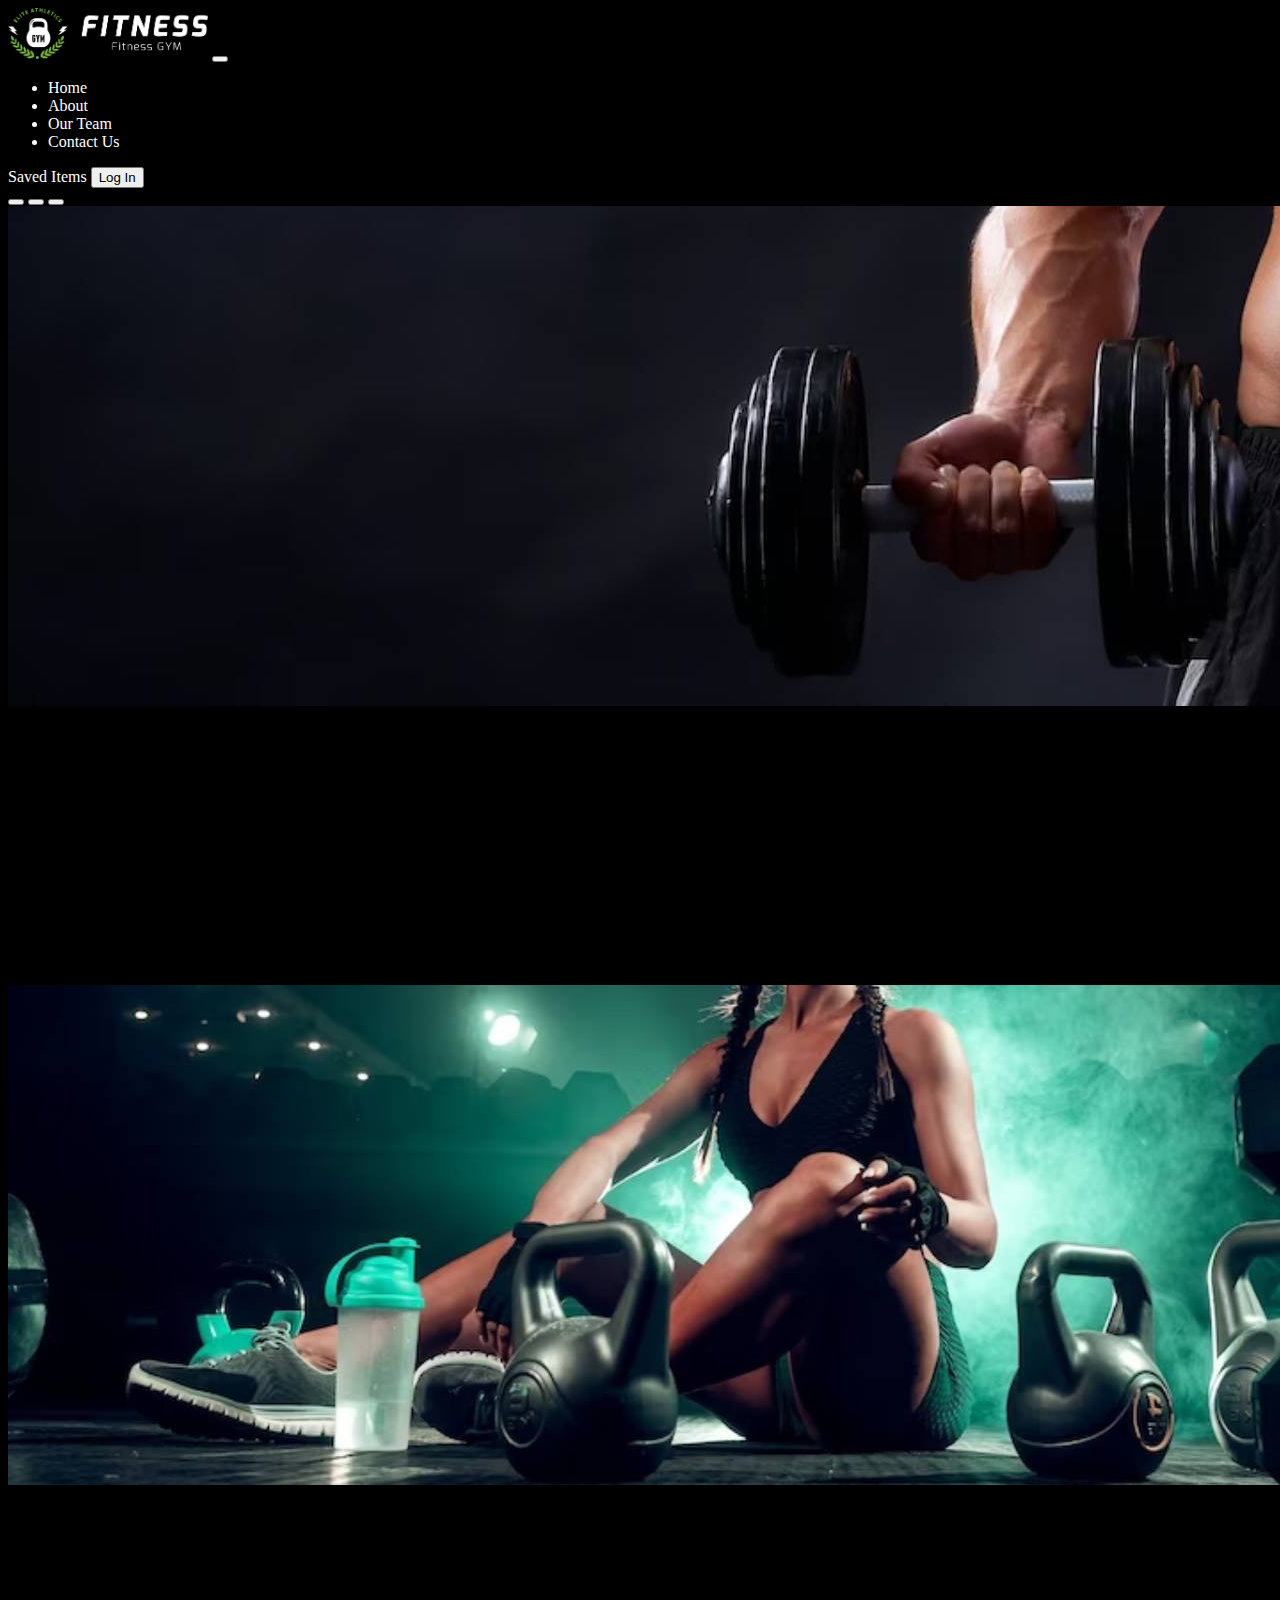
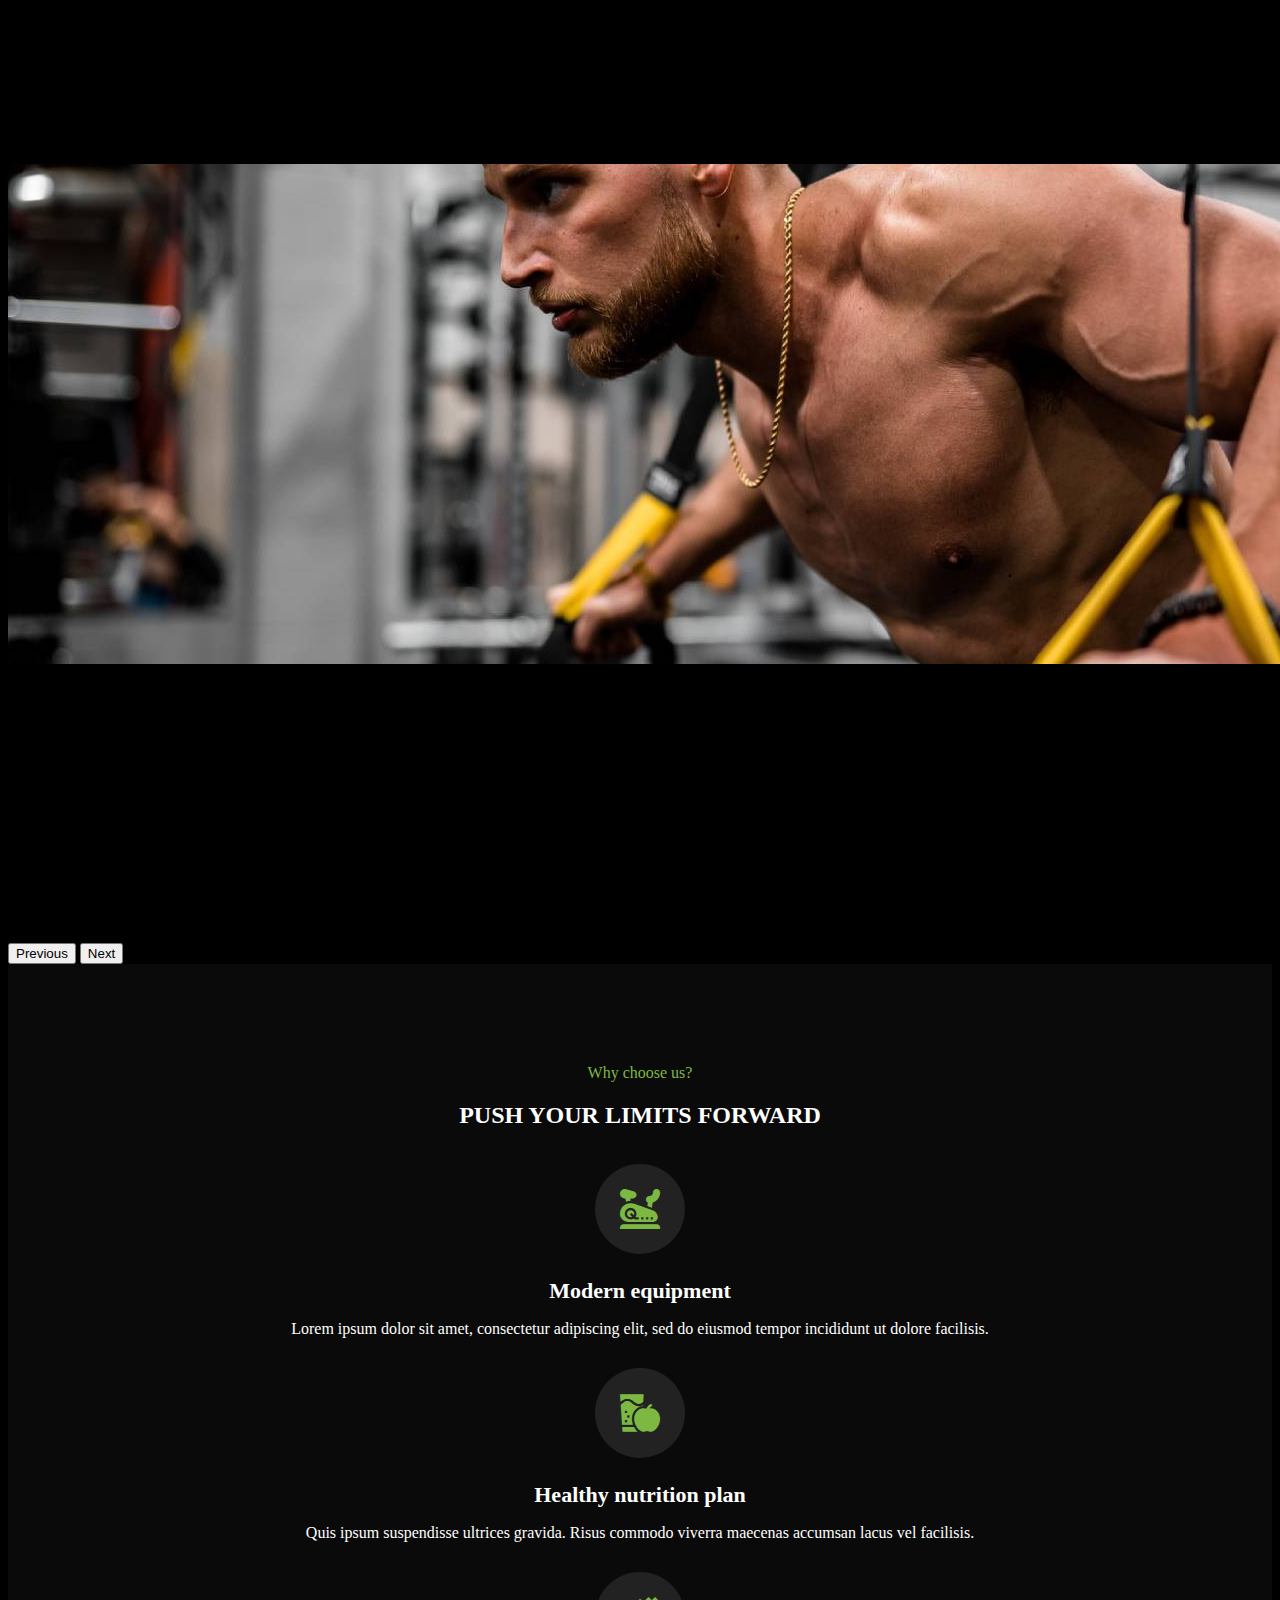
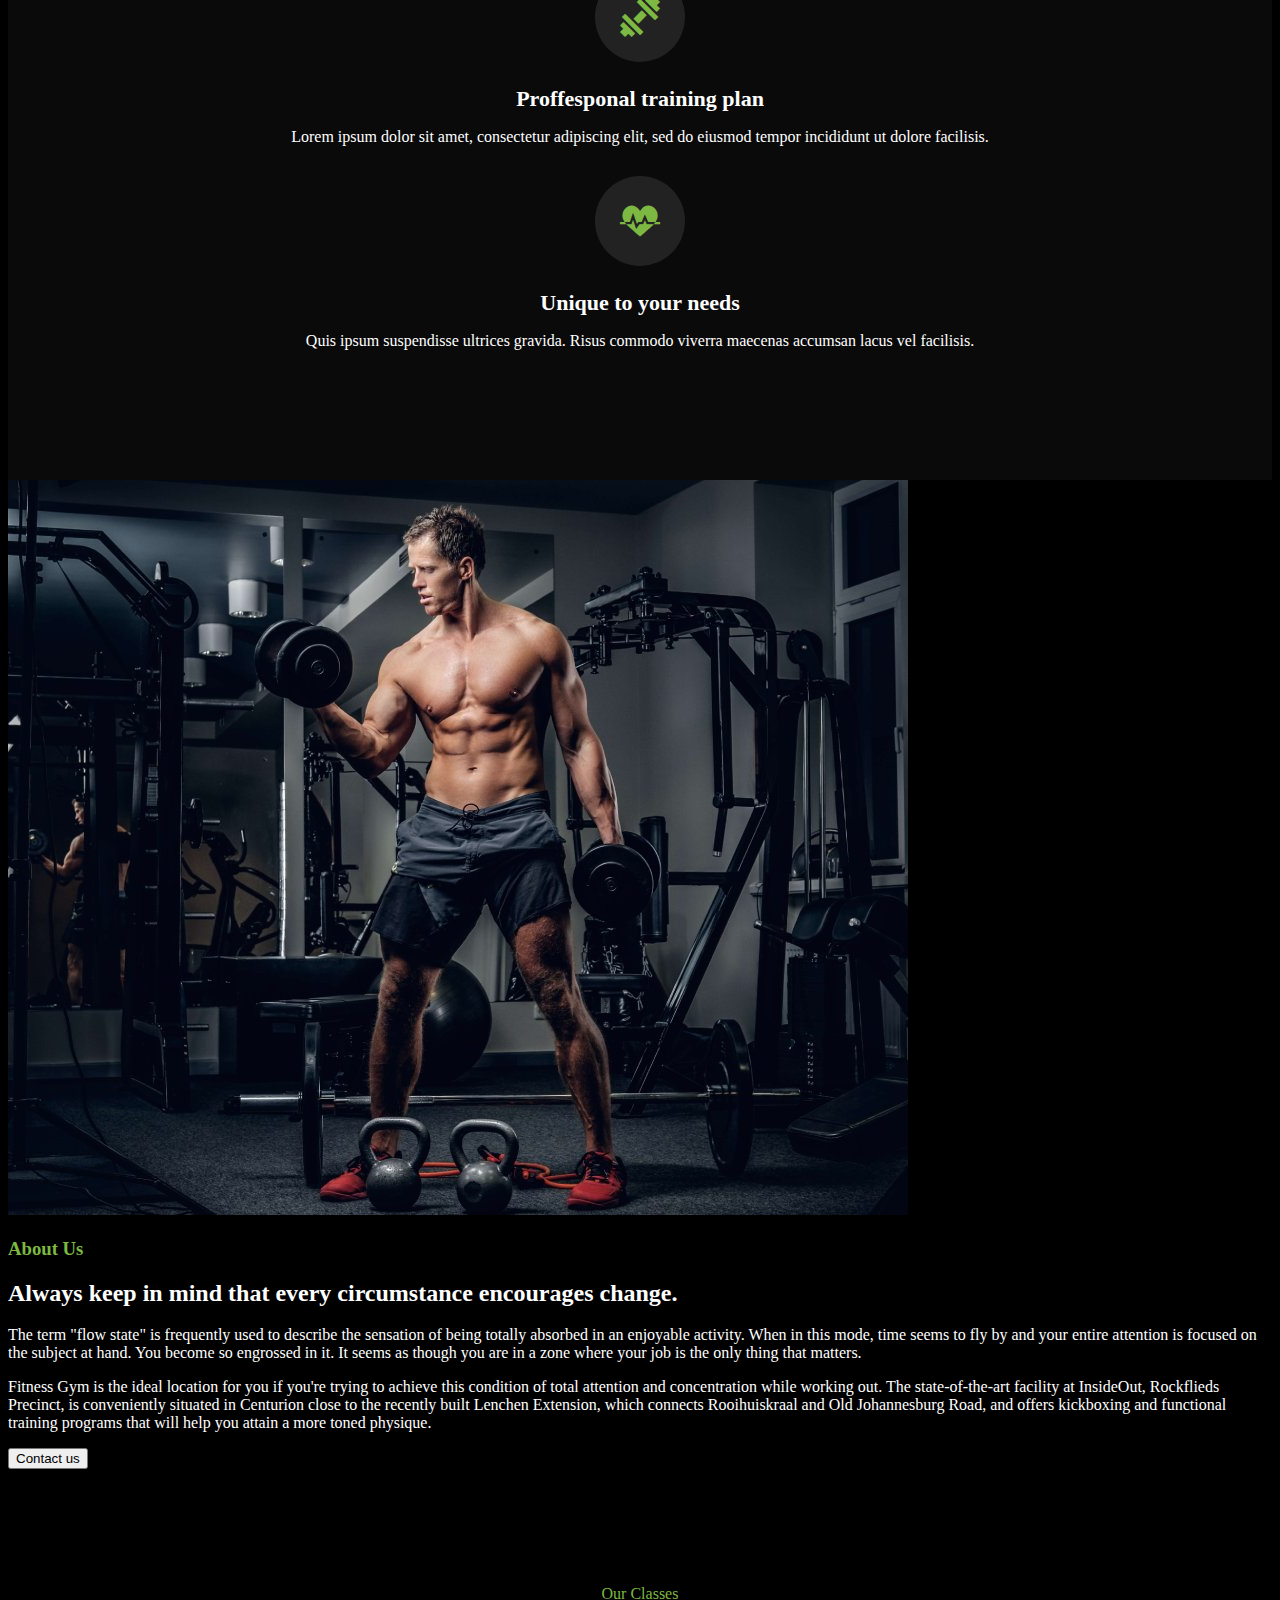
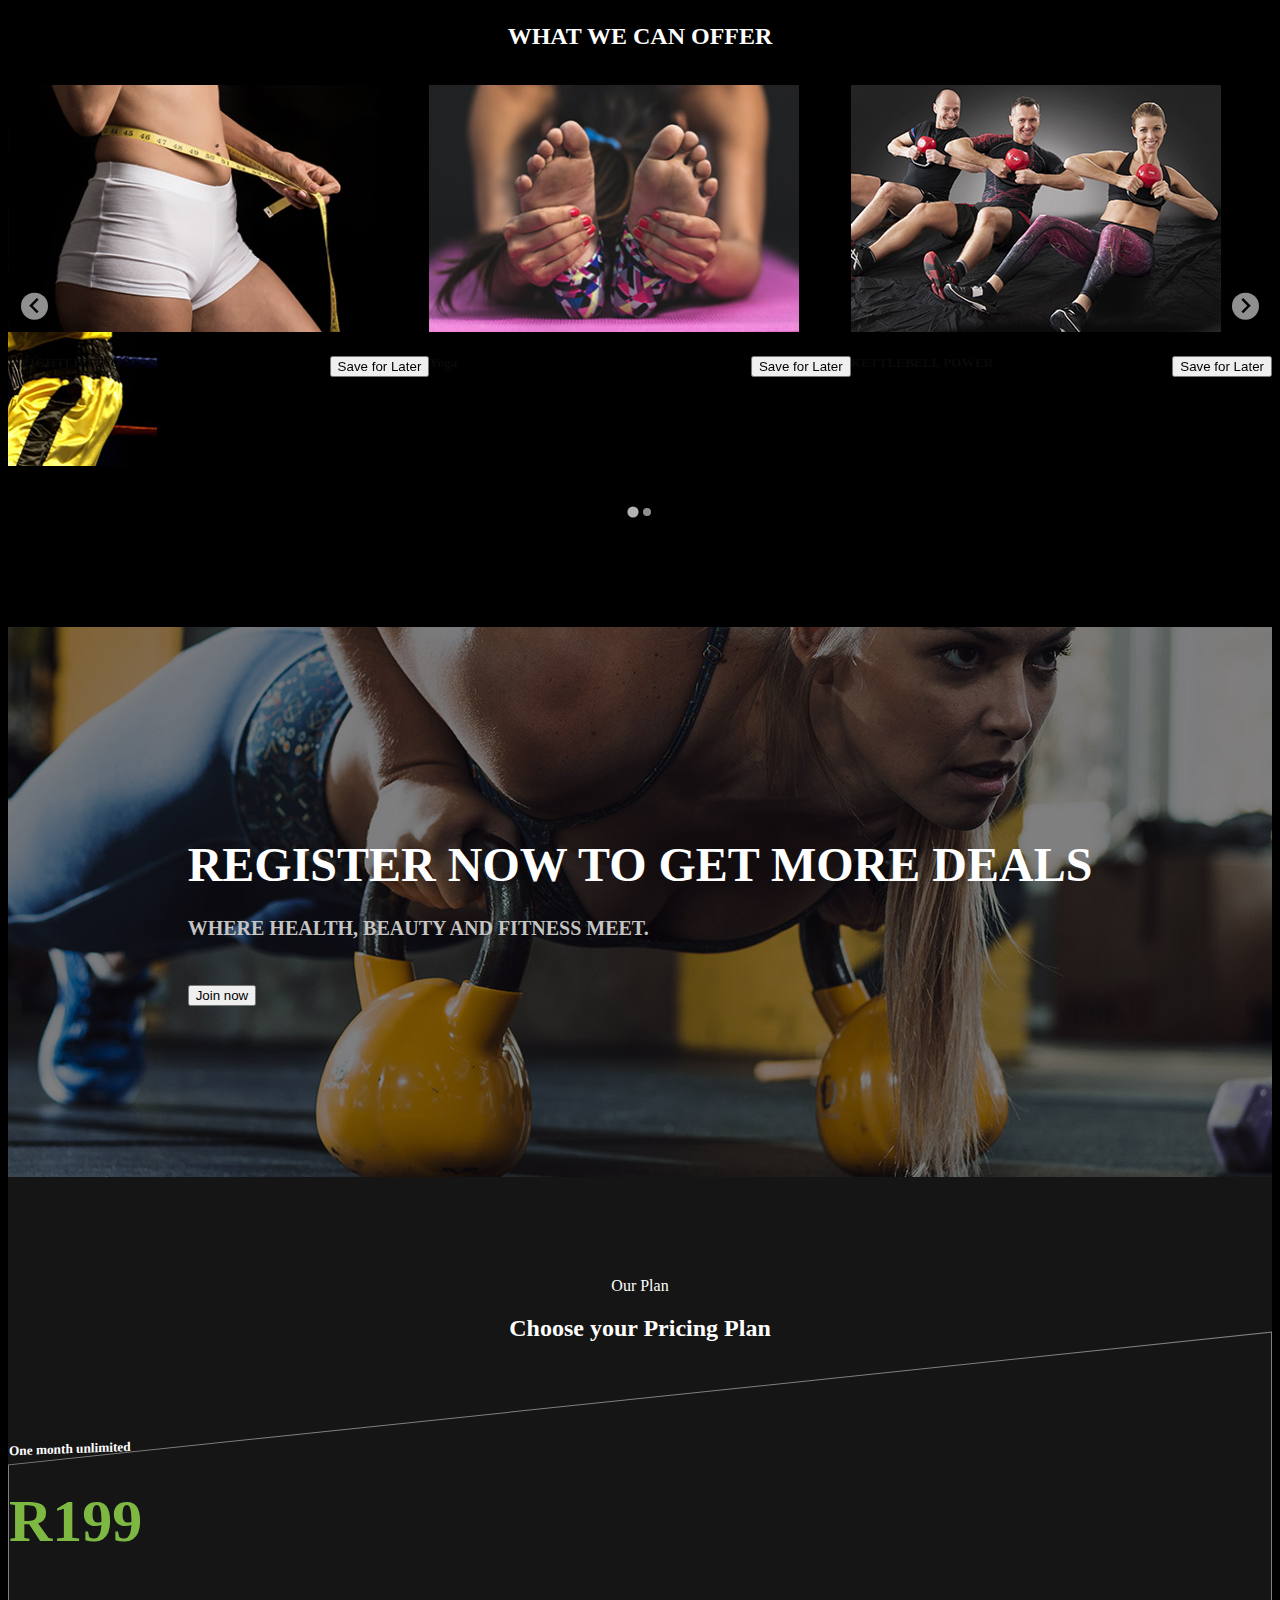
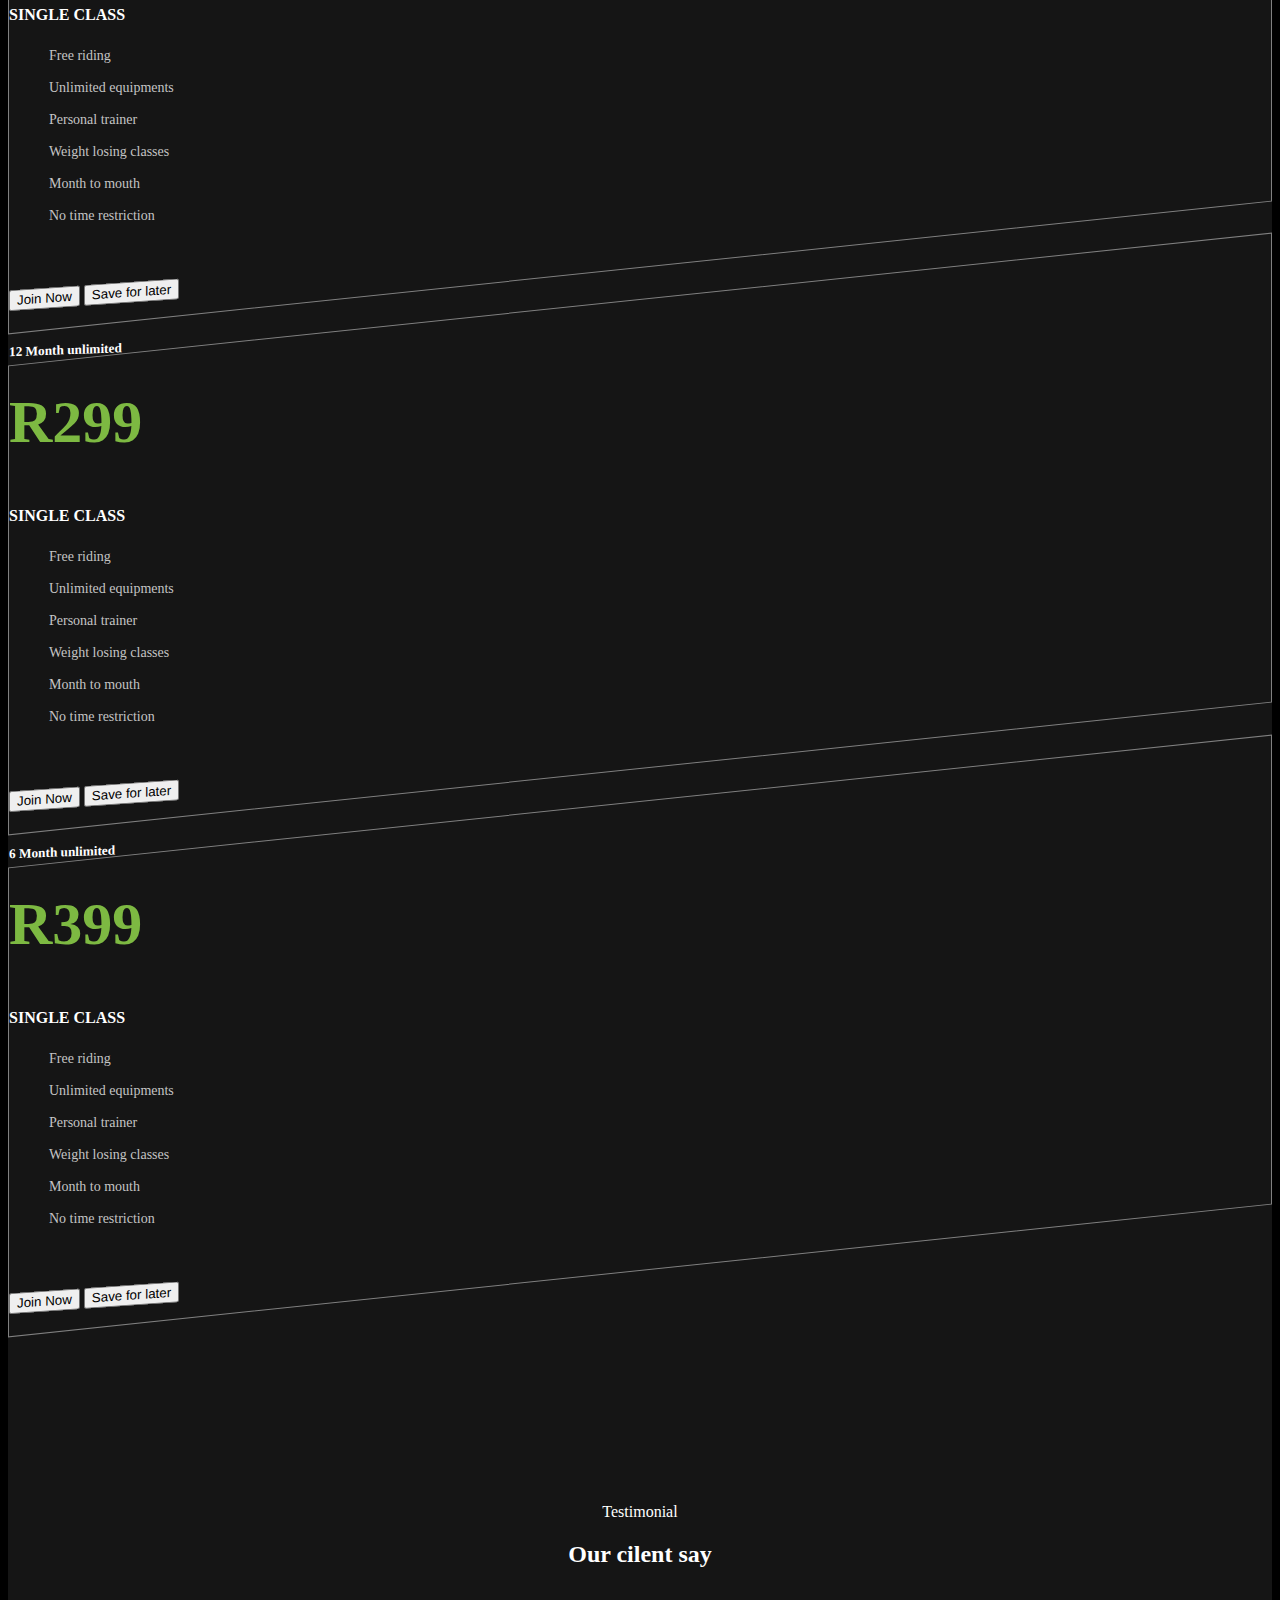
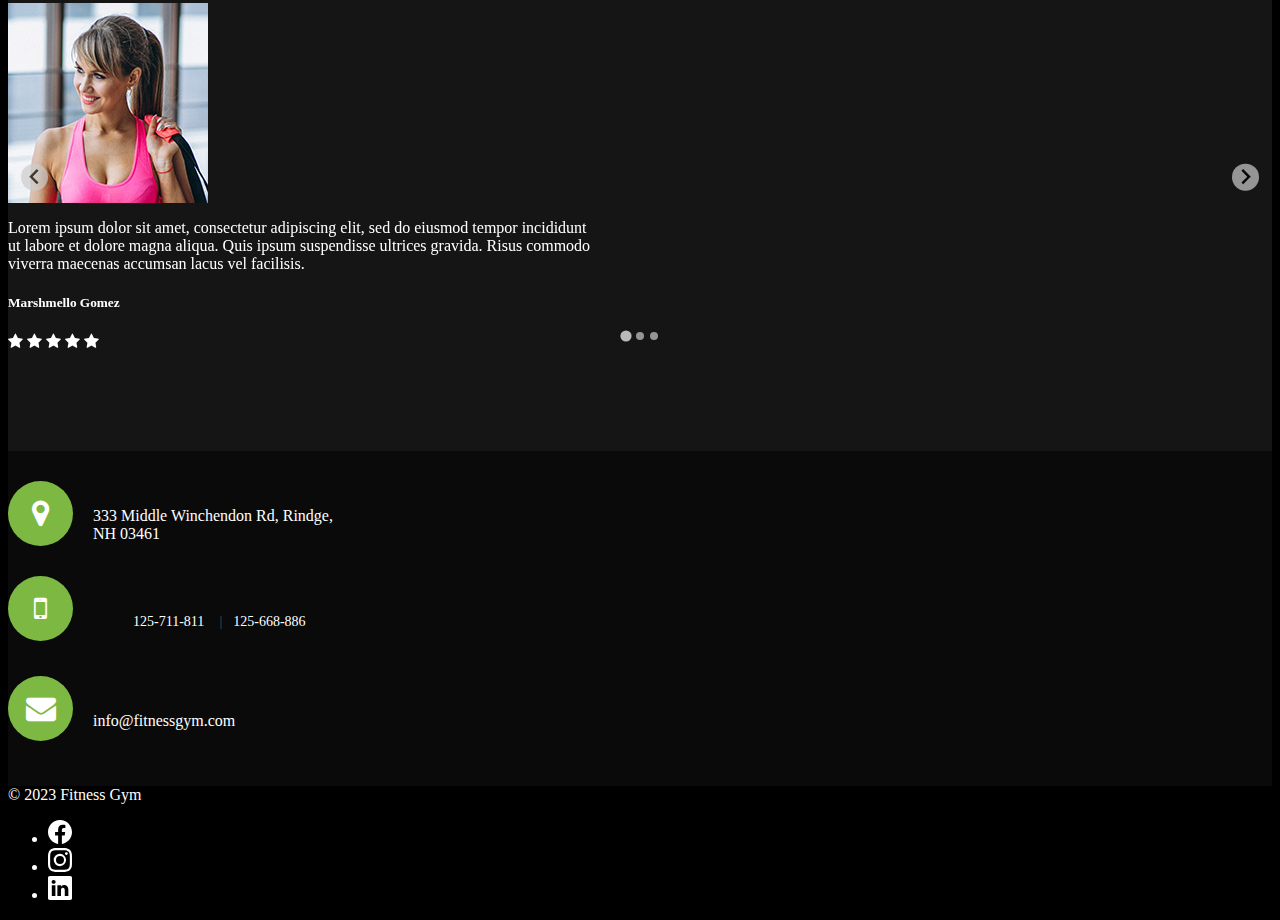
<file: index.html>
<!DOCTYPE html>
<html lang="en">
<head>
    <meta charset="UTF-8">
    <meta http-equiv="X-UA-Compatible" content="IE=edge">
    <meta name="viewport" content="width=device-width, initial-scale=1.0">
    <link href="https://cdn.jsdelivr.net/npm/bootstrap@5.3.0-alpha3/dist/css/bootstrap.min.css" rel="stylesheet" integrity="sha384-KK94CHFLLe+nY2dmCWGMq91rCGa5gtU4mk92HdvYe+M/SXH301p5ILy+dN9+nJOZ" crossorigin="anonymous">
    <link rel="stylesheet" href="css/styles.css">
    <link rel="stylesheet" href="css/font-awesome.min.css" type="text/css">
    <link rel="stylesheet" href="css/flaticon.css" type="text/css">
    <link href="https://cdn.jsdelivr.net/npm/@splidejs/splide@4.1.4/dist/css/splide.min.css" rel="stylesheet">
    <title>Fitness Gym</title>
</head>
<body>
    <main>
        <!-- Navigation -->
        <nav class="navbar navbar-expand-lg navbar-dark bg-dark">
            <div class="container-fluid">
              <a class="navbar-brand" href="index.html"><img src="images/logo/gym_logo.png" alt="gym logo" width="200"></a>
              <button class="navbar-toggler" type="button" data-bs-toggle="collapse" data-bs-target="#navbarTogglerDemo02" aria-controls="navbarTogglerDemo02" aria-expanded="false" aria-label="Toggle navigation">
                <span class="navbar-toggler-icon"></span>
              </button>
              <div class="collapse navbar-collapse" id="navbarTogglerDemo02">
                <ul class="navbar-nav me-auto mb-2 mb-lg-0">
                  <li class="nav-item">
                    <a class="nav-link active text-white" aria-current="page" href="index.html">Home</a>
                  </li>
                  <li class="nav-item">
                    <a class="nav-link text-white" href="about.html">About</a>
                  </li>
                  <li class="nav-item">
                    <a class="nav-link text-white" href="our-team.html">Our Team</a>
                  </li>
                  <li class="nav-item">
                    <a class="nav-link text-white" href="contact.html">Contact Us</a>
                  </li>
                </ul>
                <div> 
                  <a href="saved_items.html" type="button" class="btn btn-secondary float-right">Saved Items</a>
                    <button type="button" class="btn btn-success float-right">Log In</button>
                </div>
              </div>
            </div>
        </nav>
        <!-- Navigation ends here -->

        <!-- Slider-->
        <div id="carouselExampleCaptions" class="carousel slide" data-bs-ride="carousel">
          <div class="carousel-indicators">
            <button type="button" data-bs-target="#carouselExampleCaptions" data-bs-slide-to="0" class="active" aria-current="true" aria-label="Slide 1"></button>
            <button type="button" data-bs-target="#carouselExampleCaptions" data-bs-slide-to="1" aria-label="Slide 2"></button>
            <button type="button" data-bs-target="#carouselExampleCaptions" data-bs-slide-to="2" aria-label="Slide 3"></button>
          </div>
          <div class="carousel-inner">
            <div class="carousel-item active">
              <img src="images/slider/slide1.jpg" class="d-block w-100" alt="...">
              <div class="carousel-caption d-none d-md-block">
                <h3>Fitness Gym</h3>
                <p>Entering a zone that encourages transformation<br>and hitting your personal reset button.</p>
                <button class="btn btn-success">Join now</button>
              </div>
            </div>
            <div class="carousel-item">
              <img src="images/slider/slide2.jpg" class="d-block w-100" alt="...">
              <div class="carousel-caption d-none d-md-block">
                <h3>Fitness Gym</h3>
                <p>Entering a zone that encourages transformation<br>and hitting your personal reset button.</p>
                <button class="btn btn-success">Join now</button>
              </div>
            </div>
            <div class="carousel-item">
              <img src="images/slider/slide3.jpg" class="d-block w-100" alt="...">
              <div class="carousel-caption d-none d-md-block">
                <h3>Fitness Gym</h3>
                <p>Entering a zone that encourages transformation<br>and hitting your personal reset button.</p>
                <button class="btn btn-success">Join now</button>
              </div>
            </div>
          </div>
          <button class="carousel-control-prev" type="button" data-bs-target="#carouselExampleCaptions" data-bs-slide="prev">
            <span class="carousel-control-prev-icon" aria-hidden="true"></span>
            <span class="visually-hidden">Previous</span>
          </button>
          <button class="carousel-control-next" type="button" data-bs-target="#carouselExampleCaptions" data-bs-slide="next">
            <span class="carousel-control-next-icon" aria-hidden="true"></span>
            <span class="visually-hidden">Next</span>
          </button>
        </div>
        <!-- slider Ends Here -->

        <!-- ChoseUs Section Begin -->
            <section class="choseus-section spad">
            <div class="container">
                <div class="row">
                    <div class="col-lg-12">
                        <div class="section-title">
                            <span class="title-color">Why choose us?</span>
                            <h2>PUSH YOUR LIMITS FORWARD</h2>
                        </div>
                    </div>
                </div>
                <div class="row">
                    <div class="col-lg-3 col-sm-6">
                        <div class="cs-item">
                            <span class="flaticon-034-stationary-bike"></span>
                            <h4>Modern equipment</h4>
                            <p>Lorem ipsum dolor sit amet, consectetur adipiscing elit, sed do eiusmod tempor incididunt ut
                                dolore facilisis.</p>
                        </div>
                    </div>
                    <div class="col-lg-3 col-sm-6">
                        <div class="cs-item">
                            <span class="flaticon-033-juice"></span>
                            <h4>Healthy nutrition plan</h4>
                            <p>Quis ipsum suspendisse ultrices gravida. Risus commodo viverra maecenas accumsan lacus vel
                                facilisis.</p>
                        </div>
                    </div>
                    <div class="col-lg-3 col-sm-6">
                        <div class="cs-item">
                            <span class="flaticon-002-dumbell"></span>
                            <h4>Proffesponal training plan</h4>
                            <p>Lorem ipsum dolor sit amet, consectetur adipiscing elit, sed do eiusmod tempor incididunt ut
                                dolore facilisis.</p>
                        </div>
                    </div>
                    <div class="col-lg-3 col-sm-6">
                        <div class="cs-item">
                            <span class="flaticon-014-heart-beat"></span>
                            <h4>Unique to your needs</h4>
                            <p>Quis ipsum suspendisse ultrices gravida. Risus commodo viverra maecenas accumsan lacus vel
                                facilisis.</p>
                        </div>
                    </div>
                </div>
            </div>
            </section>
        <!-- ChoseUs Section End -->

        <!-- about section -->
        <div class="container px-4 mt-5">
          <div class="row gx-3">
            <div class="col-md-6">
             <div class="p-3">
              <img src="images/about/about.jpg" alt="about picture" class="img-fluid">
             </div>
            </div>
            <div class="col-md-6">
              <div class="p-3">
                  <h3 class="title-color py-3">About Us</h3>
                  <h2>Always keep in mind that every circumstance encourages change.</h2>
                  <p>The term "flow state" is frequently used to describe the sensation of being totally absorbed in 
                      an enjoyable activity. When in this mode, time seems to fly by and your entire attention is focused 
                      on the subject at hand. You become so engrossed in it. It seems as though you are in a zone where your 
                      job is the only thing that matters.
                  </p>
                  <p>Fitness Gym is the ideal location for you if you're trying to achieve this condition of total attention and 
                      concentration while working out. The state-of-the-art facility at InsideOut, Rockflieds Precinct, is 
                      conveniently situated in Centurion close to the recently built Lenchen Extension, which connects Rooihuiskraal 
                      and Old Johannesburg Road, and offers kickboxing and functional training programs that will help you attain a 
                      more toned physique.
                  </p>
                  <p><button type="button" class="btn btn-success">Contact us</button></p>
              </div>
            </div>
          </div>          
        </div>
        <!-- about section ends here -->

         <!-- Classes Section Begin -->
    <section class="classes-section spad bg-color">
      <div class="container">
          <div class="row">
              <div class="col-lg-12">
                  <div class="section-title">
                      <span class="title-color">Our Classes</span>
                      <h2>WHAT WE CAN OFFER</h2>
                  </div>
              </div>
          </div>
          <div class="row">
            <div class="splide">
              <div class="splide__track">
                <div class="splide__list">
                  <div class="col-sm-4 splide__slide m-2">
                    <div class="card bg-dark text-white">
                      <img src="images/classes/class-1.jpg" class="card-img-top" alt="class-1">
                        <div class="card-body">
                            <h5 class="card-title">WEIGHTLIFTING</h5>
                            <button class="btn btn-success for-images">Save for Later</button>
                        </div>
                    </div>
                </div>
                <div class="col-sm-4 splide__slide m-2">
                    <div class="card bg-dark text-white">
                      <img src="images/classes/class-2.jpg" class="card-img-top" alt="class-2">
                        <div class="card-body">
                            <h5 class="card-title">Yoga</h5>
                            <button class="btn btn-success for-images">Save for Later</button>
                        </div>
                    </div>
                </div>
                <div class="col-sm-4 splide__slide m-2">
                  <div class="card bg-dark text-white">
                    <img src="images/classes/class-3.jpg" class="card-img-top" alt="class-3">
                      <div class="card-body">
                          <h5 class="card-title">KETTLEBELL POWER</h5>
                          <button class="btn btn-success for-images">Save for Later</button>
                      </div>
                  </div>
              </div>
                <div class="col-sm-4 splide__slide m-2">
                  <div class="card bg-dark text-white">
                    <img src="images/classes/class-4.jpg" class="card-img-top" alt="class-4">
                      <div class="card-body">
                          <h5 class="card-title">INDOOR CYCLING</h5>
                          <button class="btn btn-success for-images">Save for Later</button>
                      </div>
                  </div>
              </div>
                <div class="col-sm-4 splide__slide m-2">
                  <div class="card bg-dark text-white">
                    <img src="images/classes/class-5.jpg" class="card-img-top" alt="class-5">
                      <div class="card-body">
                          <h5 class="card-title">BOXING</h5>
                          <button class="btn btn-success for-images">Save for Later</button>
                      </div>
                  </div>
              </div>
                </div>  
              </div>
          
          </div>
        </div>
      </div>
    </section>
  <!-- classes Section End -->

  <!-- Banner Section Begin -->
  <section class="banner-section set-bg">
    <div class="container">
        <div class="row">
            <div class="col-lg-12 text-center">
                <div class="bs-text">
                    <h2>register now to get more deals</h2>
                    <div class="bt-tips">Where health, beauty and fitness meet.</div>
                    <button class="btn btn-success">Join now</button>
                </div>
            </div>
        </div>
    </div>
  </section>
  <!-- Banner Section End -->

    <!-- Pricing Section Begin -->
    <section class="pricing-section spad">
      <div class="container">
        <div class="row">
          <div class="col-lg-12">
            <div class="section-title">
              <span>Our Plan</span>
              <h2>Choose your Pricing Plan</h2>
            </div>
          </div>
        </div>
        <div class="row justify-content-center">
          <div class="col-lg-4 col-md-8">
            <div class="card text-center test">
              <div class="card-body p-card">
                <h5 class="card-title p-card h3"><strong>One month unlimited</strong></h5>
                <div class="price">
                  <h2>R199</h2>
                  <p><strong>SINGLE CLASS</strong></p>
                </div>
                <ul class="price-item">
                  <li>Free riding</li>
                  <li>Unlimited equipments</li>
                  <li>Personal trainer</li>
                  <li>Weight losing classes</li>
                  <li>Month to mouth</li>
                  <li>No time restriction</li>
                </ul>
                <button class="btn btn-success">Join Now</button>
                <button class="btn btn-success" onclick="savePricingTable(event)">Save for later</button>
              </div>
            </div>
          </div>
          <div class="col-lg-4 col-md-8">
            <div class="card text-center test">
              <div class="card-body p-card">
                <h5 class="card-title p-card h3"><strong>12 Month unlimited</strong></h5>
                <div class="price">
                  <h2>R299</h2>
                  <p><strong>SINGLE CLASS</strong></p>
                </div>
                <ul class="price-item">
                  <li>Free riding</li>
                  <li>Unlimited equipments</li>
                  <li>Personal trainer</li>
                  <li>Weight losing classes</li>
                  <li>Month to mouth</li>
                  <li>No time restriction</li>
                </ul>
                <button class="btn btn-success">Join Now</button>
                <button class="btn btn-success" onclick="savePricingTable(event)">Save for later</button>
              </div>
            </div>
          </div>
          <div class="col-lg-4 col-md-8">
            <div class="card text-center test">
              <div class="card-body p-card">
                <h5 class="card-title p-card h3"><strong>6 Month unlimited</strong></h5>
                <div class="price">
                  <h2>R399</h2>
                  <p><strong>SINGLE CLASS</strong></p>
                </div>
                <ul class="price-item">
                  <li>Free riding</li>
                  <li>Unlimited equipments</li>
                  <li>Personal trainer</li>
                  <li>Weight losing classes</li>
                  <li>Month to mouth</li>
                  <li>No time restriction</li>
                </ul>
                <button class="btn btn-success">Join Now</button>
                <button class="btn btn-success" onclick="savePricingTable(event)">Save for later</button>
              </div>
            </div>
          </div>
        </div>
      </div>
    </section>
  
    <!-- Pricing Section End -->

 <!-- Testimonial Section Begin -->
 <section class="testimonial-section spad">
  <div class="container">
      <div class="row">
          <div class="col-lg-12">
              <div class="section-title">
                  <span>Testimonial</span>
                  <h2>Our cilent say</h2>
              </div>
          </div>
      </div>
      <div class="splide mb-10" id="testimonial">
        <div class="splide__track">
          <div class="splide__list">
          <div class="ts_item splide__slide">
              <div class="row">
                  <div class="col-lg-12 text-center">
                      <div class="ti_pic">
                          <img src="images/testimonial/testimonial-1.jpg" alt="">
                      </div>
                      <div class="ti_text">
                          <p>Lorem ipsum dolor sit amet, consectetur adipiscing elit, sed do eiusmod tempor
                              incididunt<br> ut labore et dolore magna aliqua. Quis ipsum suspendisse ultrices
                              gravida. Risus commodo<br> viverra maecenas accumsan lacus vel facilisis.</p>
                          <h5>Marshmello Gomez</h5>
                          <div class="tt-rating">
                              <i class="fa fa-star"></i>
                              <i class="fa fa-star"></i>
                              <i class="fa fa-star"></i>
                              <i class="fa fa-star"></i>
                              <i class="fa fa-star"></i>
                          </div>
                      </div>
                  </div>
              </div>
          </div>
          <div class="ts_item splide__slide">
              <div class="row">
                  <div class="col-lg-12 text-center">
                      <div class="ti_pic">
                          <img src="images/testimonial/testimonial-2.jpg" alt="">
                      </div>
                      <div class="ti_text">
                          <p>Lorem ipsum dolor sit amet, consectetur adipiscing elit, sed do eiusmod tempor
                              incididunt<br> ut labore et dolore magna aliqua. Quis ipsum suspendisse ultrices
                              gravida. Risus commodo<br> viverra maecenas accumsan lacus vel facilisis.</p>
                          <h5>Marshmello Gomez</h5>
                          <div class="tt-rating">
                              <i class="fa fa-star"></i>
                              <i class="fa fa-star"></i>
                              <i class="fa fa-star"></i>
                              <i class="fa fa-star"></i>
                              <i class="fa fa-star"></i>
                          </div>
                      </div>
                  </div>
              </div>
          </div>
          <div class="ts_item splide__slide">
            <div class="row">
                <div class="col-lg-12 text-center">
                    <div class="ti_pic">
                        <img src="images/testimonial/testimonial-2.jpg" alt="">
                    </div>
                    <div class="ti_text">
                        <p>Lorem ipsum dolor sit amet, consectetur adipiscing elit, sed do eiusmod tempor
                            incididunt<br> ut labore et dolore magna aliqua. Quis ipsum suspendisse ultrices
                            gravida. Risus commodo<br> viverra maecenas accumsan lacus vel facilisis.</p>
                        <h5>Marshmello Gomez</h5>
                        <div class="tt-rating">
                            <i class="fa fa-star"></i>
                            <i class="fa fa-star"></i>
                            <i class="fa fa-star"></i>
                            <i class="fa fa-star"></i>
                            <i class="fa fa-star"></i>
                        </div>
                    </div>
                </div>
            </div>
        </div>
      </div>
    </div>
    </div>
  </div>
</section>
<!-- Testimonial Section End -->

<!-- Get In Touch Section Begin -->
<div class="gettouch-section">
  <div class="container">
      <div class="row">
          <div class="col-md-4">
              <div class="gt-text">
                  <i class="fa fa-map-marker" aria-hidden="true"></i>
                  <p>333 Middle Winchendon Rd, Rindge,<br> NH 03461</p>
              </div>
          </div>
          <div class="col-md-4">
              <div class="gt-text">
                  <i class="fa fa-mobile"></i>
                  <ul>
                      <li>125-711-811</li>
                      <li>125-668-886</li>
                  </ul>
              </div>
          </div>
          <div class="col-md-4">
              <div class="gt-text email">
                  <i class="fa fa-envelope"></i>
                  <p>info@fitnessgym.com</p>
              </div>
          </div>
      </div>
  </div>
</div>
<!-- Get In Touch Section End -->
      
    <!-- Footer -->
    <div class="container">
        <footer class="d-flex flex-wrap justify-content-between align-items-center py-3 my-4">
          <div class="col-md-4 d-flex align-items-center">
            <a href="/" class="mb-3 me-2 mb-md-0 text-body-secondary text-decoration-none lh-1">
            </a>
            <span class="mb-3 mb-md-0 text-white">&copy; 2023 Fitness Gym</span>
          </div>
      
          <ul class="nav col-md-4 justify-content-end list-unstyled d-flex">
            <li class="ms-3"><a class="text-body-secondary" href="#"><svg xmlns="http://www.w3.org/2000/svg" width="24" height="24" fill="white" class="bi bi-facebook" viewBox="0 0 16 16">
                <path d="M16 8.049c0-4.446-3.582-8.05-8-8.05C3.58 0-.002 3.603-.002 8.05c0 4.017 2.926 7.347 6.75 7.951v-5.625h-2.03V8.05H6.75V6.275c0-2.017 1.195-3.131 3.022-3.131.876 0 1.791.157 1.791.157v1.98h-1.009c-.993 0-1.303.621-1.303 1.258v1.51h2.218l-.354 2.326H9.25V16c3.824-.604 6.75-3.934 6.75-7.951z"/>
              </svg></a></li>
            <li class="ms-3"><a class="text-body-secondary" href="#"><svg xmlns="http://www.w3.org/2000/svg" width="24" height="24" fill="white" class="bi bi-instagram" viewBox="0 0 16 16">
                <path d="M8 0C5.829 0 5.556.01 4.703.048 3.85.088 3.269.222 2.76.42a3.917 3.917 0 0 0-1.417.923A3.927 3.927 0 0 0 .42 2.76C.222 3.268.087 3.85.048 4.7.01 5.555 0 5.827 0 8.001c0 2.172.01 2.444.048 3.297.04.852.174 1.433.372 1.942.205.526.478.972.923 1.417.444.445.89.719 1.416.923.51.198 1.09.333 1.942.372C5.555 15.99 5.827 16 8 16s2.444-.01 3.298-.048c.851-.04 1.434-.174 1.943-.372a3.916 3.916 0 0 0 1.416-.923c.445-.445.718-.891.923-1.417.197-.509.332-1.09.372-1.942C15.99 10.445 16 10.173 16 8s-.01-2.445-.048-3.299c-.04-.851-.175-1.433-.372-1.941a3.926 3.926 0 0 0-.923-1.417A3.911 3.911 0 0 0 13.24.42c-.51-.198-1.092-.333-1.943-.372C10.443.01 10.172 0 7.998 0h.003zm-.717 1.442h.718c2.136 0 2.389.007 3.232.046.78.035 1.204.166 1.486.275.373.145.64.319.92.599.28.28.453.546.598.92.11.281.24.705.275 1.485.039.843.047 1.096.047 3.231s-.008 2.389-.047 3.232c-.035.78-.166 1.203-.275 1.485a2.47 2.47 0 0 1-.599.919c-.28.28-.546.453-.92.598-.28.11-.704.24-1.485.276-.843.038-1.096.047-3.232.047s-2.39-.009-3.233-.047c-.78-.036-1.203-.166-1.485-.276a2.478 2.478 0 0 1-.92-.598 2.48 2.48 0 0 1-.6-.92c-.109-.281-.24-.705-.275-1.485-.038-.843-.046-1.096-.046-3.233 0-2.136.008-2.388.046-3.231.036-.78.166-1.204.276-1.486.145-.373.319-.64.599-.92.28-.28.546-.453.92-.598.282-.11.705-.24 1.485-.276.738-.034 1.024-.044 2.515-.045v.002zm4.988 1.328a.96.96 0 1 0 0 1.92.96.96 0 0 0 0-1.92zm-4.27 1.122a4.109 4.109 0 1 0 0 8.217 4.109 4.109 0 0 0 0-8.217zm0 1.441a2.667 2.667 0 1 1 0 5.334 2.667 2.667 0 0 1 0-5.334z"/>
              </svg></a></li>
            <li class="ms-3"><a class="text-body-secondary" href="#"><svg xmlns="http://www.w3.org/2000/svg" width="24" height="24" fill="white" class="bi bi-linkedin" viewBox="0 0 16 16">
                <path d="M0 1.146C0 .513.526 0 1.175 0h13.65C15.474 0 16 .513 16 1.146v13.708c0 .633-.526 1.146-1.175 1.146H1.175C.526 16 0 15.487 0 14.854V1.146zm4.943 12.248V6.169H2.542v7.225h2.401zm-1.2-8.212c.837 0 1.358-.554 1.358-1.248-.015-.709-.52-1.248-1.342-1.248-.822 0-1.359.54-1.359 1.248 0 .694.521 1.248 1.327 1.248h.016zm4.908 8.212V9.359c0-.216.016-.432.08-.586.173-.431.568-.878 1.232-.878.869 0 1.216.662 1.216 1.634v3.865h2.401V9.25c0-2.22-1.184-3.252-2.764-3.252-1.274 0-1.845.7-2.165 1.193v.025h-.016a5.54 5.54 0 0 1 .016-.025V6.169h-2.4c.03.678 0 7.225 0 7.225h2.4z"/>
              </svg></a></li>
          </ul>
        </footer>
    </div>
      <!-- Footer Ends Here -->
        
    </main>
    <!-- container ends here -->
    <script src="https://cdn.jsdelivr.net/npm/@splidejs/splide@4.1.4/dist/js/splide.min.js"></script>
    <script>
      const splide = new Splide('.splide', {
          type: 'loop',
          perPage: 3,
          breakpoints: {
          640: {
            perPage: 1,
          },
          },
          rewind: true,
      });

      splide.mount();

      const testimonial = new Splide('#testimonial', {
          type: 'loop',
          perPage: 1,
      });

      testimonial.mount();
  </script>

    <script src="https://cdn.jsdelivr.net/npm/bootstrap@5.3.0-alpha3/dist/js/bootstrap.bundle.min.js" integrity="sha384-ENjdO4Dr2bkBIFxQpeoTz1HIcje39Wm4jDKdf19U8gI4ddQ3GYNS7NTKfAdVQSZe" crossorigin="anonymous"></script>
    <script src="https://cdn.jsdelivr.net/npm/@splidejs/splide@4.1.4/dist/js/splide.min.js"></script>
    <script src="js/app.js"></script>
    
</body>
</html>
</file>
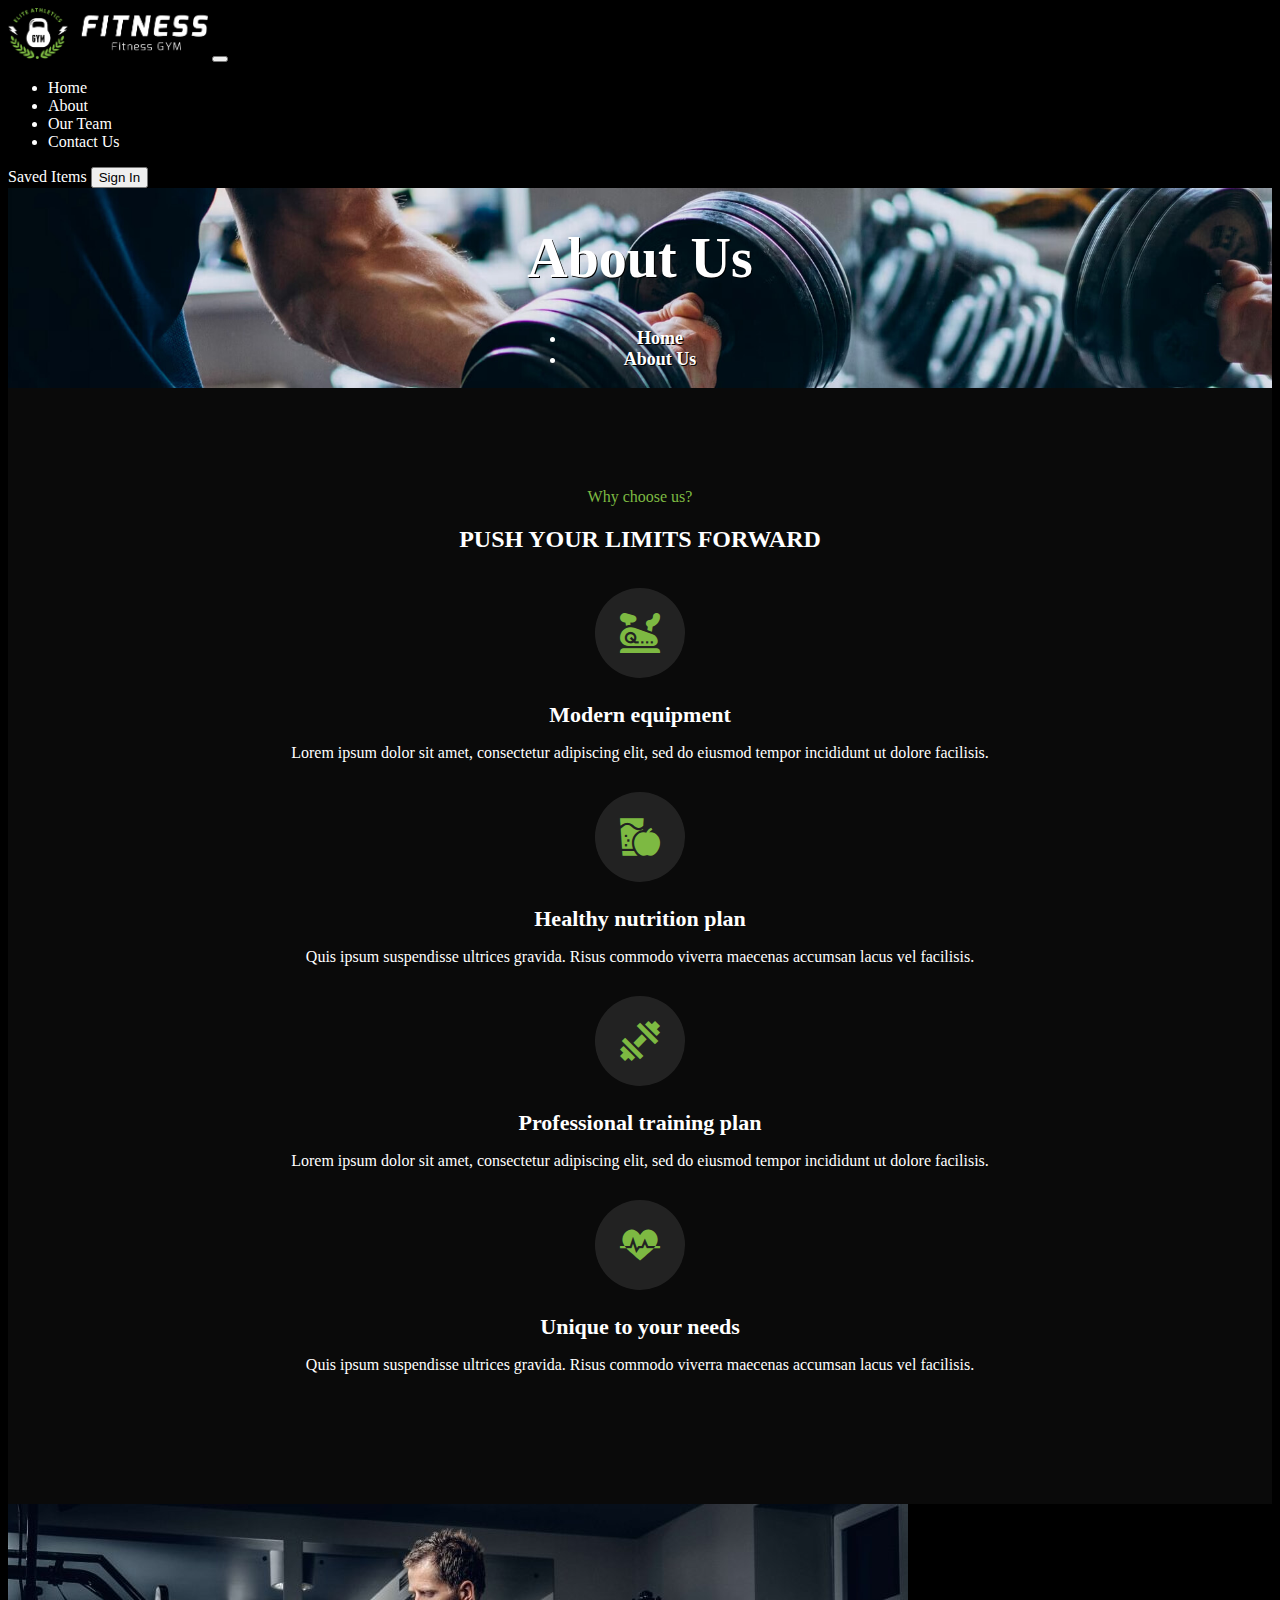
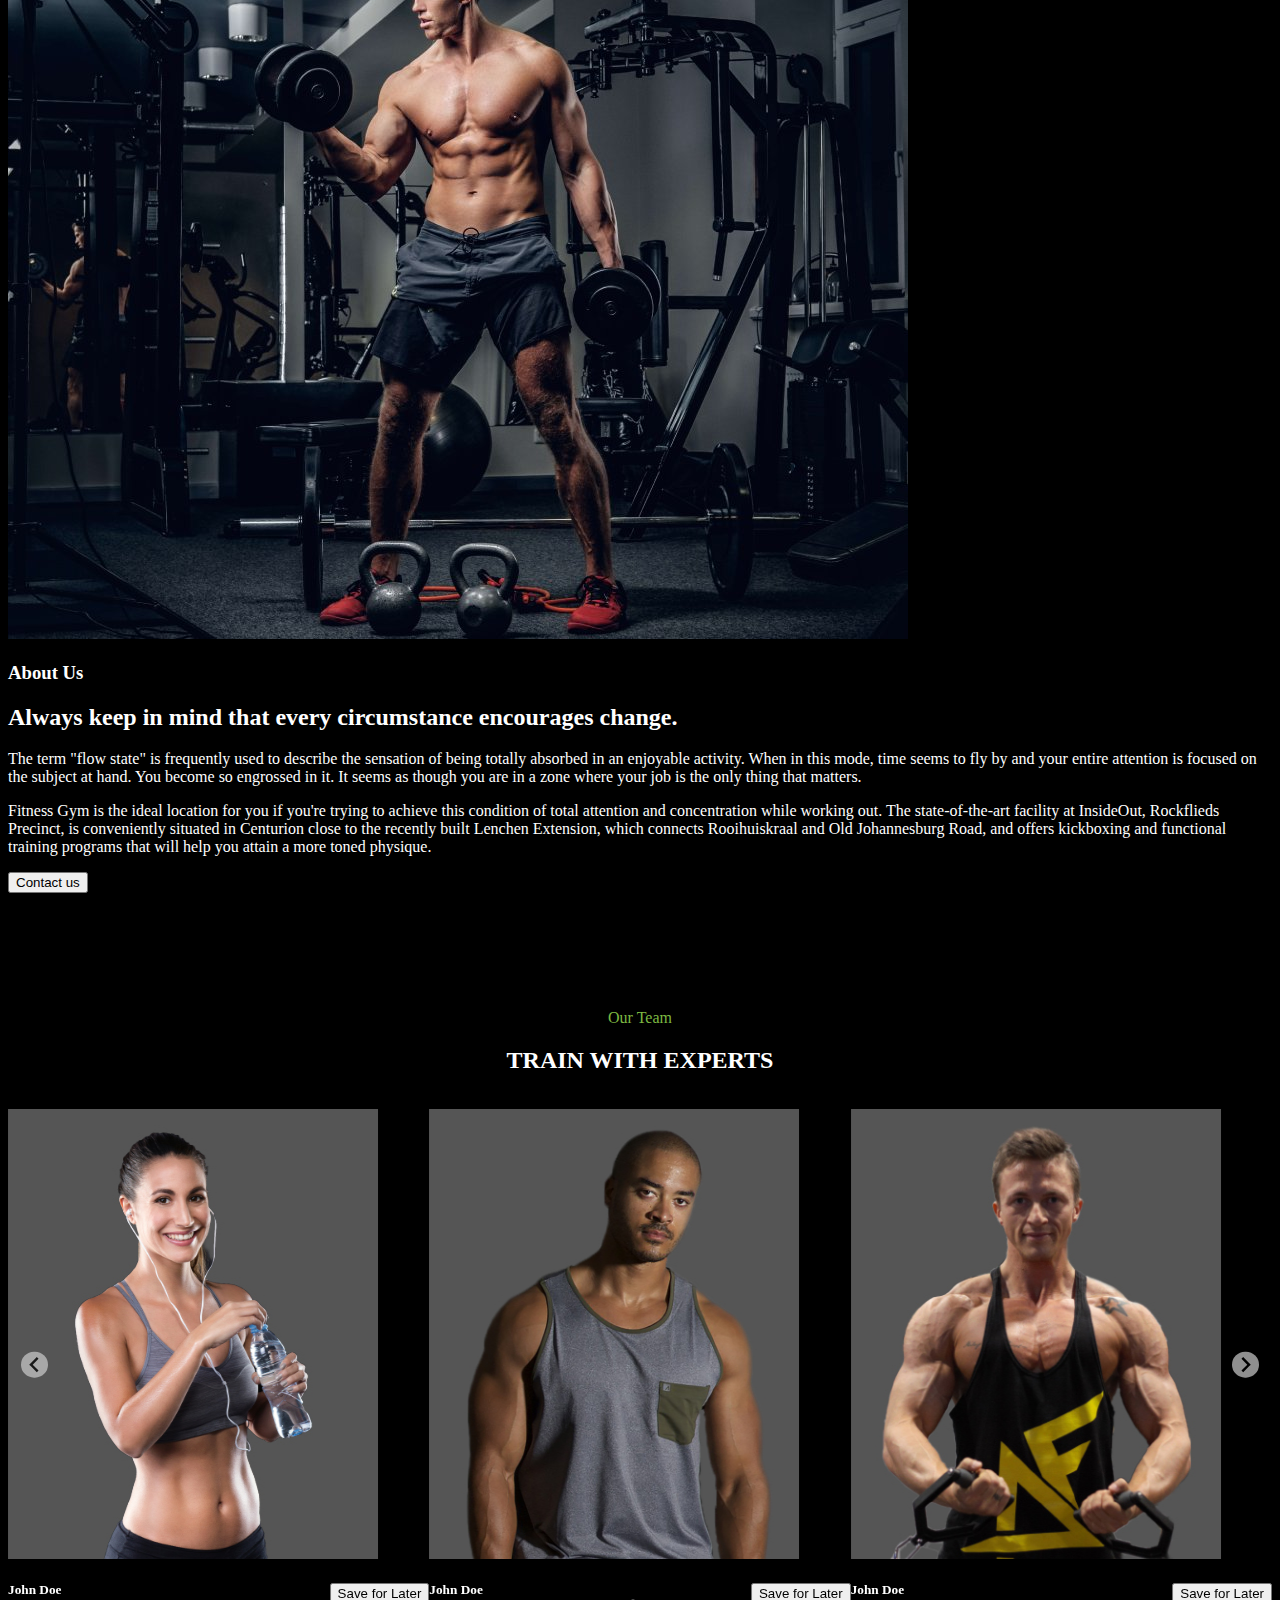
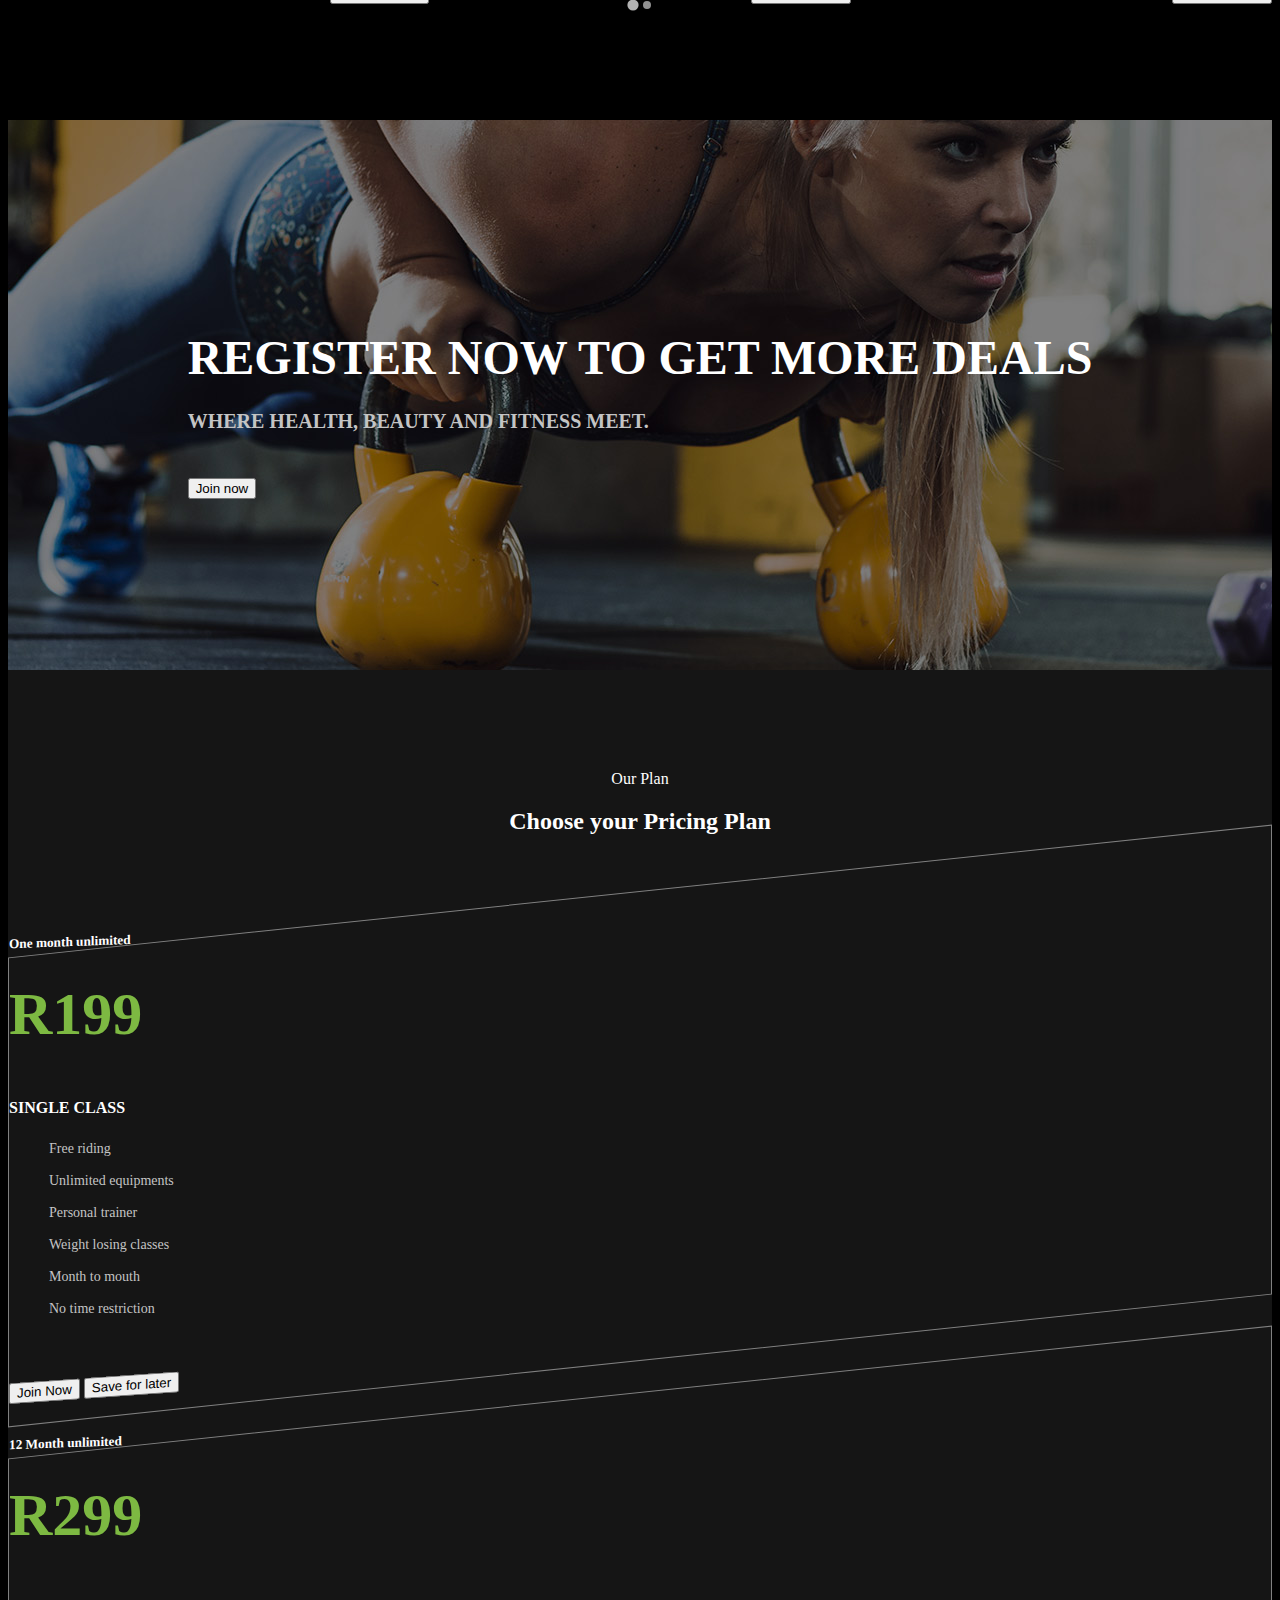
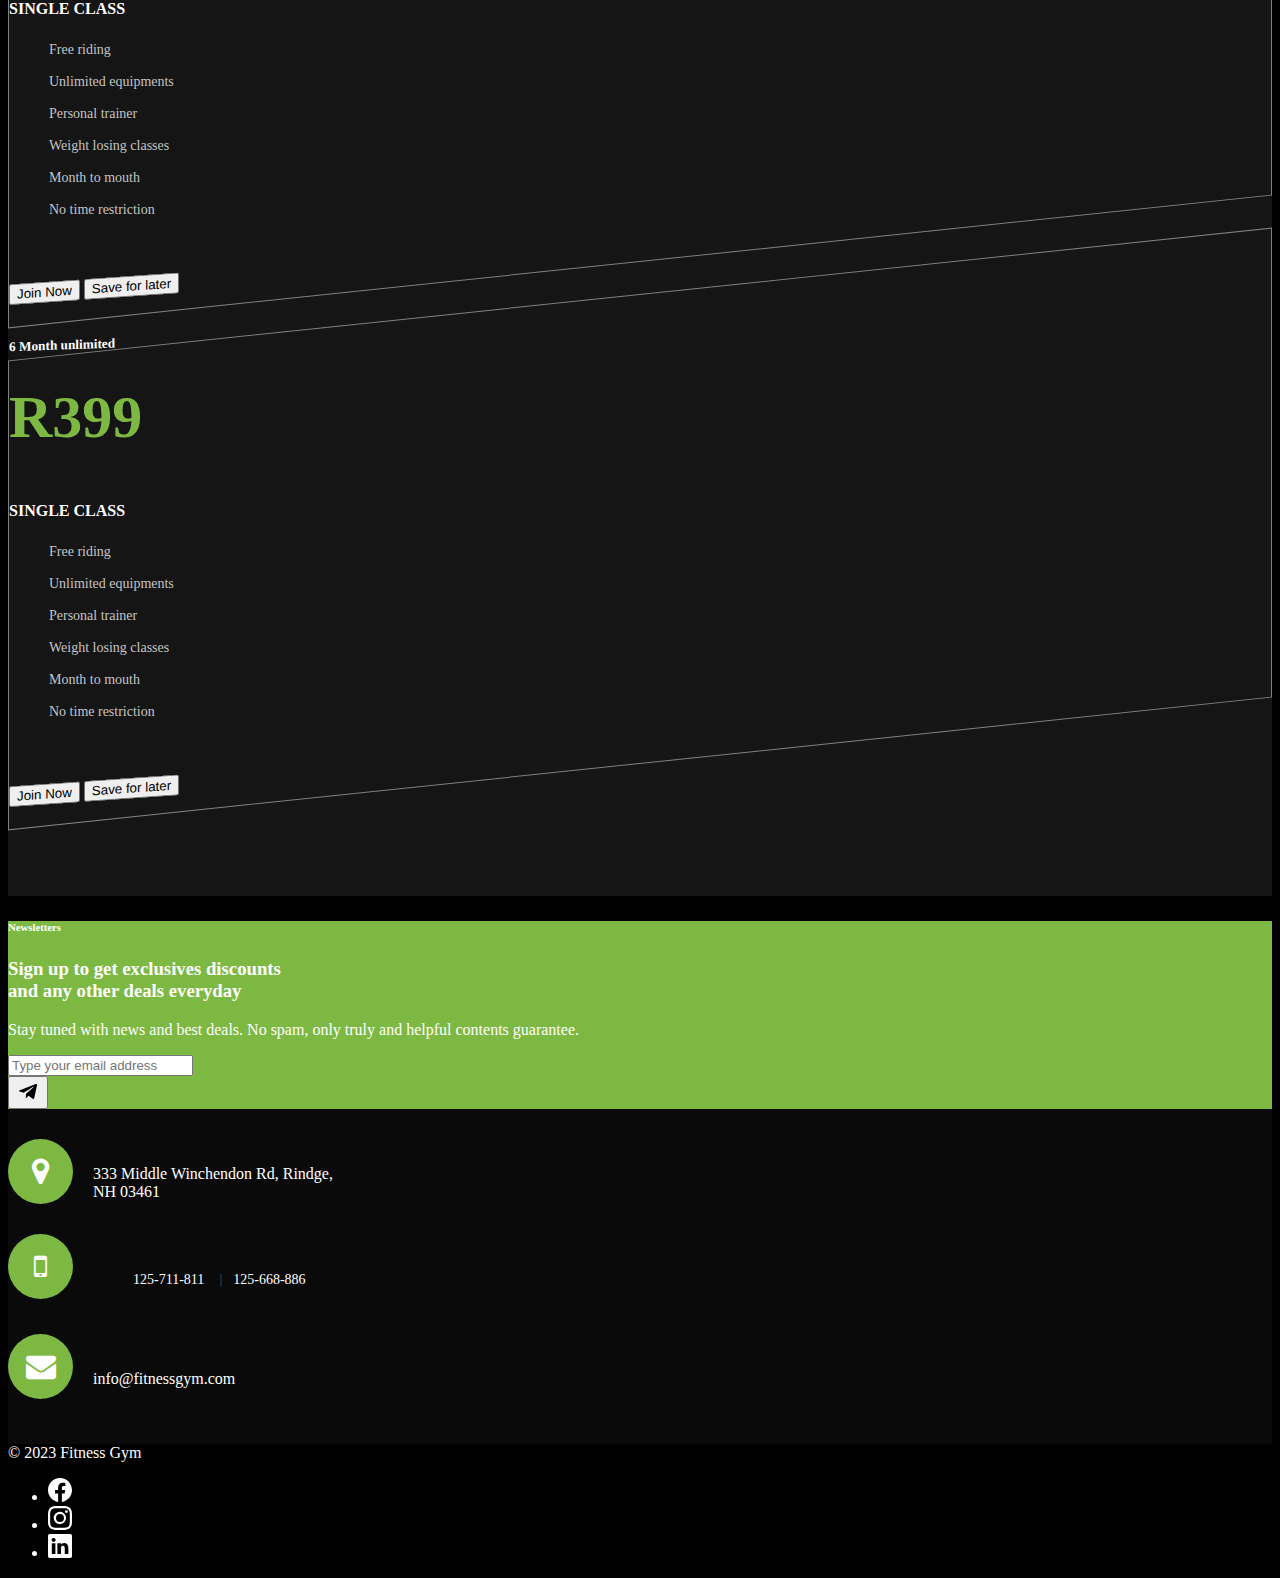
<file: about.html>
<!DOCTYPE html>
<html lang="en">
<head>
  <meta charset="UTF-8">
  <meta http-equiv="X-UA-Compatible" content="IE=edge">
  <meta name="viewport" content="width=device-width, initial-scale=1.0">
  <link href="https://cdn.jsdelivr.net/npm/bootstrap@5.3.0-alpha3/dist/css/bootstrap.min.css" rel="stylesheet" integrity="sha384-KK94CHFLLe+nY2dmCWGMq91rCGa5gtU4mk92HdvYe+M/SXH301p5ILy+dN9+nJOZ" crossorigin="anonymous">
  <link rel="stylesheet" href="css/styles.css">
  <link rel="stylesheet" href="css/font-awesome.min.css" type="text/css">
  <link rel="stylesheet" href="css/flaticon.css" type="text/css">
  <link href="https://cdn.jsdelivr.net/npm/@splidejs/splide@4.1.4/dist/css/splide.min.css" rel="stylesheet">
  <title>About us</title>
</head>
<body>
    <main>
        <!-- Navigation -->
        <nav class="navbar navbar-expand-lg navbar-dark bg-dark">
            <div class="container-fluid">
              <a class="navbar-brand" href="index.html"><img src="images/logo/gym_logo.png" alt="gym logo" width="200"></a>
              <button class="navbar-toggler" type="button" data-bs-toggle="collapse" data-bs-target="#navbarTogglerDemo02" aria-controls="navbarTogglerDemo02" aria-expanded="false" aria-label="Toggle navigation">
                <span class="navbar-toggler-icon"></span>
              </button>
              <div class="collapse navbar-collapse" id="navbarTogglerDemo02">
                <ul class="navbar-nav me-auto mb-2 mb-lg-0">
                  <li class="nav-item">
                    <a class="nav-link active text-white" aria-current="page" href="index.html">Home</a>
                  </li>
                  <li class="nav-item">
                    <a class="nav-link text-white" href="about.html">About</a>
                  </li>
                  <li class="nav-item">
                    <a class="nav-link text-white" href="our-team.html">Our Team</a>
                  </li>
                  <li class="nav-item">
                    <a class="nav-link text-white" href="contact.html">Contact Us</a>
                  </li>
                </ul>
                <div> 
                  <a href="saved_items.html" class="btn btn-secondary float-right">Saved Items</a>
                    <button type="button" class="btn btn-success float-right">Sign In</button>
                </div>
              </div>
            </div>
        </nav>
          <!-- Navigation ends here -->

          <!-- Header-->
          <header class="header" style="background-image: url(images/backgrounds/bg-image.jpeg);">
            <div>
              <h1>About Us</h1>
              <div class="crumb-font">
                <nav aria-label="breadcrumb">
                  <ul class="breadcrumb">
                    <li class="breadcrumb-item text-white"><a href="index.html">Home</a></li>
                    <li class="breadcrumb-item active text-white" aria-current="page">About Us</li>
                  </ul>
                </nav>
              </div>
            </div>  
          </header>
          <!-- Header Ends Here -->

          <!-- main content -->
           <!-- ChoseUs Section Begin -->
           <section class="choseus-section spad">
            <div class="container">
                <div class="row">
                    <div class="col-lg-12">
                        <div class="section-title">
                            <span class="title-color">Why choose us?</span>
                            <h2>PUSH YOUR LIMITS FORWARD</h2>
                        </div>
                    </div>
                </div>
                <div class="row">
                    <div class="col-lg-3 col-sm-6">
                        <div class="cs-item">
                            <span class="flaticon-034-stationary-bike"></span>
                            <h4>Modern equipment</h4>
                            <p>Lorem ipsum dolor sit amet, consectetur adipiscing elit, sed do eiusmod tempor incididunt ut
                                dolore facilisis.</p>
                        </div>
                    </div>
                    <div class="col-lg-3 col-sm-6">
                        <div class="cs-item">
                            <span class="flaticon-033-juice"></span>
                            <h4>Healthy nutrition plan</h4>
                            <p>Quis ipsum suspendisse ultrices gravida. Risus commodo viverra maecenas accumsan lacus vel
                                facilisis.</p>
                        </div>
                    </div>
                    <div class="col-lg-3 col-sm-6">
                        <div class="cs-item">
                            <span class="flaticon-002-dumbell"></span>
                            <h4>Professional training plan</h4>
                            <p>Lorem ipsum dolor sit amet, consectetur adipiscing elit, sed do eiusmod tempor incididunt ut
                                dolore facilisis.</p>
                        </div>
                    </div>
                    <div class="col-lg-3 col-sm-6">
                        <div class="cs-item">
                            <span class="flaticon-014-heart-beat"></span>
                            <h4>Unique to your needs</h4>
                            <p>Quis ipsum suspendisse ultrices gravida. Risus commodo viverra maecenas accumsan lacus vel
                                facilisis.</p>
                        </div>
                    </div>
                </div>
            </div>
            </section>
        <!-- ChoseUs Section End -->

           <!-- About Us Section End -->
          <div class="container px-4 mt-5">
            <div class="row gx-3">
              <div class="col-md-6">
               <div class="p-3">
                <img src="images/about/about.jpg" alt="about picture" class="img-fluid">
               </div>
              </div>
              <div class="col-md-6">
                <div class="p-3">
                    <h3 class="text-success py-3">About Us</h3>
                    <h2>Always keep in mind that every circumstance encourages change.</h2>
                    <p>The term "flow state" is frequently used to describe the sensation of being totally absorbed in 
                        an enjoyable activity. When in this mode, time seems to fly by and your entire attention is focused 
                        on the subject at hand. You become so engrossed in it. It seems as though you are in a zone where your 
                        job is the only thing that matters.
                    </p>
                    <p>Fitness Gym is the ideal location for you if you're trying to achieve this condition of total attention and 
                        concentration while working out. The state-of-the-art facility at InsideOut, Rockflieds Precinct, is 
                        conveniently situated in Centurion close to the recently built Lenchen Extension, which connects Rooihuiskraal 
                        and Old Johannesburg Road, and offers kickboxing and functional training programs that will help you attain a 
                        more toned physique.
                    </p>
                    <p><button type="button" class="btn btn-success">Contact us</button></p>
                </div>
              </div>
            </div>
          </div>
           <!-- About Us Section End -->

            <!-- Team Section Begin -->
            <section class="classes-section spad bg-color">
              <div class="container">
                  <div class="row">
                      <div class="col-lg-12">
                          <div class="section-title">
                              <span class="title-color">Our Team</span>
                              <h2>TRAIN WITH EXPERTS</h2>
                          </div>
                      </div>
                  </div>
                  <div class="row">
                    <div class="splide">
                      <div class="splide__track">
                        <div class="splide__list">
                          <div class="col-sm-4 splide__slide m-2">
                            <div class="card bg-dark text-white">
                              <img src="images/team/team-1.jpg" class="card-img-top" alt="team-1">
                                <div class="card-body">
                                    <h5 class="card-title"><a href="single-team.html">John Doe</a></h5>
                                    <button class="btn btn-success for-images">Save for Later</button> 
                                </div>
                            </div>
                        </div>
                        <div class="col-sm-4 splide__slide m-2">
                            <div class="card bg-dark text-white">
                              <img src="images/team/team-2.jpg" class="card-img-top" alt="team-2">
                                <div class="card-body">
                                    <h5 class="card-title"><a href="single-team.html">John Doe</a></h5>
                                    <button class="btn btn-success for-images">Save for Later</button>
                                </div>
                            </div>
                        </div>
                        <div class="col-sm-4 splide__slide m-2">
                          <div class="card bg-dark text-white">
                            <img src="images/team/team-3.jpg" class="card-img-top" alt="team-3">
                              <div class="card-body">
                                  <h5 class="card-title"><a href="single-team.html">John Doe</a></h5>
                                  <button class="btn btn-success for-images">Save for Later</button>
                              </div>
                          </div>
                      </div>
                        <div class="col-sm-4 splide__slide m-2">
                          <div class="card bg-dark text-white">
                            <img src="images/team/team-4.jpg" class="card-img-top" alt="team-4">
                              <div class="card-body">
                                  <h5 class="card-title"><a href="single-team.html">John Doe</a></h5>
                                  <button class="btn btn-success for-images">Save for Later</button>
                              </div>
                          </div>
                      </div>
                        <div class="col-sm-4 splide__slide m-2">
                          <div class="card bg-dark text-white">
                            <img src="images/team/team-5.jpg" class="card-img-top" alt="class-5">
                              <div class="card-body">
                                  <h5 class="card-title"><a href="single-team.html">John Doe</a></h5>
                                  <button class="btn btn-success for-images">Save for Later</button>
                              </div>
                          </div>
                      </div>
                      <div class="col-sm-4 splide__slide m-2">
                        <div class="card bg-dark text-white">
                          <img src="images/team/team-6.jpg" class="card-img-top" alt="class-6">
                            <div class="card-body">
                                <h5 class="card-title"><a href="single-team.html">John Doe</a></h5>
                                <button class="btn btn-success for-images">Save for Later</button>
                            </div>
                        </div>
                    </div>
                        </div>  
                      </div>
                  
                  </div>
                </div>
              </div>
            </section>
            <!-- Team Section End -->

          <!-- Banner Section Begin -->
          <section class="banner-section set-bg">
            <div class="container">
                <div class="row">
                    <div class="col-lg-12 text-center">
                        <div class="bs-text">
                            <h2>register now to get more deals</h2>
                            <div class="bt-tips">Where health, beauty and fitness meet.</div>
                            <button class="btn btn-success">Join now</button>
                        </div>
                    </div>
                </div>
            </div>
          </section>
          <!-- Banner Section End -->

        <!-- Pricing Section Begin -->
        <!-- liked the style used it again -->
        <section class="pricing-section spad">
          <div class="container">
            <div class="row">
              <div class="col-lg-12">
                <div class="section-title">
                  <span>Our Plan</span>
                  <h2>Choose your Pricing Plan</h2>
                </div>
              </div>
            </div>
            <div class="row justify-content-center">
              <div class="col-lg-4 col-md-8">
                <div class="card text-center test">
                  <div class="card-body p-card">
                    <h5 class="card-title p-card h3"><strong>One month unlimited</strong></h5>
                    <div class="price">
                      <h2>R199</h2>
                      <p><strong>SINGLE CLASS</strong></p>
                    </div>
                    <ul class="price-item">
                      <li>Free riding</li>
                      <li>Unlimited equipments</li>
                      <li>Personal trainer</li>
                      <li>Weight losing classes</li>
                      <li>Month to mouth</li>
                      <li>No time restriction</li>
                    </ul>
                    <button class="btn btn-success">Join Now</button>
                    <button class="btn btn-success" onclick="savePricingTable(event)">Save for later</button>
                  </div>
                </div>
              </div>
              <div class="col-lg-4 col-md-8">
                <div class="card text-center test">
                  <div class="card-body p-card">
                    <h5 class="card-title p-card h3"><strong>12 Month unlimited</strong></h5>
                    <div class="price">
                      <h2>R299</h2>
                      <p><strong>SINGLE CLASS</strong></p>
                    </div>
                    <ul class="price-item">
                      <li>Free riding</li>
                      <li>Unlimited equipments</li>
                      <li>Personal trainer</li>
                      <li>Weight losing classes</li>
                      <li>Month to mouth</li>
                      <li>No time restriction</li>
                    </ul>
                    <button class="btn btn-success">Join Now</button>
                    <button class="btn btn-success" onclick="savePricingTable(event)">Save for later</button>
                  </div>
                </div>
              </div>
              <div class="col-lg-4 col-md-8">
                <div class="card text-center test">
                  <div class="card-body p-card">
                    <h5 class="card-title p-card h3"><strong>6 Month unlimited</strong></h5>
                    <div class="price">
                      <h2>R399</h2>
                      <p><strong>SINGLE CLASS</strong></p>
                    </div>
                    <ul class="price-item">
                      <li>Free riding</li>
                      <li>Unlimited equipments</li>
                      <li>Personal trainer</li>
                      <li>Weight losing classes</li>
                      <li>Month to mouth</li>
                      <li>No time restriction</li>
                    </ul>
                    <button class="btn btn-success">Join Now</button>
                    <button class="btn btn-success" onclick="savePricingTable(event)">Save for later</button>
                  </div>
                </div>
              </div>
            </div>
          </div>
        </section>
        <!-- Pricing Section End -->
          
          <!-- Subscribing -->
          <div class="bg-with-circles text-white overflow-hidden py-5 section-color">
            <div class="container">
              <div class="row align-items-center">
                <div class="col-md-8 mb-4 mb-md-0">
                  <h6 class="text-uppercase text-white-70 font-weight-medium letter-spacing-0_06 text-lh-xs mb-2">Newsletters</h6>
                  <h3 class="mb-3">Sign up to get exclusives discounts<br class="d-none d-lg-inline-block"> and any other deals everyday</h3>
                  <p class="text-white-70 mb-0">Stay tuned with news and best deals. No spam, only truly and helpful contents guarantee.</p>
                </div>
                <form class="col-md-4 text-md-right">
                  <div class="input-group">
                    <input type="email" class="form-control" name="email" placeholder="Type your email address">
                    <div class="input-group-append">
                      <button type="submit" class="btn btn-dark">
                        <i class="svg-icon svg-icon-xs text-white">
                          <svg xmlns="http://www.w3.org/2000/svg" width="24" height="24" viewBox="0 0 24 24">
                            <rect width="24" height="24" fill="none"/>
                            <g data-name="telegram plane" transform="translate(3 5)">
                              <path d="M17.947,1.361,15.231,14.045c-.2.9-.739,1.118-1.5.7l-4.138-3.02-2,1.9a1.043,1.043,0,0,1-.832.4l.3-4.174,7.67-6.863c.333-.294-.072-.458-.518-.163L4.732,8.737.65,7.472c-.888-.275-.9-.879.185-1.3L16.8.08C17.541-.195,18.188.243,17.947,1.361Z" transform="translate(0.001 0.016)" fill="#000000"/>
                            </g>
                          </svg>
                        </i>
                      </button>
                    </div>
                  </div>
                </form>
              </div>
            </div>
          </div>
          
          <!-- End Subscribing -->
     <!-- Get In Touch Section Begin -->
      <div class="gettouch-section">
        <div class="container">
            <div class="row">
                <div class="col-md-4">
                    <div class="gt-text">
                        <i class="fa fa-map-marker" aria-hidden="true"></i>
                        <p>333 Middle Winchendon Rd, Rindge,<br> NH 03461</p>
                    </div>
                </div>
                <div class="col-md-4">
                    <div class="gt-text">
                        <i class="fa fa-mobile"></i>
                        <ul>
                            <li>125-711-811</li>
                            <li>125-668-886</li>
                        </ul>
                    </div>
                </div>
                <div class="col-md-4">
                    <div class="gt-text email">
                        <i class="fa fa-envelope"></i>
                        <p>info@fitnessgym.com</p>
                    </div>
                </div>
            </div>
        </div>
      </div>
    <!-- Get In Touch Section End -->   
    
    <!-- Footer -->
    <div class="container">
      <footer class="d-flex flex-wrap justify-content-between align-items-center py-3 my-4">
        <div class="col-md-4 d-flex align-items-center">
          <a href="/" class="mb-3 me-2 mb-md-0 text-body-secondary text-decoration-none lh-1">
          </a>
          <span class="mb-3 mb-md-0 text-white">&copy; 2023 Fitness Gym</span>
        </div>
    
        <ul class="nav col-md-4 justify-content-end list-unstyled d-flex">
          <li class="ms-3"><a class="text-body-secondary" href="#"><svg xmlns="http://www.w3.org/2000/svg" width="24" height="24" fill="white" class="bi bi-facebook" viewBox="0 0 16 16">
              <path d="M16 8.049c0-4.446-3.582-8.05-8-8.05C3.58 0-.002 3.603-.002 8.05c0 4.017 2.926 7.347 6.75 7.951v-5.625h-2.03V8.05H6.75V6.275c0-2.017 1.195-3.131 3.022-3.131.876 0 1.791.157 1.791.157v1.98h-1.009c-.993 0-1.303.621-1.303 1.258v1.51h2.218l-.354 2.326H9.25V16c3.824-.604 6.75-3.934 6.75-7.951z"/>
            </svg></a></li>
          <li class="ms-3"><a class="text-body-secondary" href="#"><svg xmlns="http://www.w3.org/2000/svg" width="24" height="24" fill="white" class="bi bi-instagram" viewBox="0 0 16 16">
              <path d="M8 0C5.829 0 5.556.01 4.703.048 3.85.088 3.269.222 2.76.42a3.917 3.917 0 0 0-1.417.923A3.927 3.927 0 0 0 .42 2.76C.222 3.268.087 3.85.048 4.7.01 5.555 0 5.827 0 8.001c0 2.172.01 2.444.048 3.297.04.852.174 1.433.372 1.942.205.526.478.972.923 1.417.444.445.89.719 1.416.923.51.198 1.09.333 1.942.372C5.555 15.99 5.827 16 8 16s2.444-.01 3.298-.048c.851-.04 1.434-.174 1.943-.372a3.916 3.916 0 0 0 1.416-.923c.445-.445.718-.891.923-1.417.197-.509.332-1.09.372-1.942C15.99 10.445 16 10.173 16 8s-.01-2.445-.048-3.299c-.04-.851-.175-1.433-.372-1.941a3.926 3.926 0 0 0-.923-1.417A3.911 3.911 0 0 0 13.24.42c-.51-.198-1.092-.333-1.943-.372C10.443.01 10.172 0 7.998 0h.003zm-.717 1.442h.718c2.136 0 2.389.007 3.232.046.78.035 1.204.166 1.486.275.373.145.64.319.92.599.28.28.453.546.598.92.11.281.24.705.275 1.485.039.843.047 1.096.047 3.231s-.008 2.389-.047 3.232c-.035.78-.166 1.203-.275 1.485a2.47 2.47 0 0 1-.599.919c-.28.28-.546.453-.92.598-.28.11-.704.24-1.485.276-.843.038-1.096.047-3.232.047s-2.39-.009-3.233-.047c-.78-.036-1.203-.166-1.485-.276a2.478 2.478 0 0 1-.92-.598 2.48 2.48 0 0 1-.6-.92c-.109-.281-.24-.705-.275-1.485-.038-.843-.046-1.096-.046-3.233 0-2.136.008-2.388.046-3.231.036-.78.166-1.204.276-1.486.145-.373.319-.64.599-.92.28-.28.546-.453.92-.598.282-.11.705-.24 1.485-.276.738-.034 1.024-.044 2.515-.045v.002zm4.988 1.328a.96.96 0 1 0 0 1.92.96.96 0 0 0 0-1.92zm-4.27 1.122a4.109 4.109 0 1 0 0 8.217 4.109 4.109 0 0 0 0-8.217zm0 1.441a2.667 2.667 0 1 1 0 5.334 2.667 2.667 0 0 1 0-5.334z"/>
            </svg></a></li>
          <li class="ms-3"><a class="text-body-secondary" href="#"><svg xmlns="http://www.w3.org/2000/svg" width="24" height="24" fill="white" class="bi bi-linkedin" viewBox="0 0 16 16">
              <path d="M0 1.146C0 .513.526 0 1.175 0h13.65C15.474 0 16 .513 16 1.146v13.708c0 .633-.526 1.146-1.175 1.146H1.175C.526 16 0 15.487 0 14.854V1.146zm4.943 12.248V6.169H2.542v7.225h2.401zm-1.2-8.212c.837 0 1.358-.554 1.358-1.248-.015-.709-.52-1.248-1.342-1.248-.822 0-1.359.54-1.359 1.248 0 .694.521 1.248 1.327 1.248h.016zm4.908 8.212V9.359c0-.216.016-.432.08-.586.173-.431.568-.878 1.232-.878.869 0 1.216.662 1.216 1.634v3.865h2.401V9.25c0-2.22-1.184-3.252-2.764-3.252-1.274 0-1.845.7-2.165 1.193v.025h-.016a5.54 5.54 0 0 1 .016-.025V6.169h-2.4c.03.678 0 7.225 0 7.225h2.4z"/>
            </svg></a></li>
        </ul>
      </footer>
    </div>
    <!-- Footer Ends Here -->

    </main>
    
    <!-- container ends here -->

    
    <script src="js/app.js"></script>
    <script src="https://cdn.jsdelivr.net/npm/bootstrap@5.3.0-alpha3/dist/js/bootstrap.bundle.min.js" integrity="sha384-ENjdO4Dr2bkBIFxQpeoTz1HIcje39Wm4jDKdf19U8gI4ddQ3GYNS7NTKfAdVQSZe" crossorigin="anonymous"></script>
    <script src="https://cdn.jsdelivr.net/npm/@splidejs/splide@4.1.4/dist/js/splide.min.js"></script> 
    <script>
      const team = new Splide('.splide', {
        type: 'loop',
        perPage: 3,
        breakpoints: {
          640: {
            perPage: 1,
          },
          },
        rewind: true,
    });

    team.mount();
    </script>
</body>
</html>
</file>
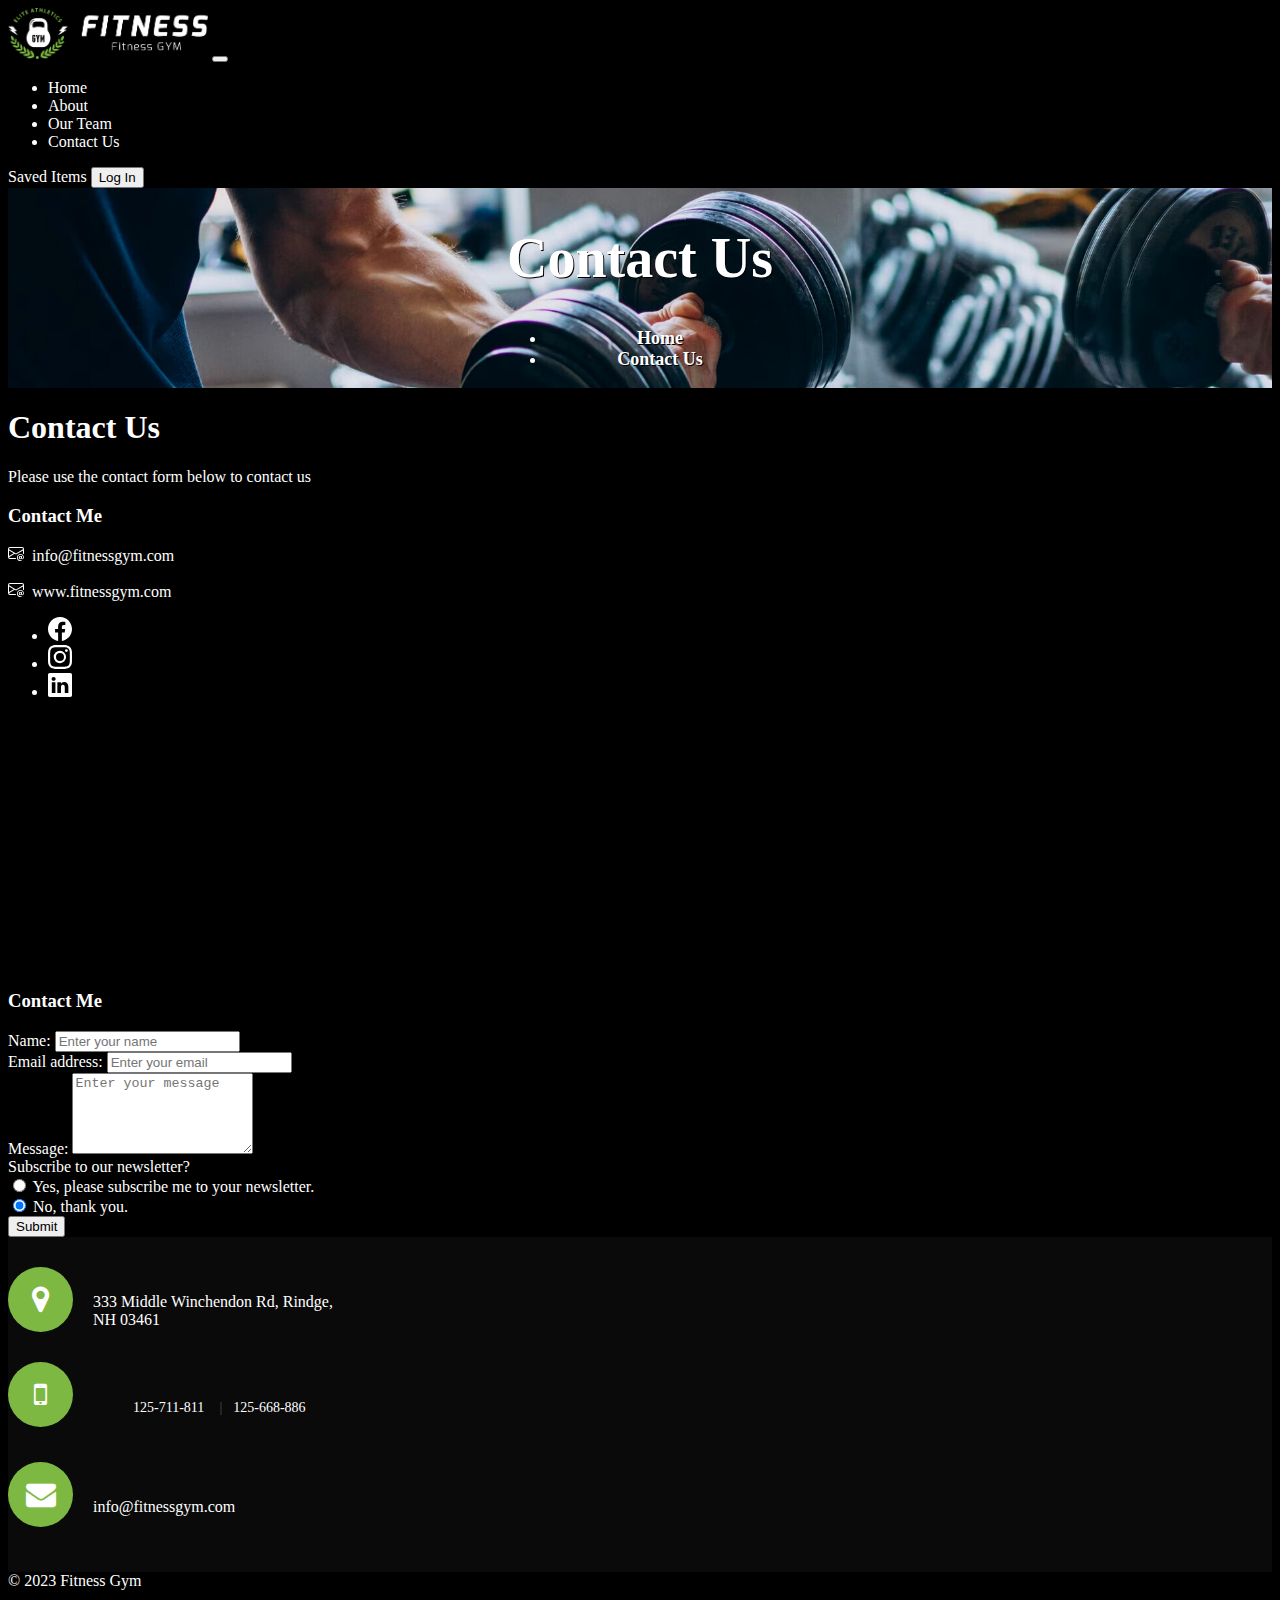
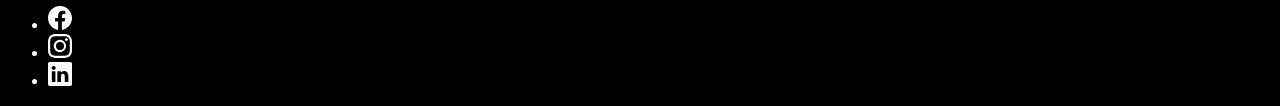
<file: contact.html>
<!DOCTYPE html>
<html lang="en">
<head>
    <meta charset="UTF-8">
    <meta http-equiv="X-UA-Compatible" content="IE=edge">
    <meta name="viewport" content="width=device-width, initial-scale=1.0">
    <link href="https://cdn.jsdelivr.net/npm/bootstrap@5.3.0-alpha3/dist/css/bootstrap.min.css" rel="stylesheet" integrity="sha384-KK94CHFLLe+nY2dmCWGMq91rCGa5gtU4mk92HdvYe+M/SXH301p5ILy+dN9+nJOZ" crossorigin="anonymous">
    <link rel="stylesheet" href="css/styles.css">
    <link rel="stylesheet" href="css/font-awesome.min.css" type="text/css">
    <link rel="stylesheet" href="css/flaticon.css" type="text/css">
    <link href="https://cdn.jsdelivr.net/npm/@splidejs/splide@4.1.4/dist/css/splide.min.css" rel="stylesheet">
    <title>Contact Us</title>
</head>
<body>
    <main>
        <!-- Navigation -->
        <nav class="navbar navbar-expand-lg navbar-dark bg-dark">
            <div class="container-fluid">
              <a class="navbar-brand" href="index.html"><img src="images/logo/gym_logo.png" alt="gym logo" width="200"></a>
              <button class="navbar-toggler" type="button" data-bs-toggle="collapse" data-bs-target="#navbarTogglerDemo02" aria-controls="navbarTogglerDemo02" aria-expanded="false" aria-label="Toggle navigation">
                <span class="navbar-toggler-icon"></span>
              </button>
              <div class="collapse navbar-collapse" id="navbarTogglerDemo02">
                <ul class="navbar-nav me-auto mb-2 mb-lg-0">
                  <li class="nav-item">
                    <a class="nav-link active text-white" aria-current="page" href="index.html">Home</a>
                  </li>
                  <li class="nav-item">
                    <a class="nav-link text-white" href="about.html">About</a>
                  </li>
                  <li class="nav-item">
                    <a class="nav-link text-white" href="our-team.html">Our Team</a>
                  </li>
                  <li class="nav-item">
                    <a class="nav-link text-white" href="contact.html">Contact Us</a>
                  </li>
                </ul>
                <div> 
                  <a href="saved_items.html" class="btn btn-secondary float-right">Saved Items</a>
                    <button type="button" class="btn btn-success float-right">Log In</button>
                </div>
              </div>
            </div>
          </nav>
          <!-- Navigation ends here -->

           <!-- Header-->
           <header class="header" style="background-image: url(images/backgrounds/bg-image.jpeg);">
            <div>
              <h1>Contact Us</h1>
              <div class="crumb-font">
                <nav aria-label="breadcrumb">
                  <ul class="breadcrumb">
                    <li class="breadcrumb-item"><a href="index.html">Home</a></li>
                    <li class="breadcrumb-item active text-white" aria-current="page">Contact Us</li>
                  </ul>
                </nav>
              </div>
            </div>  
          </header>
          <!-- Header Ends Here -->

          <!-- Contact Form -->
          <div class="container text-center mt-5">
            <div class="row">
              <div class="col">
                <h1><strong>Contact Us</strong></h1>
                <p>Please use the contact form below to contact us</p>
              </div>
          </div>
          <!-- Contact Form Ends Here -->
          
          <!-- Contact Form -->
            <div class="container mb-5">
                <div class="row">
                <div class="col-lg-6 col-md-6 text-start mb-10">
                    <h3>Contact Me</h3>
                    <p><svg xmlns="http://www.w3.org/2000/svg" width="16" height="16" fill="currentColor" class="bi bi-envelope-at" viewBox="0 0 16 16">
                        <path d="M2 2a2 2 0 0 0-2 2v8.01A2 2 0 0 0 2 14h5.5a.5.5 0 0 0 0-1H2a1 1 0 0 1-.966-.741l5.64-3.471L8 9.583l7-4.2V8.5a.5.5 0 0 0 1 0V4a2 2 0 0 0-2-2H2Zm3.708 6.208L1 11.105V5.383l4.708 2.825ZM1 4.217V4a1 1 0 0 1 1-1h12a1 1 0 0 1 1 1v.217l-7 4.2-7-4.2Z"/>
                        <path d="M14.247 14.269c1.01 0 1.587-.857 1.587-2.025v-.21C15.834 10.43 14.64 9 12.52 9h-.035C10.42 9 9 10.36 9 12.432v.214C9 14.82 10.438 16 12.358 16h.044c.594 0 1.018-.074 1.237-.175v-.73c-.245.11-.673.18-1.18.18h-.044c-1.334 0-2.571-.788-2.571-2.655v-.157c0-1.657 1.058-2.724 2.64-2.724h.04c1.535 0 2.484 1.05 2.484 2.326v.118c0 .975-.324 1.39-.639 1.39-.232 0-.41-.148-.41-.42v-2.19h-.906v.569h-.03c-.084-.298-.368-.63-.954-.63-.778 0-1.259.555-1.259 1.4v.528c0 .892.49 1.434 1.26 1.434.471 0 .896-.227 1.014-.643h.043c.118.42.617.648 1.12.648Zm-2.453-1.588v-.227c0-.546.227-.791.573-.791.297 0 .572.192.572.708v.367c0 .573-.253.744-.564.744-.354 0-.581-.215-.581-.8Z"/>
                    </svg>&nbsp;&nbsp;info@fitnessgym.com</p>
                    <p><svg xmlns="http://www.w3.org/2000/svg" width="16" height="16" fill="currentColor" class="bi bi-envelope-at" viewBox="0 0 16 16">
                        <path d="M2 2a2 2 0 0 0-2 2v8.01A2 2 0 0 0 2 14h5.5a.5.5 0 0 0 0-1H2a1 1 0 0 1-.966-.741l5.64-3.471L8 9.583l7-4.2V8.5a.5.5 0 0 0 1 0V4a2 2 0 0 0-2-2H2Zm3.708 6.208L1 11.105V5.383l4.708 2.825ZM1 4.217V4a1 1 0 0 1 1-1h12a1 1 0 0 1 1 1v.217l-7 4.2-7-4.2Z"/>
                        <path d="M14.247 14.269c1.01 0 1.587-.857 1.587-2.025v-.21C15.834 10.43 14.64 9 12.52 9h-.035C10.42 9 9 10.36 9 12.432v.214C9 14.82 10.438 16 12.358 16h.044c.594 0 1.018-.074 1.237-.175v-.73c-.245.11-.673.18-1.18.18h-.044c-1.334 0-2.571-.788-2.571-2.655v-.157c0-1.657 1.058-2.724 2.64-2.724h.04c1.535 0 2.484 1.05 2.484 2.326v.118c0 .975-.324 1.39-.639 1.39-.232 0-.41-.148-.41-.42v-2.19h-.906v.569h-.03c-.084-.298-.368-.63-.954-.63-.778 0-1.259.555-1.259 1.4v.528c0 .892.49 1.434 1.26 1.434.471 0 .896-.227 1.014-.643h.043c.118.42.617.648 1.12.648Zm-2.453-1.588v-.227c0-.546.227-.791.573-.791.297 0 .572.192.572.708v.367c0 .573-.253.744-.564.744-.354 0-.581-.215-.581-.8Z"/>
                    </svg>&nbsp;&nbsp;www.fitnessgym.com</p>
                    <ul class="nav col-md-4 justify-content-start list-unstyled d-flex mb-10">
                        <li class="ms-3"><a class="text-body-secondary" href="#"><svg xmlns="http://www.w3.org/2000/svg" width="24" height="24" fill="white" class="bi bi-facebook" viewBox="0 0 16 16">
                            <path d="M16 8.049c0-4.446-3.582-8.05-8-8.05C3.58 0-.002 3.603-.002 8.05c0 4.017 2.926 7.347 6.75 7.951v-5.625h-2.03V8.05H6.75V6.275c0-2.017 1.195-3.131 3.022-3.131.876 0 1.791.157 1.791.157v1.98h-1.009c-.993 0-1.303.621-1.303 1.258v1.51h2.218l-.354 2.326H9.25V16c3.824-.604 6.75-3.934 6.75-7.951z"/>
                          </svg></a></li>
                        <li class="ms-3"><a class="text-body-secondary" href="#"><svg xmlns="http://www.w3.org/2000/svg" width="24" height="24" fill="white" class="bi bi-instagram" viewBox="0 0 16 16">
                            <path d="M8 0C5.829 0 5.556.01 4.703.048 3.85.088 3.269.222 2.76.42a3.917 3.917 0 0 0-1.417.923A3.927 3.927 0 0 0 .42 2.76C.222 3.268.087 3.85.048 4.7.01 5.555 0 5.827 0 8.001c0 2.172.01 2.444.048 3.297.04.852.174 1.433.372 1.942.205.526.478.972.923 1.417.444.445.89.719 1.416.923.51.198 1.09.333 1.942.372C5.555 15.99 5.827 16 8 16s2.444-.01 3.298-.048c.851-.04 1.434-.174 1.943-.372a3.916 3.916 0 0 0 1.416-.923c.445-.445.718-.891.923-1.417.197-.509.332-1.09.372-1.942C15.99 10.445 16 10.173 16 8s-.01-2.445-.048-3.299c-.04-.851-.175-1.433-.372-1.941a3.926 3.926 0 0 0-.923-1.417A3.911 3.911 0 0 0 13.24.42c-.51-.198-1.092-.333-1.943-.372C10.443.01 10.172 0 7.998 0h.003zm-.717 1.442h.718c2.136 0 2.389.007 3.232.046.78.035 1.204.166 1.486.275.373.145.64.319.92.599.28.28.453.546.598.92.11.281.24.705.275 1.485.039.843.047 1.096.047 3.231s-.008 2.389-.047 3.232c-.035.78-.166 1.203-.275 1.485a2.47 2.47 0 0 1-.599.919c-.28.28-.546.453-.92.598-.28.11-.704.24-1.485.276-.843.038-1.096.047-3.232.047s-2.39-.009-3.233-.047c-.78-.036-1.203-.166-1.485-.276a2.478 2.478 0 0 1-.92-.598 2.48 2.48 0 0 1-.6-.92c-.109-.281-.24-.705-.275-1.485-.038-.843-.046-1.096-.046-3.233 0-2.136.008-2.388.046-3.231.036-.78.166-1.204.276-1.486.145-.373.319-.64.599-.92.28-.28.546-.453.92-.598.282-.11.705-.24 1.485-.276.738-.034 1.024-.044 2.515-.045v.002zm4.988 1.328a.96.96 0 1 0 0 1.92.96.96 0 0 0 0-1.92zm-4.27 1.122a4.109 4.109 0 1 0 0 8.217 4.109 4.109 0 0 0 0-8.217zm0 1.441a2.667 2.667 0 1 1 0 5.334 2.667 2.667 0 0 1 0-5.334z"/>
                          </svg></a></li>
                        <li class="ms-3"><a class="text-body-secondary" href="#"><svg xmlns="http://www.w3.org/2000/svg" width="24" height="24" fill="white" class="bi bi-linkedin" viewBox="0 0 16 16">
                            <path d="M0 1.146C0 .513.526 0 1.175 0h13.65C15.474 0 16 .513 16 1.146v13.708c0 .633-.526 1.146-1.175 1.146H1.175C.526 16 0 15.487 0 14.854V1.146zm4.943 12.248V6.169H2.542v7.225h2.401zm-1.2-8.212c.837 0 1.358-.554 1.358-1.248-.015-.709-.52-1.248-1.342-1.248-.822 0-1.359.54-1.359 1.248 0 .694.521 1.248 1.327 1.248h.016zm4.908 8.212V9.359c0-.216.016-.432.08-.586.173-.431.568-.878 1.232-.878.869 0 1.216.662 1.216 1.634v3.865h2.401V9.25c0-2.22-1.184-3.252-2.764-3.252-1.274 0-1.845.7-2.165 1.193v.025h-.016a5.54 5.54 0 0 1 .016-.025V6.169h-2.4c.03.678 0 7.225 0 7.225h2.4z"/>
                          </svg></a></li>
                      </ul>
                      <iframe src="https://www.google.com/maps/embed?pb=!1m14!1m8!1m3!1d12087.166424489422!2d-74.214169!3d40.766608!3m2!1i1024!2i768!4f13.1!3m3!1m2!1s0x89c254b5958982c3%3A0xb6ab3931055a2612!2sEast%20Orange%2C%20NJ%2C%20USA!5e0!3m2!1sen!2sbd!4v1684838732076!5m2!1sen!2sbd" width="450" height="250" style="border:0;" allowfullscreen="" loading="lazy" referrerpolicy="no-referrer-when-downgrade" class="mt-5"></iframe>
                </div>
                <div class="col-lg-6 col-md-6">
                    <h3 class="text-start">Contact Me</h3>
                    <form id="contactForm" class="text-start">
                      <div class="mb-3">
                        <label class="form-label" for="name">Name:</label>
                        <input class="form-control" id="name" name="name" type="text" placeholder="Enter your name" required>
                      </div>
                      <div class="mb-3">
                        <label class="form-label" for="email">Email address:</label>
                        <input class="form-control" id="email" name="email" type="email" placeholder="Enter your email" required>
                      </div>
                      <div class="mb-3">
                        <label class="form-label" for="message">Message:</label>
                        <textarea class="form-control" id="message" name="message" rows="5" placeholder="Enter your message" required></textarea>
                      </div>
                      <!-- Newsletter subscription -->
                      <div class="mb-3">
                        <label class="form-label">Subscribe to our newsletter?</label>
                        <div class="form-check">
                          <input class="form-check-input" type="radio" name="newsletter" id="newsletterYes" value="yes">
                          <label class="form-check-label" for="newsletterYes">
                            Yes, please subscribe me to your newsletter.
                          </label>
                        </div>
                        <div class="form-check">
                          <input class="form-check-input" type="radio" name="newsletter" id="newsletterNo" value="no" checked>
                          <label class="form-check-label" for="newsletterNo">
                            No, thank you.
                          </label>
                        </div>
                      </div>
                      <!-- Form submit button -->
                      <div class="d-grid">
                        <button class="btn btn-success btn-lg" type="submit">Submit</button>
                      </div>
                    </form>
                    
                </div>
                </div>
            </div>
          <!-- Contact Form Ends Here -->
          
          </div>

          <!-- Get In Touch Section Begin -->
          <div class="gettouch-section">
            <div class="container">
                <div class="row">
                    <div class="col-md-4">
                        <div class="gt-text">
                          <i class="fa fa-map-marker" aria-hidden="true"></i>
                            <p>333 Middle Winchendon Rd, Rindge,<br> NH 03461</p>
                        </div>
                    </div>
                    <div class="col-md-4">
                        <div class="gt-text">
                            <i class="fa fa-mobile"></i>
                            <ul>
                                <li>125-711-811</li>
                                <li>125-668-886</li>
                            </ul>
                        </div>
                    </div>
                    <div class="col-md-4">
                        <div class="gt-text email">
                            <i class="fa fa-envelope"></i>
                            <p>info@fitnessgym.com</p>
                        </div>
                    </div>
                </div>
            </div>
          </div>
          <!-- Get In Touch Section End -->

          <!-- Footer -->
          <div class="container">
            <footer class="d-flex flex-wrap justify-content-between align-items-center py-3 my-4">
              <div class="col-md-4 d-flex align-items-center">
                <a href="/" class="mb-3 me-2 mb-md-0 text-body-secondary text-decoration-none lh-1">
                </a>
                <span class="mb-3 mb-md-0 text-white">&copy; 2023 Fitness Gym</span>
              </div>
          
              <ul class="nav col-md-4 justify-content-end list-unstyled d-flex">
                <li class="ms-3"><a class="text-body-secondary" href="#"><svg xmlns="http://www.w3.org/2000/svg" width="24" height="24" fill="white" class="bi bi-facebook" viewBox="0 0 16 16">
                    <path d="M16 8.049c0-4.446-3.582-8.05-8-8.05C3.58 0-.002 3.603-.002 8.05c0 4.017 2.926 7.347 6.75 7.951v-5.625h-2.03V8.05H6.75V6.275c0-2.017 1.195-3.131 3.022-3.131.876 0 1.791.157 1.791.157v1.98h-1.009c-.993 0-1.303.621-1.303 1.258v1.51h2.218l-.354 2.326H9.25V16c3.824-.604 6.75-3.934 6.75-7.951z"/>
                  </svg></a></li>
                <li class="ms-3"><a class="text-body-secondary" href="#"><svg xmlns="http://www.w3.org/2000/svg" width="24" height="24" fill="white" class="bi bi-instagram" viewBox="0 0 16 16">
                    <path d="M8 0C5.829 0 5.556.01 4.703.048 3.85.088 3.269.222 2.76.42a3.917 3.917 0 0 0-1.417.923A3.927 3.927 0 0 0 .42 2.76C.222 3.268.087 3.85.048 4.7.01 5.555 0 5.827 0 8.001c0 2.172.01 2.444.048 3.297.04.852.174 1.433.372 1.942.205.526.478.972.923 1.417.444.445.89.719 1.416.923.51.198 1.09.333 1.942.372C5.555 15.99 5.827 16 8 16s2.444-.01 3.298-.048c.851-.04 1.434-.174 1.943-.372a3.916 3.916 0 0 0 1.416-.923c.445-.445.718-.891.923-1.417.197-.509.332-1.09.372-1.942C15.99 10.445 16 10.173 16 8s-.01-2.445-.048-3.299c-.04-.851-.175-1.433-.372-1.941a3.926 3.926 0 0 0-.923-1.417A3.911 3.911 0 0 0 13.24.42c-.51-.198-1.092-.333-1.943-.372C10.443.01 10.172 0 7.998 0h.003zm-.717 1.442h.718c2.136 0 2.389.007 3.232.046.78.035 1.204.166 1.486.275.373.145.64.319.92.599.28.28.453.546.598.92.11.281.24.705.275 1.485.039.843.047 1.096.047 3.231s-.008 2.389-.047 3.232c-.035.78-.166 1.203-.275 1.485a2.47 2.47 0 0 1-.599.919c-.28.28-.546.453-.92.598-.28.11-.704.24-1.485.276-.843.038-1.096.047-3.232.047s-2.39-.009-3.233-.047c-.78-.036-1.203-.166-1.485-.276a2.478 2.478 0 0 1-.92-.598 2.48 2.48 0 0 1-.6-.92c-.109-.281-.24-.705-.275-1.485-.038-.843-.046-1.096-.046-3.233 0-2.136.008-2.388.046-3.231.036-.78.166-1.204.276-1.486.145-.373.319-.64.599-.92.28-.28.546-.453.92-.598.282-.11.705-.24 1.485-.276.738-.034 1.024-.044 2.515-.045v.002zm4.988 1.328a.96.96 0 1 0 0 1.92.96.96 0 0 0 0-1.92zm-4.27 1.122a4.109 4.109 0 1 0 0 8.217 4.109 4.109 0 0 0 0-8.217zm0 1.441a2.667 2.667 0 1 1 0 5.334 2.667 2.667 0 0 1 0-5.334z"/>
                  </svg></a></li>
                <li class="ms-3"><a class="text-body-secondary" href="#"><svg xmlns="http://www.w3.org/2000/svg" width="24" height="24" fill="white" class="bi bi-linkedin" viewBox="0 0 16 16">
                    <path d="M0 1.146C0 .513.526 0 1.175 0h13.65C15.474 0 16 .513 16 1.146v13.708c0 .633-.526 1.146-1.175 1.146H1.175C.526 16 0 15.487 0 14.854V1.146zm4.943 12.248V6.169H2.542v7.225h2.401zm-1.2-8.212c.837 0 1.358-.554 1.358-1.248-.015-.709-.52-1.248-1.342-1.248-.822 0-1.359.54-1.359 1.248 0 .694.521 1.248 1.327 1.248h.016zm4.908 8.212V9.359c0-.216.016-.432.08-.586.173-.431.568-.878 1.232-.878.869 0 1.216.662 1.216 1.634v3.865h2.401V9.25c0-2.22-1.184-3.252-2.764-3.252-1.274 0-1.845.7-2.165 1.193v.025h-.016a5.54 5.54 0 0 1 .016-.025V6.169h-2.4c.03.678 0 7.225 0 7.225h2.4z"/>
                  </svg></a></li>
              </ul>
            </footer>
        </div>
        <!-- Footer Ends Here -->

  </main>
    <!-- container ends here -->

    

    <script src="https://cdn.jsdelivr.net/npm/bootstrap@5.3.0-alpha3/dist/js/bootstrap.bundle.min.js" integrity="sha384-ENjdO4Dr2bkBIFxQpeoTz1HIcje39Wm4jDKdf19U8gI4ddQ3GYNS7NTKfAdVQSZe" crossorigin="anonymous"></script>
</body>
</html>
</file>
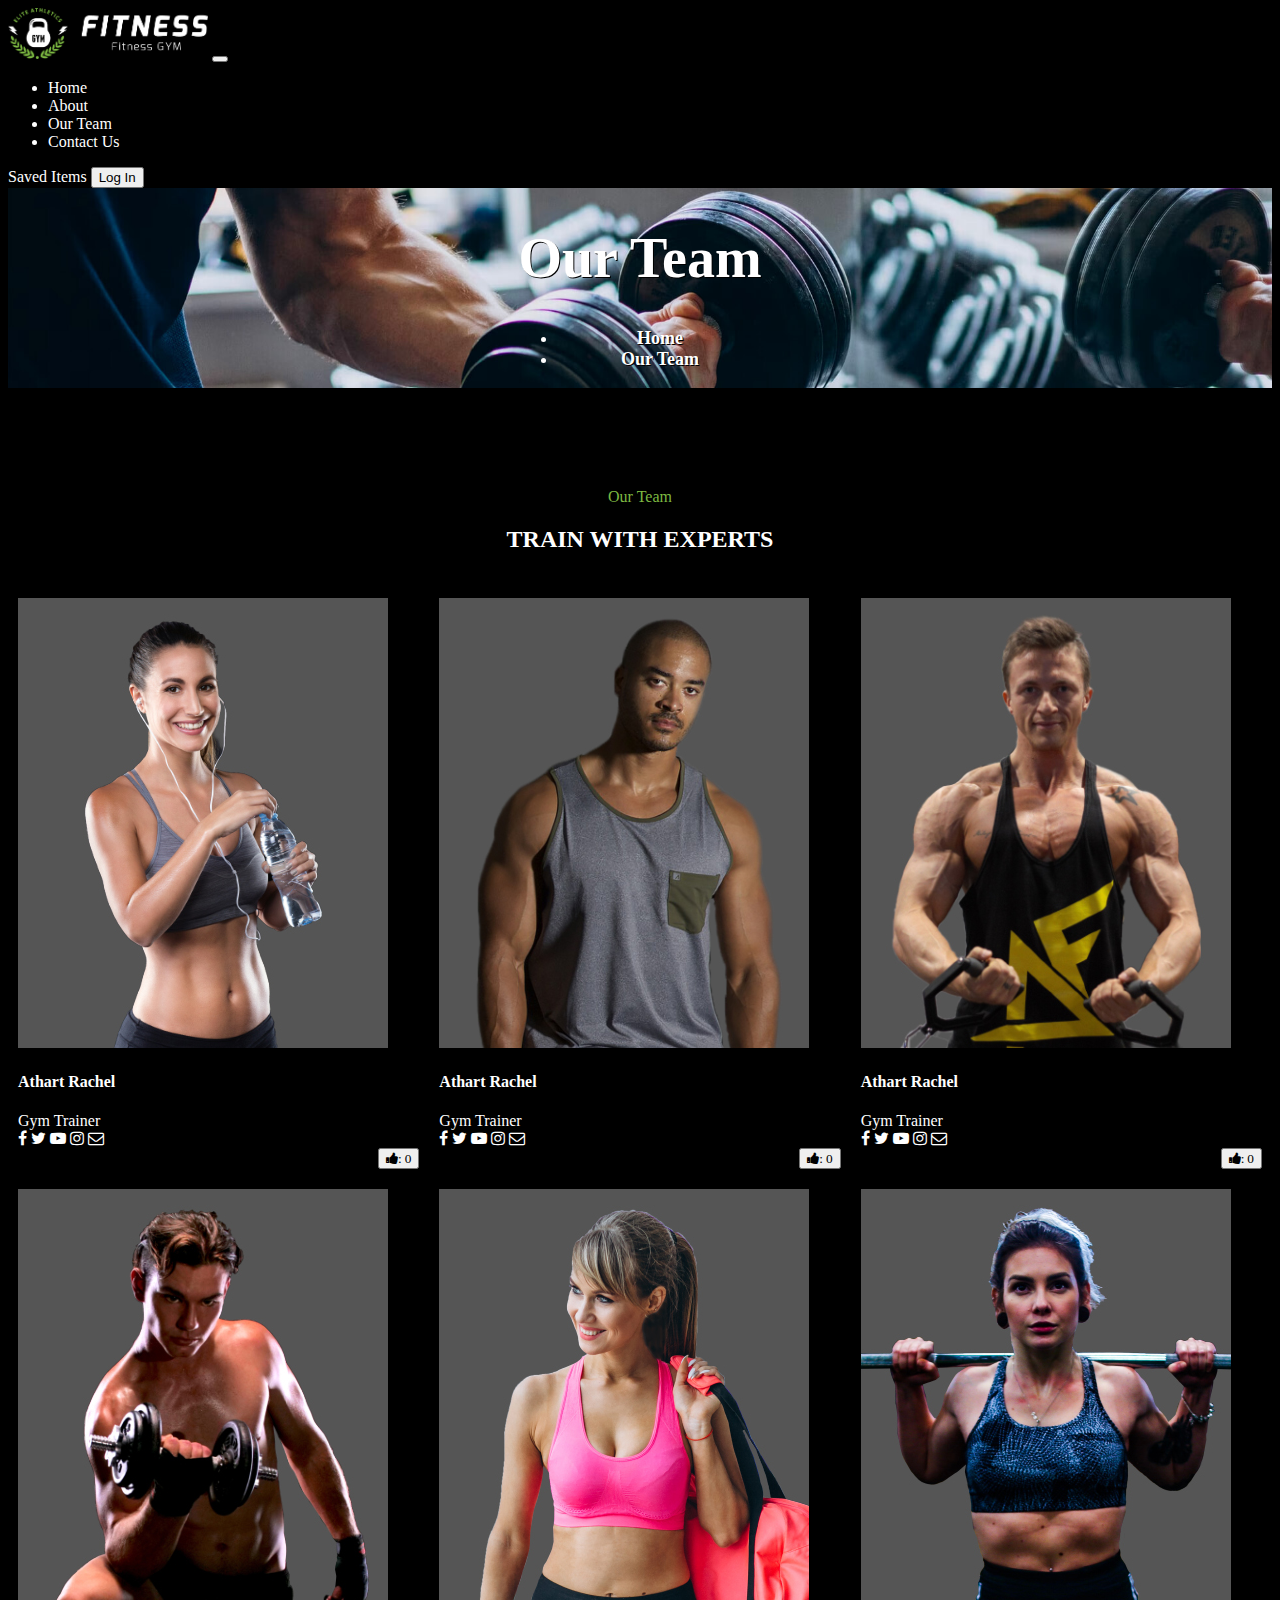
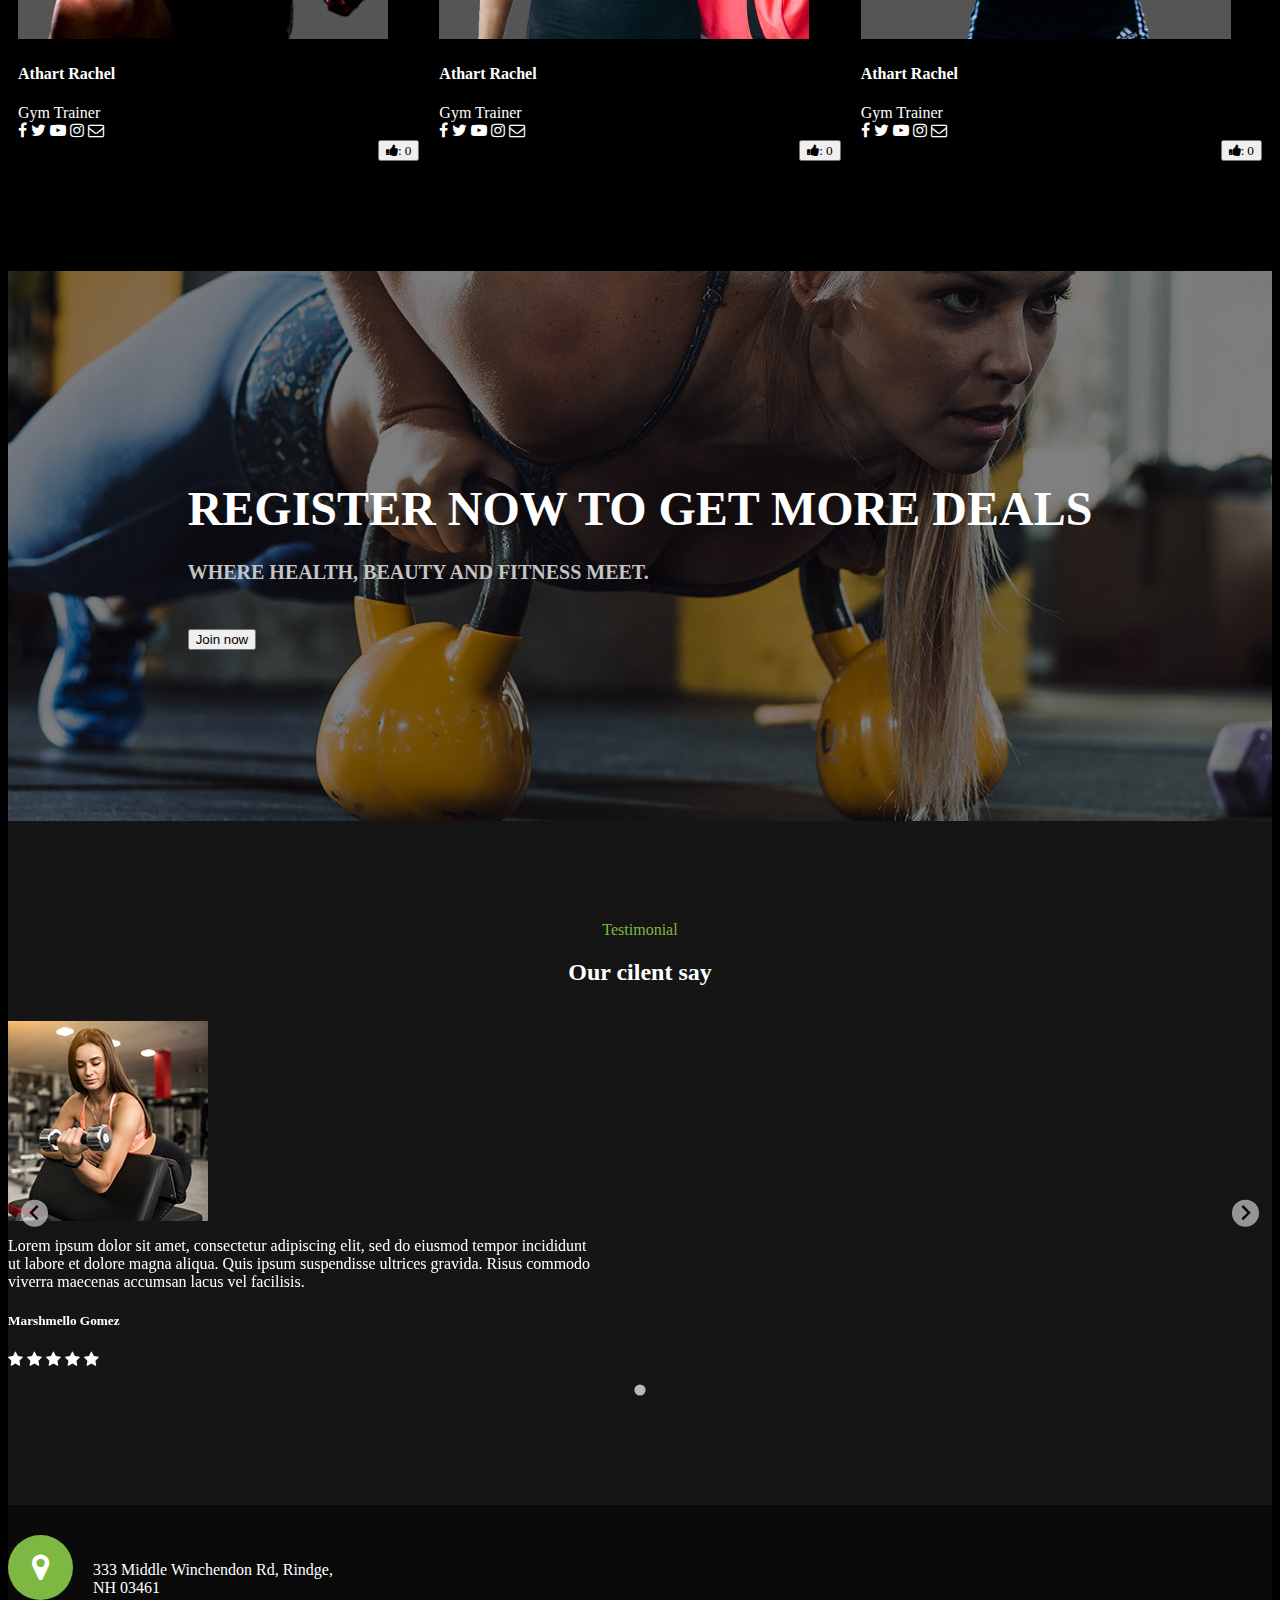
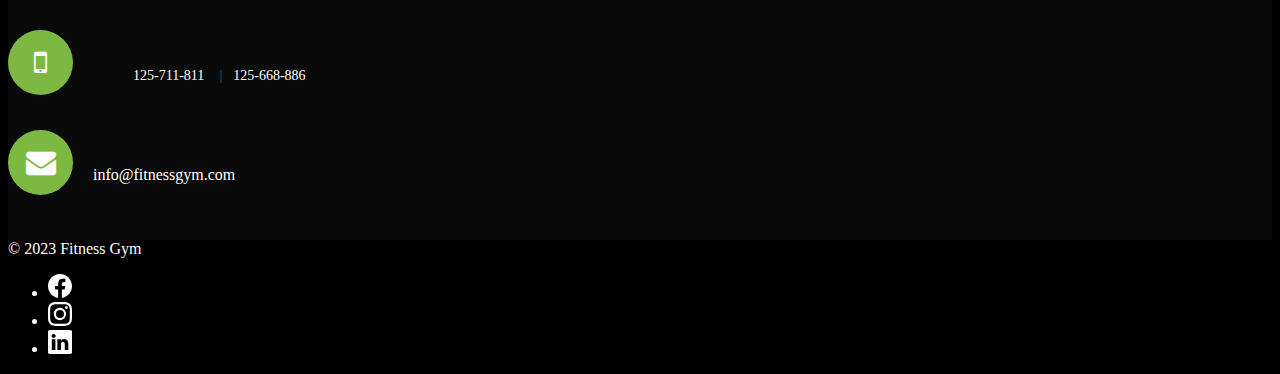
<file: our-team.html>
<!DOCTYPE html>
<html lang="en">
<head>
    <meta charset="UTF-8">
    <meta http-equiv="X-UA-Compatible" content="IE=edge">
    <meta name="viewport" content="width=device-width, initial-scale=1.0">
    <link href="https://cdn.jsdelivr.net/npm/bootstrap@5.3.0-alpha3/dist/css/bootstrap.min.css" rel="stylesheet" integrity="sha384-KK94CHFLLe+nY2dmCWGMq91rCGa5gtU4mk92HdvYe+M/SXH301p5ILy+dN9+nJOZ" crossorigin="anonymous">
    <link rel="stylesheet" href="css/styles.css">
    <link rel="stylesheet" href="css/font-awesome.min.css" type="text/css">
    <link rel="stylesheet" href="css/flaticon.css" type="text/css">
    <link href="https://cdn.jsdelivr.net/npm/@splidejs/splide@4.1.4/dist/css/splide.min.css" rel="stylesheet">
    <title>Fitness Gym</title>
</head>
<body>
    <main>
        <!-- Navigation -->
        <nav class="navbar navbar-expand-lg navbar-dark bg-dark">
            <div class="container-fluid">
              <a class="navbar-brand" href="index.html"><img src="images/logo/gym_logo.png" alt="gym logo" width="200"></a>
              <button class="navbar-toggler" type="button" data-bs-toggle="collapse" data-bs-target="#navbarTogglerDemo02" aria-controls="navbarTogglerDemo02" aria-expanded="false" aria-label="Toggle navigation">
                <span class="navbar-toggler-icon"></span>
              </button>
              <div class="collapse navbar-collapse" id="navbarTogglerDemo02">
                <ul class="navbar-nav me-auto mb-2 mb-lg-0">
                  <li class="nav-item">
                    <a class="nav-link active text-white" aria-current="page" href="index.html">Home</a>
                  </li>
                  <li class="nav-item">
                    <a class="nav-link text-white" href="about.html">About</a>
                  </li>
                  <li class="nav-item">
                    <a class="nav-link text-white" href="our-team.html">Our Team</a>
                  </li>
                  <li class="nav-item">
                    <a class="nav-link text-white" href="contact.html">Contact Us</a>
                  </li>
                </ul>
                <div> 
                    <a href="saved_items.html" class="btn btn-secondary float-right">Saved Items</a>
                    <button type="button" class="btn btn-success float-right">Log In</button>
                </div>
              </div>
            </div>
        </nav>
        <!-- Navigation ends here -->

        <!-- Header-->
        <header class="header" style="background-image: url(images/backgrounds/bg-image.jpeg);">
            <div>
              <h1>Our Team</h1>
              <div class="crumb-font">
                <nav aria-label="breadcrumb">
                  <ul class="breadcrumb">
                    <li class="breadcrumb-item text-white"><a href="index.html">Home</a></li>
                    <li class="breadcrumb-item active text-white" aria-current="page">Our Team</li>
                  </ul>
                </nav>
            </div>
            </div>  
          </header>
          <!-- Header Ends Here -->

        <!-- team-section Begin -->
        <section class="team-section team-page spad">
            <div class="container">
                <div class="row">
                    <div class="col-lg-12">
                        <div class="team-title">
                            <div class="section-title">
                                <span class="title-color">Our Team</span>
                                <h2>TRAIN WITH EXPERTS</h2>
                            </div>
                        </div>
                    </div>
                </div>
                <div class="grid-container">
                    <div class="grid- item ts-item">
                        <img src="images/team/team-1.jpg" alt="">
                        <div class="ts_text">
                            <h4><a href="single-team.html">Athart Rachel</a></h4>
                            <span>Gym Trainer</span>
                            <div class="tt_social">
                                <a href="#"><i class="fa fa-facebook"></i></a>
                                <a href="#"><i class="fa fa-twitter"></i></a>
                                <a href="#"><i class="fa fa-youtube-play"></i></a>
                                <a href="#"><i class="fa fa-instagram"></i></a>
                                <a href="#"><i class="fa  fa-envelope-o"></i></a>
                                <form id="myForm-1">
                                    <button  class="btn btn-success likes" id="clickme1"><i class="fa fa-solid fa-thumbs-up">: 0</i></button>
                                </form>
                            </div>
                        </div>
                    </div>
                    <div class="grid- item ts-item">
                        <img src="images/team/team-2.jpg" alt="">
                        <div class="ts_text">
                            <h4><a href="single-team.html">Athart Rachel</a></h4>
                            <span>Gym Trainer</span>
                            <div class="tt_social">
                                <a href="#"><i class="fa fa-facebook"></i></a>
                                <a href="#"><i class="fa fa-twitter"></i></a>
                                <a href="#"><i class="fa fa-youtube-play"></i></a>
                                <a href="#"><i class="fa fa-instagram"></i></a>
                                <a href="#"><i class="fa  fa-envelope-o"></i></a>
                                <form id="myForm-2">
                                    <button  class="btn btn-success likes" id="clickme2"><i class="fa fa-solid fa-thumbs-up">: 0</i></button>
                                </form>
                            </div>
                        </div>
                    </div>
                    <div class="grid- item ts-item">
                        <img src="images/team/team-3.jpg" alt="">
                        <div class="ts_text">
                            <h4><a href="single-team.html">Athart Rachel</a></h4>
                            <span>Gym Trainer</span>
                            <div class="tt_social">
                                <a href="#"><i class="fa fa-facebook"></i></a>
                                <a href="#"><i class="fa fa-twitter"></i></a>
                                <a href="#"><i class="fa fa-youtube-play"></i></a>
                                <a href="#"><i class="fa fa-instagram"></i></a>
                                <a href="#"><i class="fa  fa-envelope-o"></i></a>
                                <form id="myForm-3">
                                    <button  class="btn btn-success likes" id="clickm35"><i class="fa fa-solid fa-thumbs-up">: 0</i></button>
                                </form>
                            </div>
                        </div>
                    </div>
                    <div class="grid- item ts-item">
                        <img src="images/team/team-4.jpg" alt="">
                        <div class="ts_text">
                            <h4><a href="single-team.html">Athart Rachel</a></h4>
                            <span>Gym Trainer</span>
                            <div class="tt_social">
                                <a href="#"><i class="fa fa-facebook"></i></a>
                                <a href="#"><i class="fa fa-twitter"></i></a>
                                <a href="#"><i class="fa fa-youtube-play"></i></a>
                                <a href="#"><i class="fa fa-instagram"></i></a>
                                <a href="#"><i class="fa  fa-envelope-o"></i></a>
                                <form id="myForm-4">
                                    <button  class="btn btn-success likes" id="clickme4"><i class="fa fa-solid fa-thumbs-up">: 0</i></button>
                                </form>
                            </div>
                        </div>
                    </div>
                    <div class="grid- item ts-item">
                        <img src="images/team/team-5.jpg" alt="">
                        <div class="ts_text">
                            <h4><a href="single-team.html">Athart Rachel</a></h4>
                            <span>Gym Trainer</span>
                            <div class="tt_social">
                                <a href="#"><i class="fa fa-facebook"></i></a>
                                <a href="#"><i class="fa fa-twitter"></i></a>
                                <a href="#"><i class="fa fa-youtube-play"></i></a>
                                <a href="#"><i class="fa fa-instagram"></i></a>
                                <a href="#"><i class="fa  fa-envelope-o"></i></a>
                                <form id="myForm-5">
                                    <button  class="btn btn-success likes" id="clickme5"><i class="fa fa-solid fa-thumbs-up">: 0</i></button>
                                </form>
                            </div>
                        </div>
                    </div>
                    <div class="grid- item ts-item">
                        <img src="images/team/team-6.jpg" alt="">
                        <div class="ts_text">
                            <h4><a href="single-team.html">Athart Rachel</a></h4>
                            <span>Gym Trainer</span>
                            <div class="tt_social">
                                <a href="#"><i class="fa fa-facebook"></i></a>
                                <a href="#"><i class="fa fa-twitter"></i></a>
                                <a href="#"><i class="fa fa-youtube-play"></i></a>
                                <a href="#"><i class="fa fa-instagram"></i></a>
                                <a href="#"><i class="fa  fa-envelope-o"></i></a>
                                <form id="myForm-6">
                                    <button  class="btn btn-success likes" id="clickme6"><i class="fa fa-solid fa-thumbs-up">: 0</i></button>
                                </form>
                            </div>
                        </div>
                    </div>
                </div>
            </div>
        </section>
        <!-- team-section End -->


  <!-- Banner Section Begin -->
  <section class="banner-section set-bg">
    <div class="container">
        <div class="row">
            <div class="col-lg-12 text-center">
                <div class="bs-text">
                    <h2>register now to get more deals</h2>
                    <div class="bt-tips">Where health, beauty and fitness meet.</div>
                    <button class="btn btn-success">Join now</button>
                </div>
            </div>
        </div>
    </div>
  </section>
  <!-- Banner Section End -->

 <!-- Testimonial Section Begin -->
 <section class="testimonial-section spad">
  <div class="container">
      <div class="row">
          <div class="col-lg-12">
              <div class="section-title">
                  <span class="title-color">Testimonial</span>
                  <h2>Our cilent say</h2>
              </div>
          </div>
      </div>
      <div class="splide mb-10" id="testimonial">
        <div class="splide__track">
          <div class="splide__list">
          <div class="ts_item splide__slide">
              <div class="row">
                  <div class="col-lg-12 text-center">
                      <div class="ti_pic">
                          <img src="images/testimonial/testimonial-1.jpg" alt="">
                      </div>
                      <div class="ti_text">
                          <p>Lorem ipsum dolor sit amet, consectetur adipiscing elit, sed do eiusmod tempor
                              incididunt<br> ut labore et dolore magna aliqua. Quis ipsum suspendisse ultrices
                              gravida. Risus commodo<br> viverra maecenas accumsan lacus vel facilisis.</p>
                          <h5>Marshmello Gomez</h5>
                          <div class="tt-rating">
                              <i class="fa fa-star"></i>
                              <i class="fa fa-star"></i>
                              <i class="fa fa-star"></i>
                              <i class="fa fa-star"></i>
                              <i class="fa fa-star"></i>
                          </div>
                      </div>
                  </div>
              </div>
          </div>
          <div class="ts_item splide__slide">
              <div class="row">
                  <div class="col-lg-12 text-center">
                      <div class="ti_pic">
                          <img src="images/testimonial/testimonial-2.jpg" alt="">
                      </div>
                      <div class="ti_text">
                          <p>Lorem ipsum dolor sit amet, consectetur adipiscing elit, sed do eiusmod tempor
                              incididunt<br> ut labore et dolore magna aliqua. Quis ipsum suspendisse ultrices
                              gravida. Risus commodo<br> viverra maecenas accumsan lacus vel facilisis.</p>
                          <h5>Marshmello Gomez</h5>
                          <div class="tt-rating">
                              <i class="fa fa-star"></i>
                              <i class="fa fa-star"></i>
                              <i class="fa fa-star"></i>
                              <i class="fa fa-star"></i>
                              <i class="fa fa-star"></i>
                          </div>
                      </div>
                  </div>
              </div>
          </div>
          <div class="ts_item splide__slide">
            <div class="row">
                <div class="col-lg-12 text-center">
                    <div class="ti_pic">
                        <img src="images/testimonial/testimonial-2.jpg" alt="">
                    </div>
                    <div class="ti_text">
                        <p>Lorem ipsum dolor sit amet, consectetur adipiscing elit, sed do eiusmod tempor
                            incididunt<br> ut labore et dolore magna aliqua. Quis ipsum suspendisse ultrices
                            gravida. Risus commodo<br> viverra maecenas accumsan lacus vel facilisis.</p>
                        <h5>Marshmello Gomez</h5>
                        <div class="tt-rating">
                            <i class="fa fa-star"></i>
                            <i class="fa fa-star"></i>
                            <i class="fa fa-star"></i>
                            <i class="fa fa-star"></i>
                            <i class="fa fa-star"></i>
                        </div>
                    </div>
                </div>
            </div>
        </div>
      </div>
    </div>
    </div>
  </div>
</section>
<!-- Testimonial Section End -->

<!-- Get In Touch Section Begin -->
<div class="gettouch-section">
  <div class="container">
      <div class="row">
          <div class="col-md-4">
              <div class="gt-text">
                  <i class="fa fa-map-marker" aria-hidden="true"></i>
                  <p>333 Middle Winchendon Rd, Rindge,<br> NH 03461</p>
              </div>
          </div>
          <div class="col-md-4">
              <div class="gt-text">
                  <i class="fa fa-mobile"></i>
                  <ul>
                      <li>125-711-811</li>
                      <li>125-668-886</li>
                  </ul>
              </div>
          </div>
          <div class="col-md-4">
              <div class="gt-text email">
                  <i class="fa fa-envelope"></i>
                  <p>info@fitnessgym.com</p>
              </div>
          </div>
      </div>
  </div>
</div>
<!-- Get In Touch Section End -->
      
    <!-- Footer -->
    <div class="container">
        <footer class="d-flex flex-wrap justify-content-between align-items-center py-3 my-4">
          <div class="col-md-4 d-flex align-items-center">
            <a href="/" class="mb-3 me-2 mb-md-0 text-body-secondary text-decoration-none lh-1">
            </a>
            <span class="mb-3 mb-md-0 text-white">&copy; 2023 Fitness Gym</span>
          </div>
      
          <ul class="nav col-md-4 justify-content-end list-unstyled d-flex">
            <li class="ms-3"><a class="text-body-secondary" href="#"><svg xmlns="http://www.w3.org/2000/svg" width="24" height="24" fill="white" class="bi bi-facebook" viewBox="0 0 16 16">
                <path d="M16 8.049c0-4.446-3.582-8.05-8-8.05C3.58 0-.002 3.603-.002 8.05c0 4.017 2.926 7.347 6.75 7.951v-5.625h-2.03V8.05H6.75V6.275c0-2.017 1.195-3.131 3.022-3.131.876 0 1.791.157 1.791.157v1.98h-1.009c-.993 0-1.303.621-1.303 1.258v1.51h2.218l-.354 2.326H9.25V16c3.824-.604 6.75-3.934 6.75-7.951z"/>
              </svg></a></li>
            <li class="ms-3"><a class="text-body-secondary" href="#"><svg xmlns="http://www.w3.org/2000/svg" width="24" height="24" fill="white" class="bi bi-instagram" viewBox="0 0 16 16">
                <path d="M8 0C5.829 0 5.556.01 4.703.048 3.85.088 3.269.222 2.76.42a3.917 3.917 0 0 0-1.417.923A3.927 3.927 0 0 0 .42 2.76C.222 3.268.087 3.85.048 4.7.01 5.555 0 5.827 0 8.001c0 2.172.01 2.444.048 3.297.04.852.174 1.433.372 1.942.205.526.478.972.923 1.417.444.445.89.719 1.416.923.51.198 1.09.333 1.942.372C5.555 15.99 5.827 16 8 16s2.444-.01 3.298-.048c.851-.04 1.434-.174 1.943-.372a3.916 3.916 0 0 0 1.416-.923c.445-.445.718-.891.923-1.417.197-.509.332-1.09.372-1.942C15.99 10.445 16 10.173 16 8s-.01-2.445-.048-3.299c-.04-.851-.175-1.433-.372-1.941a3.926 3.926 0 0 0-.923-1.417A3.911 3.911 0 0 0 13.24.42c-.51-.198-1.092-.333-1.943-.372C10.443.01 10.172 0 7.998 0h.003zm-.717 1.442h.718c2.136 0 2.389.007 3.232.046.78.035 1.204.166 1.486.275.373.145.64.319.92.599.28.28.453.546.598.92.11.281.24.705.275 1.485.039.843.047 1.096.047 3.231s-.008 2.389-.047 3.232c-.035.78-.166 1.203-.275 1.485a2.47 2.47 0 0 1-.599.919c-.28.28-.546.453-.92.598-.28.11-.704.24-1.485.276-.843.038-1.096.047-3.232.047s-2.39-.009-3.233-.047c-.78-.036-1.203-.166-1.485-.276a2.478 2.478 0 0 1-.92-.598 2.48 2.48 0 0 1-.6-.92c-.109-.281-.24-.705-.275-1.485-.038-.843-.046-1.096-.046-3.233 0-2.136.008-2.388.046-3.231.036-.78.166-1.204.276-1.486.145-.373.319-.64.599-.92.28-.28.546-.453.92-.598.282-.11.705-.24 1.485-.276.738-.034 1.024-.044 2.515-.045v.002zm4.988 1.328a.96.96 0 1 0 0 1.92.96.96 0 0 0 0-1.92zm-4.27 1.122a4.109 4.109 0 1 0 0 8.217 4.109 4.109 0 0 0 0-8.217zm0 1.441a2.667 2.667 0 1 1 0 5.334 2.667 2.667 0 0 1 0-5.334z"/>
              </svg></a></li>
            <li class="ms-3"><a class="text-body-secondary" href="#"><svg xmlns="http://www.w3.org/2000/svg" width="24" height="24" fill="white" class="bi bi-linkedin" viewBox="0 0 16 16">
                <path d="M0 1.146C0 .513.526 0 1.175 0h13.65C15.474 0 16 .513 16 1.146v13.708c0 .633-.526 1.146-1.175 1.146H1.175C.526 16 0 15.487 0 14.854V1.146zm4.943 12.248V6.169H2.542v7.225h2.401zm-1.2-8.212c.837 0 1.358-.554 1.358-1.248-.015-.709-.52-1.248-1.342-1.248-.822 0-1.359.54-1.359 1.248 0 .694.521 1.248 1.327 1.248h.016zm4.908 8.212V9.359c0-.216.016-.432.08-.586.173-.431.568-.878 1.232-.878.869 0 1.216.662 1.216 1.634v3.865h2.401V9.25c0-2.22-1.184-3.252-2.764-3.252-1.274 0-1.845.7-2.165 1.193v.025h-.016a5.54 5.54 0 0 1 .016-.025V6.169h-2.4c.03.678 0 7.225 0 7.225h2.4z"/>
              </svg></a></li>
          </ul>
        </footer>
    </div>
      <!-- Footer Ends Here -->
        
    </main>
    <!-- container ends here -->
    <script src="https://cdn.jsdelivr.net/npm/@splidejs/splide@4.1.4/dist/js/splide.min.js"></script>
    <script>
      const splide = new Splide('.splide', {
          type: 'loop',
          perPage: 3,
          breakpoints: {
          640: {
            perPage: 1,
          },
          },
          rewind: true,
      });

      splide.mount();

      const testimonial = new Splide('#testimonial', {
          type: 'loop',
          perPage: 1,
      });

      testimonial.mount();
  </script>
    <script src="js/likes_button.js"></script>
    <script src="https://cdn.jsdelivr.net/npm/bootstrap@5.3.0-alpha3/dist/js/bootstrap.bundle.min.js" integrity="sha384-ENjdO4Dr2bkBIFxQpeoTz1HIcje39Wm4jDKdf19U8gI4ddQ3GYNS7NTKfAdVQSZe" crossorigin="anonymous"></script>
    <script src="https://cdn.jsdelivr.net/npm/@splidejs/splide@4.1.4/dist/js/splide.min.js"></script>  
</body>
</html>
</file>
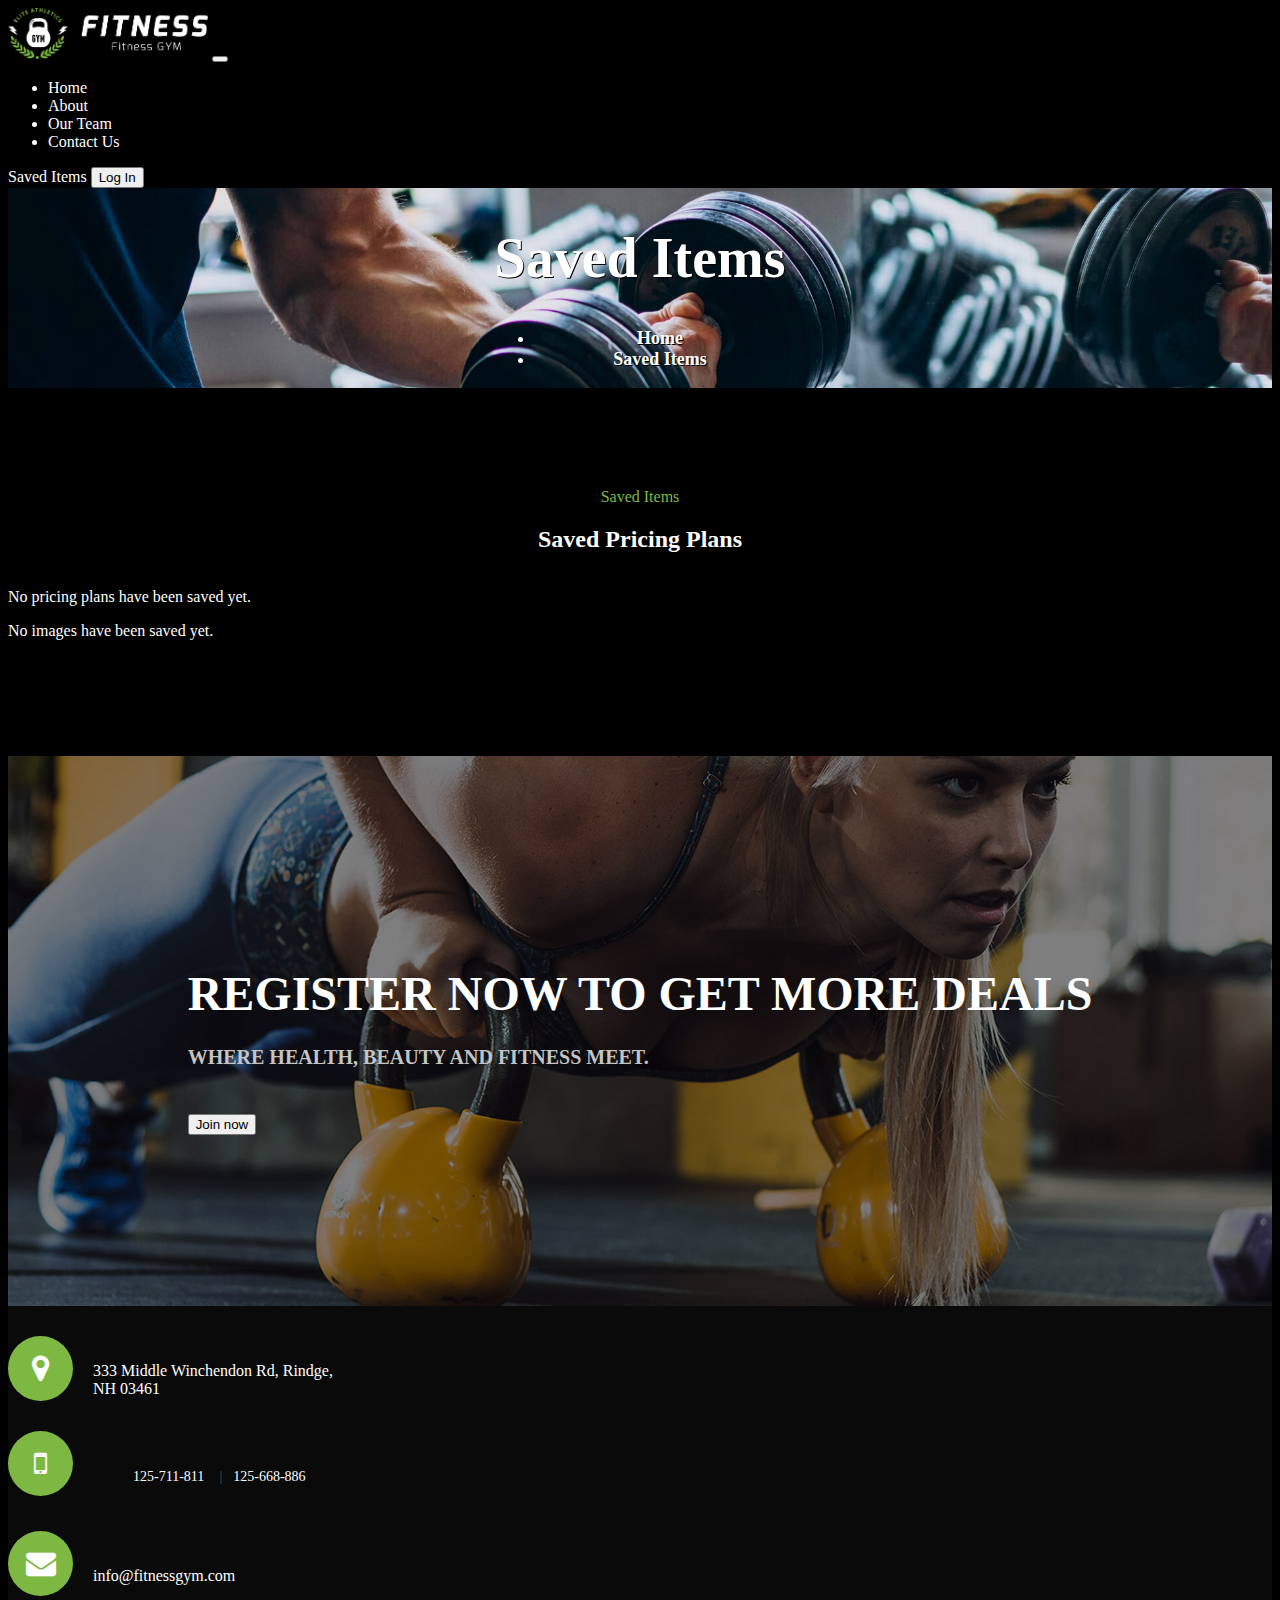
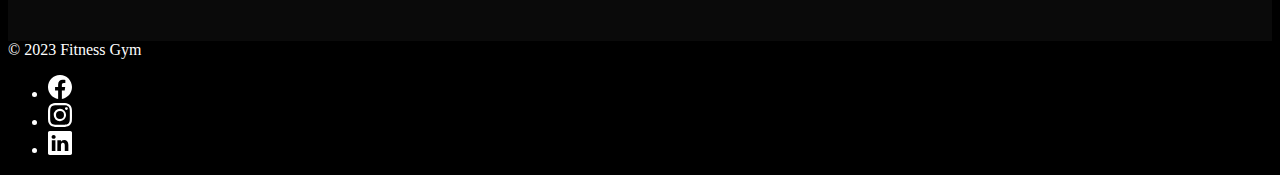
<file: saved_items.html>
<!DOCTYPE html>
<html lang="en">
<head>
    <meta charset="UTF-8">
    <meta http-equiv="X-UA-Compatible" content="IE=edge">
    <meta name="viewport" content="width=device-width, initial-scale=1.0">
    <link href="https://cdn.jsdelivr.net/npm/bootstrap@5.3.0-alpha3/dist/css/bootstrap.min.css" rel="stylesheet" integrity="sha384-KK94CHFLLe+nY2dmCWGMq91rCGa5gtU4mk92HdvYe+M/SXH301p5ILy+dN9+nJOZ" crossorigin="anonymous">
    <link rel="stylesheet" href="css/styles.css">
    <link rel="stylesheet" href="css/font-awesome.min.css" type="text/css">
    <link rel="stylesheet" href="css/flaticon.css" type="text/css">
    <link href="https://cdn.jsdelivr.net/npm/@splidejs/splide@4.1.4/dist/css/splide.min.css" rel="stylesheet">
    <title>Fitness Gym</title>
</head>
<body>
    <main>
        <!-- Navigation -->
        <nav class="navbar navbar-expand-lg navbar-dark bg-dark">
            <div class="container-fluid">
              <a class="navbar-brand" href="index.html"><img src="images/logo/gym_logo.png" alt="gym logo" width="200"></a>
              <button class="navbar-toggler" type="button" data-bs-toggle="collapse" data-bs-target="#navbarTogglerDemo02" aria-controls="navbarTogglerDemo02" aria-expanded="false" aria-label="Toggle navigation">
                <span class="navbar-toggler-icon"></span>
              </button>
              <div class="collapse navbar-collapse" id="navbarTogglerDemo02">
                <ul class="navbar-nav me-auto mb-2 mb-lg-0">
                  <li class="nav-item">
                    <a class="nav-link active text-white" aria-current="page" href="index.html">Home</a>
                  </li>
                  <li class="nav-item">
                    <a class="nav-link text-white" href="about.html">About</a>
                  </li>
                  <li class="nav-item">
                    <a class="nav-link text-white" href="our-team.html">Our Team</a>
                  </li>
                  <li class="nav-item">
                    <a class="nav-link text-white" href="contact.html">Contact Us</a>
                  </li>
                </ul>
                <div> 
                  <a href="saved_items.html" class="btn btn-secondary float-right">Saved Items</a>
                    <button type="button" class="btn btn-success float-right">Log In</button>
                </div>
              </div>
            </div>
        </nav>
        <!-- Navigation ends here -->

        <!-- Header-->
        <header class="header" style="background-image: url(images/backgrounds/bg-image.jpeg);">
            <div>
              <h1>Saved Items</h1>
              <div class="crumb-font">
                <nav aria-label="breadcrumb">
                  <ul class="breadcrumb">
                    <li class="breadcrumb-item text-white"><a href="index.html">Home</a></li>
                    <li class="breadcrumb-item active text-white" aria-current="page">Saved Items</li>
                  </ul>
                </nav>
              </div>
            </div>  
          </header>
          <!-- Header Ends Here -->

        <!-- saved-item-section Begin -->
        <section class="saved-plans team-page spad">
          <div class="container">
            <div class="row">
              <div class="col-lg-12">
                <div class="team-title">
                  <div class="section-title">
                    <span class="title-color">Saved Items</span>
                    <h2>Saved Pricing Plans</h2>
                  </div>
                </div>
              </div>
            </div>
            <div class="container">
              <div id="saved-plans-list">
                <!-- Saved plans will be dynamically added here -->
              </div>
              <div id="saved-images-list">
                 <!-- Saved images will be dynamically added here -->
              </div>
            </div>
          </div>
        </section>        
        <!-- saved-item-section End -->


  <!-- Banner Section Begin -->
  <section class="banner-section set-bg">
    <div class="container">
        <div class="row">
            <div class="col-lg-12 text-center">
                <div class="bs-text">
                    <h2>register now to get more deals</h2>
                    <div class="bt-tips">Where health, beauty and fitness meet.</div>
                    <button class="btn btn-success">Join now</button>
                </div>
            </div>
        </div>
    </div>
  </section>
  <!-- Banner Section End -->

<!-- Get In Touch Section Begin -->
<div class="gettouch-section">
  <div class="container">
      <div class="row">
          <div class="col-md-4">
              <div class="gt-text">
                  <i class="fa fa-map-marker" aria-hidden="true"></i>
                  <p>333 Middle Winchendon Rd, Rindge,<br> NH 03461</p>
              </div>
          </div>
          <div class="col-md-4">
              <div class="gt-text">
                  <i class="fa fa-mobile"></i>
                  <ul>
                      <li>125-711-811</li>
                      <li>125-668-886</li>
                  </ul>
              </div>
          </div>
          <div class="col-md-4">
              <div class="gt-text email">
                  <i class="fa fa-envelope"></i>
                  <p>info@fitnessgym.com</p>
              </div>
          </div>
      </div>
  </div>
</div>
<!-- Get In Touch Section End -->
      
    <!-- Footer -->
    <div class="container">
        <footer class="d-flex flex-wrap justify-content-between align-items-center py-3 my-4">
          <div class="col-md-4 d-flex align-items-center">
            <a href="/" class="mb-3 me-2 mb-md-0 text-body-secondary text-decoration-none lh-1">
            </a>
            <span class="mb-3 mb-md-0 text-white">&copy; 2023 Fitness Gym</span>
          </div>
      
          <ul class="nav col-md-4 justify-content-end list-unstyled d-flex">
            <li class="ms-3"><a class="text-body-secondary" href="#"><svg xmlns="http://www.w3.org/2000/svg" width="24" height="24" fill="white" class="bi bi-facebook" viewBox="0 0 16 16">
                <path d="M16 8.049c0-4.446-3.582-8.05-8-8.05C3.58 0-.002 3.603-.002 8.05c0 4.017 2.926 7.347 6.75 7.951v-5.625h-2.03V8.05H6.75V6.275c0-2.017 1.195-3.131 3.022-3.131.876 0 1.791.157 1.791.157v1.98h-1.009c-.993 0-1.303.621-1.303 1.258v1.51h2.218l-.354 2.326H9.25V16c3.824-.604 6.75-3.934 6.75-7.951z"/>
              </svg></a></li>
            <li class="ms-3"><a class="text-body-secondary" href="#"><svg xmlns="http://www.w3.org/2000/svg" width="24" height="24" fill="white" class="bi bi-instagram" viewBox="0 0 16 16">
                <path d="M8 0C5.829 0 5.556.01 4.703.048 3.85.088 3.269.222 2.76.42a3.917 3.917 0 0 0-1.417.923A3.927 3.927 0 0 0 .42 2.76C.222 3.268.087 3.85.048 4.7.01 5.555 0 5.827 0 8.001c0 2.172.01 2.444.048 3.297.04.852.174 1.433.372 1.942.205.526.478.972.923 1.417.444.445.89.719 1.416.923.51.198 1.09.333 1.942.372C5.555 15.99 5.827 16 8 16s2.444-.01 3.298-.048c.851-.04 1.434-.174 1.943-.372a3.916 3.916 0 0 0 1.416-.923c.445-.445.718-.891.923-1.417.197-.509.332-1.09.372-1.942C15.99 10.445 16 10.173 16 8s-.01-2.445-.048-3.299c-.04-.851-.175-1.433-.372-1.941a3.926 3.926 0 0 0-.923-1.417A3.911 3.911 0 0 0 13.24.42c-.51-.198-1.092-.333-1.943-.372C10.443.01 10.172 0 7.998 0h.003zm-.717 1.442h.718c2.136 0 2.389.007 3.232.046.78.035 1.204.166 1.486.275.373.145.64.319.92.599.28.28.453.546.598.92.11.281.24.705.275 1.485.039.843.047 1.096.047 3.231s-.008 2.389-.047 3.232c-.035.78-.166 1.203-.275 1.485a2.47 2.47 0 0 1-.599.919c-.28.28-.546.453-.92.598-.28.11-.704.24-1.485.276-.843.038-1.096.047-3.232.047s-2.39-.009-3.233-.047c-.78-.036-1.203-.166-1.485-.276a2.478 2.478 0 0 1-.92-.598 2.48 2.48 0 0 1-.6-.92c-.109-.281-.24-.705-.275-1.485-.038-.843-.046-1.096-.046-3.233 0-2.136.008-2.388.046-3.231.036-.78.166-1.204.276-1.486.145-.373.319-.64.599-.92.28-.28.546-.453.92-.598.282-.11.705-.24 1.485-.276.738-.034 1.024-.044 2.515-.045v.002zm4.988 1.328a.96.96 0 1 0 0 1.92.96.96 0 0 0 0-1.92zm-4.27 1.122a4.109 4.109 0 1 0 0 8.217 4.109 4.109 0 0 0 0-8.217zm0 1.441a2.667 2.667 0 1 1 0 5.334 2.667 2.667 0 0 1 0-5.334z"/>
              </svg></a></li>
            <li class="ms-3"><a class="text-body-secondary" href="#"><svg xmlns="http://www.w3.org/2000/svg" width="24" height="24" fill="white" class="bi bi-linkedin" viewBox="0 0 16 16">
                <path d="M0 1.146C0 .513.526 0 1.175 0h13.65C15.474 0 16 .513 16 1.146v13.708c0 .633-.526 1.146-1.175 1.146H1.175C.526 16 0 15.487 0 14.854V1.146zm4.943 12.248V6.169H2.542v7.225h2.401zm-1.2-8.212c.837 0 1.358-.554 1.358-1.248-.015-.709-.52-1.248-1.342-1.248-.822 0-1.359.54-1.359 1.248 0 .694.521 1.248 1.327 1.248h.016zm4.908 8.212V9.359c0-.216.016-.432.08-.586.173-.431.568-.878 1.232-.878.869 0 1.216.662 1.216 1.634v3.865h2.401V9.25c0-2.22-1.184-3.252-2.764-3.252-1.274 0-1.845.7-2.165 1.193v.025h-.016a5.54 5.54 0 0 1 .016-.025V6.169h-2.4c.03.678 0 7.225 0 7.225h2.4z"/>
              </svg></a></li>
          </ul>
        </footer>
    </div>
      <!-- Footer Ends Here -->
        
    </main>
    <!-- container ends here -->
    <script src="js/app.js"></script>
    <script src="https://cdn.jsdelivr.net/npm/bootstrap@5.3.0-alpha3/dist/js/bootstrap.bundle.min.js" integrity="sha384-ENjdO4Dr2bkBIFxQpeoTz1HIcje39Wm4jDKdf19U8gI4ddQ3GYNS7NTKfAdVQSZe" crossorigin="anonymous"></script>
    <script src="https://cdn.jsdelivr.net/npm/@splidejs/splide@4.1.4/dist/js/splide.min.js"></script>  
</body>
</html>
</file>
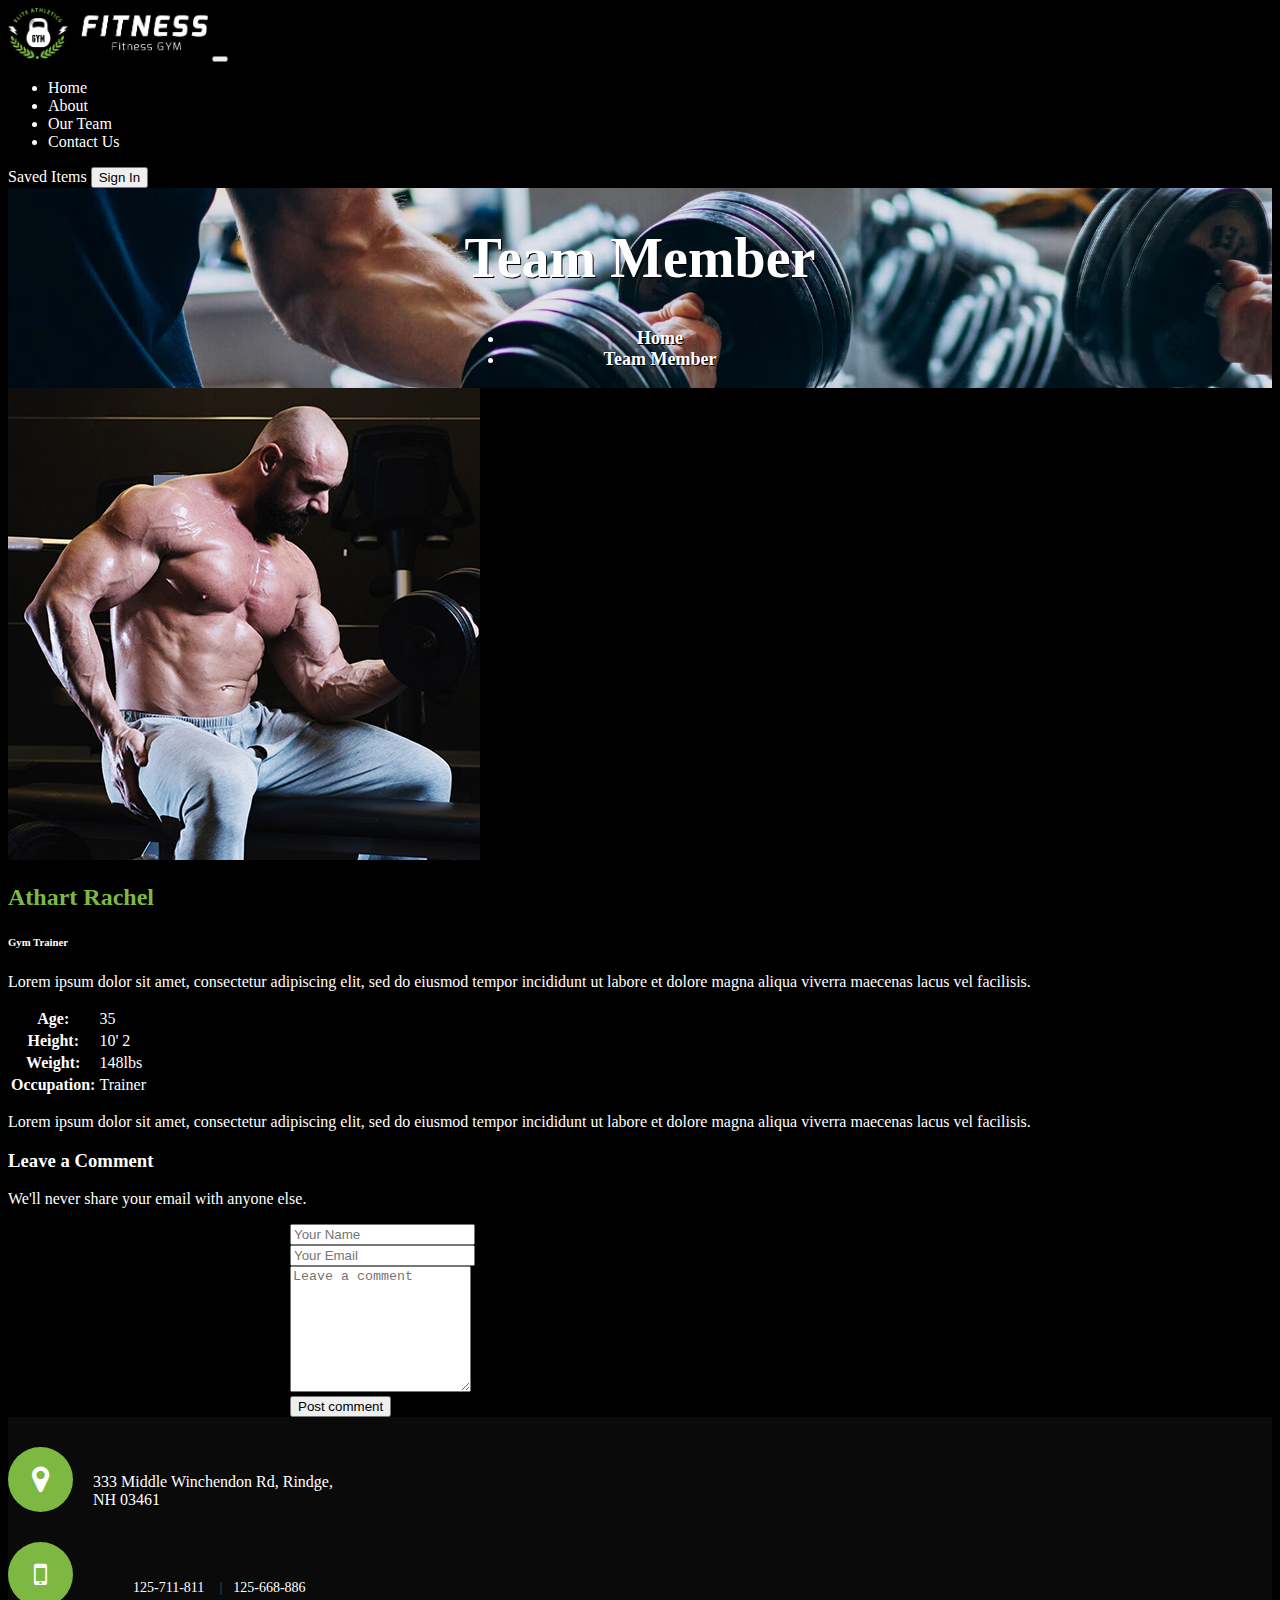
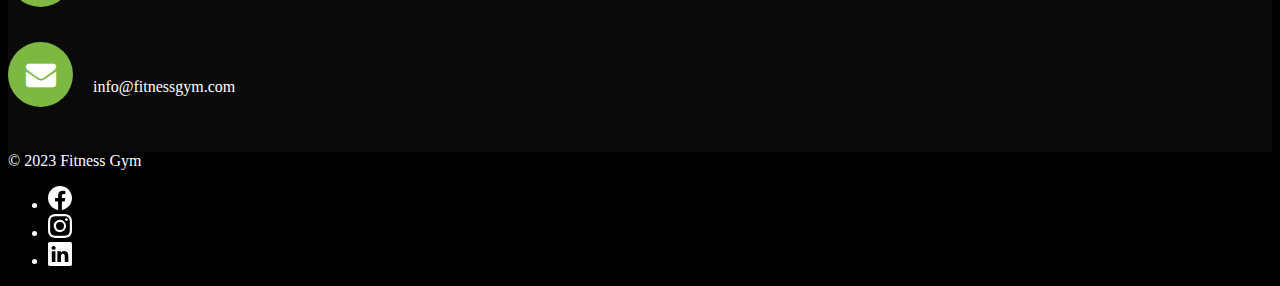
<file: single-team.html>
<!DOCTYPE html>
<html lang="en">
<head>
  <meta charset="UTF-8">
  <meta http-equiv="X-UA-Compatible" content="IE=edge">
  <meta name="viewport" content="width=device-width, initial-scale=1.0">
  <link href="https://cdn.jsdelivr.net/npm/bootstrap@5.3.0-alpha3/dist/css/bootstrap.min.css" rel="stylesheet" integrity="sha384-KK94CHFLLe+nY2dmCWGMq91rCGa5gtU4mk92HdvYe+M/SXH301p5ILy+dN9+nJOZ" crossorigin="anonymous">
  <link rel="stylesheet" href="css/styles.css">
  <link rel="stylesheet" href="css/font-awesome.min.css" type="text/css">
  <link rel="stylesheet" href="css/flaticon.css" type="text/css">
  <link href="https://cdn.jsdelivr.net/npm/@splidejs/splide@4.1.4/dist/css/splide.min.css" rel="stylesheet">
  <title>Team Member</title>
</head>
<body>
    <main>
        <!-- Navigation -->
        <nav class="navbar navbar-expand-lg navbar-dark bg-dark">
            <div class="container-fluid">
              <a class="navbar-brand" href="index.html"><img src="images/logo/gym_logo.png" alt="gym logo" width="200"></a>
              <button class="navbar-toggler" type="button" data-bs-toggle="collapse" data-bs-target="#navbarTogglerDemo02" aria-controls="navbarTogglerDemo02" aria-expanded="false" aria-label="Toggle navigation">
                <span class="navbar-toggler-icon"></span>
              </button>
              <div class="collapse navbar-collapse" id="navbarTogglerDemo02">
                <ul class="navbar-nav me-auto mb-2 mb-lg-0">
                  <li class="nav-item">
                    <a class="nav-link active text-white" aria-current="page" href="index.html">Home</a>
                  </li>
                  <li class="nav-item">
                    <a class="nav-link text-white" href="about.html">About</a>
                  </li>
                  <li class="nav-item">
                    <a class="nav-link text-white" href="our-team.html">Our Team</a>
                  </li>
                  <li class="nav-item">
                    <a class="nav-link text-white" href="contact.html">Contact Us</a>
                  </li>
                </ul>
                <div> 
                  <a href="saved_items.html" class="btn btn-secondary float-right">Saved Items</a>
                    <button type="button" class="btn btn-success float-right">Sign In</button>
                </div>
              </div>
            </div>
        </nav>
          <!-- Navigation ends here -->

          <!-- Header-->
          <header class="header" style="background-image: url(images/backgrounds/bg-image.jpeg);">
            <div>
              <h1>Team Member</h1>
              <div class="crumb-font">
                <nav aria-label="breadcrumb">
                  <ul class="breadcrumb">
                    <li class="breadcrumb-item text-white"><a href="index.html">Home</a></li>
                    <li class="breadcrumb-item active text-white" aria-current="page">Team Member</li>
                  </ul>
                </nav>
              </div>
            </div>  
          </header>
          <!-- Header Ends Here -->

          <!-- Single Team Member -->
          <div class="container px-4 mt-5 mb-5">
            <div class="row gx-3">
              <div class="col-md-6">
               <div class="p-3">
                <img src="images/team/gallery-4.jpg" alt="trainer-profile" class="img-fluid">
               </div>
              </div>
              <div class="col-md-6">
                <div class="p-3">
                    <h2 class="title-color">Athart Rachel</h2>
                    <h6>Gym Trainer</h6>
                    <p>Lorem ipsum dolor sit amet, consectetur adipiscing elit, sed do eiusmod tempor incididunt ut labore et dolore magna aliqua viverra maecenas lacus vel facilisis.
                    </p>
                    <table class="table text-white">
                          <tr>
                            <th scope="row">Age:</th>
                            <td>35</td>
                          </tr>
                          <tr>
                            <th scope="row">Height:</th>
                            <td>10' 2</td> 
                          </tr>
                          <tr>
                            <th scope="row">Weight:</th>
                            <td>148lbs</td>
                          </tr>
                          <tr>
                            <th scope="row">Occupation:</th>
                            <td>Trainer</td>
                          </tr>
                      </table>
                    <p>Lorem ipsum dolor sit amet, consectetur adipiscing elit, sed do eiusmod tempor incididunt ut labore et dolore magna aliqua viverra maecenas lacus vel facilisis.</p>
                </div>
              </div>
            </div>
          </div>
          <!-- Single Team Member Ends -->   
          
           <!-- comment  -->
          <div class="container text-center">
            <div class="row align-items-center">
              <h3>Leave a Comment</h3>
              <p class="form-text text-white mb-5">We'll never share your email with anyone else.</p>
              <div class="col mb-5">
                <form id="comment">
                  <div class="mb-3">
                    <input type="text" class="form-control" id="name" placeholder="Your Name">
                  </div>
                  <div class="mb-3">
                    <input type="email" class="form-control" id="exampleInputEmail1" placeholder="Your Email">
                  </div>
                  <div class="mb-3">
                    <textarea class="form-control" id="message" name="message" rows="8" placeholder="Leave a comment" required></textarea>
                  </div>
                  <button type="submit" class="btn btn-success">Post comment</button>
                </form>
              </div>
            </div>
          </div>
          <!-- comment End -->

    <!-- Get In Touch Section Begin -->
      <div class="gettouch-section">
        <div class="container">
            <div class="row">
                <div class="col-md-4">
                    <div class="gt-text">
                        <i class="fa fa-map-marker" aria-hidden="true"></i>
                        <p>333 Middle Winchendon Rd, Rindge,<br> NH 03461</p>
                    </div>
                </div>
                <div class="col-md-4">
                    <div class="gt-text">
                        <i class="fa fa-mobile"></i>
                        <ul>
                            <li>125-711-811</li>
                            <li>125-668-886</li>
                        </ul>
                    </div>
                </div>
                <div class="col-md-4">
                    <div class="gt-text email">
                        <i class="fa fa-envelope"></i>
                        <p>info@fitnessgym.com</p>
                    </div>
                </div>
            </div>
        </div>
      </div>
    <!-- Get In Touch Section End -->
    
    <!-- Footer -->
    <div class="container">
      <footer class="d-flex flex-wrap justify-content-between align-items-center py-3 my-4">
        <div class="col-md-4 d-flex align-items-center">
          <a href="/" class="mb-3 me-2 mb-md-0 text-body-secondary text-decoration-none lh-1">
          </a>
          <span class="mb-3 mb-md-0 text-white">&copy; 2023 Fitness Gym</span>
        </div>
    
        <ul class="nav col-md-4 justify-content-end list-unstyled d-flex">
          <li class="ms-3"><a class="text-body-secondary" href="#"><svg xmlns="http://www.w3.org/2000/svg" width="24" height="24" fill="white" class="bi bi-facebook" viewBox="0 0 16 16">
              <path d="M16 8.049c0-4.446-3.582-8.05-8-8.05C3.58 0-.002 3.603-.002 8.05c0 4.017 2.926 7.347 6.75 7.951v-5.625h-2.03V8.05H6.75V6.275c0-2.017 1.195-3.131 3.022-3.131.876 0 1.791.157 1.791.157v1.98h-1.009c-.993 0-1.303.621-1.303 1.258v1.51h2.218l-.354 2.326H9.25V16c3.824-.604 6.75-3.934 6.75-7.951z"/>
            </svg></a></li>
          <li class="ms-3"><a class="text-body-secondary" href="#"><svg xmlns="http://www.w3.org/2000/svg" width="24" height="24" fill="white" class="bi bi-instagram" viewBox="0 0 16 16">
              <path d="M8 0C5.829 0 5.556.01 4.703.048 3.85.088 3.269.222 2.76.42a3.917 3.917 0 0 0-1.417.923A3.927 3.927 0 0 0 .42 2.76C.222 3.268.087 3.85.048 4.7.01 5.555 0 5.827 0 8.001c0 2.172.01 2.444.048 3.297.04.852.174 1.433.372 1.942.205.526.478.972.923 1.417.444.445.89.719 1.416.923.51.198 1.09.333 1.942.372C5.555 15.99 5.827 16 8 16s2.444-.01 3.298-.048c.851-.04 1.434-.174 1.943-.372a3.916 3.916 0 0 0 1.416-.923c.445-.445.718-.891.923-1.417.197-.509.332-1.09.372-1.942C15.99 10.445 16 10.173 16 8s-.01-2.445-.048-3.299c-.04-.851-.175-1.433-.372-1.941a3.926 3.926 0 0 0-.923-1.417A3.911 3.911 0 0 0 13.24.42c-.51-.198-1.092-.333-1.943-.372C10.443.01 10.172 0 7.998 0h.003zm-.717 1.442h.718c2.136 0 2.389.007 3.232.046.78.035 1.204.166 1.486.275.373.145.64.319.92.599.28.28.453.546.598.92.11.281.24.705.275 1.485.039.843.047 1.096.047 3.231s-.008 2.389-.047 3.232c-.035.78-.166 1.203-.275 1.485a2.47 2.47 0 0 1-.599.919c-.28.28-.546.453-.92.598-.28.11-.704.24-1.485.276-.843.038-1.096.047-3.232.047s-2.39-.009-3.233-.047c-.78-.036-1.203-.166-1.485-.276a2.478 2.478 0 0 1-.92-.598 2.48 2.48 0 0 1-.6-.92c-.109-.281-.24-.705-.275-1.485-.038-.843-.046-1.096-.046-3.233 0-2.136.008-2.388.046-3.231.036-.78.166-1.204.276-1.486.145-.373.319-.64.599-.92.28-.28.546-.453.92-.598.282-.11.705-.24 1.485-.276.738-.034 1.024-.044 2.515-.045v.002zm4.988 1.328a.96.96 0 1 0 0 1.92.96.96 0 0 0 0-1.92zm-4.27 1.122a4.109 4.109 0 1 0 0 8.217 4.109 4.109 0 0 0 0-8.217zm0 1.441a2.667 2.667 0 1 1 0 5.334 2.667 2.667 0 0 1 0-5.334z"/>
            </svg></a></li>
          <li class="ms-3"><a class="text-body-secondary" href="#"><svg xmlns="http://www.w3.org/2000/svg" width="24" height="24" fill="white" class="bi bi-linkedin" viewBox="0 0 16 16">
              <path d="M0 1.146C0 .513.526 0 1.175 0h13.65C15.474 0 16 .513 16 1.146v13.708c0 .633-.526 1.146-1.175 1.146H1.175C.526 16 0 15.487 0 14.854V1.146zm4.943 12.248V6.169H2.542v7.225h2.401zm-1.2-8.212c.837 0 1.358-.554 1.358-1.248-.015-.709-.52-1.248-1.342-1.248-.822 0-1.359.54-1.359 1.248 0 .694.521 1.248 1.327 1.248h.016zm4.908 8.212V9.359c0-.216.016-.432.08-.586.173-.431.568-.878 1.232-.878.869 0 1.216.662 1.216 1.634v3.865h2.401V9.25c0-2.22-1.184-3.252-2.764-3.252-1.274 0-1.845.7-2.165 1.193v.025h-.016a5.54 5.54 0 0 1 .016-.025V6.169h-2.4c.03.678 0 7.225 0 7.225h2.4z"/>
            </svg></a></li>
        </ul>
      </footer>
    </div>
    <!-- Footer Ends Here -->

    </main>
    
    <!-- container ends here -->

    
    
    <script src="https://cdn.jsdelivr.net/npm/bootstrap@5.3.0-alpha3/dist/js/bootstrap.bundle.min.js" integrity="sha384-ENjdO4Dr2bkBIFxQpeoTz1HIcje39Wm4jDKdf19U8gI4ddQ3GYNS7NTKfAdVQSZe" crossorigin="anonymous"></script>
    <script src="https://cdn.jsdelivr.net/npm/@splidejs/splide@4.1.4/dist/js/splide.min.js"></script> 
    <script>
      const team = new Splide('.splide', {
        type: 'loop',
        perPage: 3,
        breakpoints: {
          640: {
            perPage: 1,
          },
          },
        rewind: true,
    });

    team.mount();
    </script>
</body>
</html>
</file>
<file: css/styles.css>
body {
    background-color: #000;
    color: #fff;
  }

.header {
    background-repeat: no-repeat;
    background-size: cover;
    height: 200px;
    display: flex;
    align-items: center;
    justify-content: center;
    color: white;
    text-align: center;
    font-size: 28px;
    font-weight: bold;
    text-shadow: 1px 1px 0px #000000;
}

.crumb-font {
    font-size: 18px;
    text-align: center;
}

a {
    text-decoration: none;
}

ul breadcrumb, a {
    color: white;
}

/* Carousel */
.carousel-caption {
    left: 30%;
    transform: translateX(-50%);
    top: 30%;
    text-shadow: 1px 1px 0px #000000;
}

.carousel-caption h3 {
    font-size: 4rem;
    text-shadow: 1px 1px 0px #000000;
}

/* Center align the text within the three columns below the carousel */
.marketing .col-lg-4 {
    margin-bottom: 1.5rem;
    text-align: center;
  }
  /* rtl:begin:ignore */
  .marketing .col-lg-4 p {
    margin-right: .75rem;
    margin-left: .75rem;
  }

.call-action-one {
  padding-top: 50px;
  padding-bottom: 100px;
}
.call-action-one .call-action-content .call-action-text {
  margin-top: 50px;
}
.call-action-one .call-action-content .call-action-text .action-title {
  font-weight: 600;
  color: black;
}
.call-action-one .call-action-content .call-action-text .text-lg {
  margin-top: 16px;
}
.call-action-one .call-action-content .call-action-btn {
  margin-top: 50px;
}

/* media query for smaller laptops and tablets */
@media (min-width: 1025px){
    .carousel-caption {
        margin-left: -15%;
        top: 10%;
        text-shadow: 1px 1px 0px #000000;
    }
  }

  @media (min-width: 768px){
    .carousel-caption {
        margin-left: 5%;
        top: 10%;
        text-shadow: 1px 1px 0px #000000;
    }
    .carousel-caption h3 {
        font-size: 2rem;
        text-shadow: 1px 1px 0px #000000;
    }
  }

  /* media query for large device */
@media (min-width: 1200px){
    .carousel-caption {
        margin-left: -79px;
        top: 30%;
        text-shadow: 1px 1px 0px #000000;
    }
    .carousel-caption h3 {
        font-size: 4rem;
        text-shadow: 1px 1px 0px #000000;
    }
  }

.home-testimonial {
    background-color: #231834;
    height: 430px;
}
.home-testimonial-bottom {
    background-color: #f8f8f8;
    transition: background 0.3s, border 0.3s, border-radius 0.3s, box-shadow 0.3s;
    margin-top: 20px;
    margin-bottom: 0px;
    position: relative;
    height: 130px;
    top: 190px;
}
.home-testimonial h3 {
    font-size: 14px;
    font-weight: 500;
    text-transform: uppercase;
}
.home-testimonial h2 {
    color: white;
    font-size: 28px;
    font-weight: 700;
}
.testimonial-inner {
    position: relative;
    top: -174px;
}
.testimonial-pos {
    position: relative;
    top: 24px;
}
.testimonial-inner .tour-desc {
    border-radius: 5px;
    padding: 40px;
}
.color-grey-3 {
    font-family: "Montserrat", Sans-serif;
    font-size: 14px;
    color: #6c83a2;
}
.testimonial-inner img.tm-people {
    width: 60px;
	height: 60px;
	border-radius: 50%;
	object-fit: cover;
	max-width: none;
}
.link-name {
    font-family: "Montserrat", Sans-serif;
    font-size: 14px;
    color: #6c83a2;
}
.link-position {
    font-family: "Montserrat", Sans-serif;
    font-size: 12px;
    color: #6c83a2;
}

.choseus-section {
	background: #0a0a0a;
	padding-bottom: 70px;
}

.spad {
	padding-top: 100px;
	padding-bottom: 100px;
}

.section-title {
	margin-bottom: 35px;
    text-align: center;
}

.cs-item {
	text-align: center;
	margin-bottom: 30px;
}

.cs-item:hover span {
	background: #7db942;
	color: #ffffff;
}

.cs-item span {
	height: 90px;
	width: 90px;
	background: rgba(255, 255, 255, 0.1);
	border-radius: 50%;
	display: inline-block;
	color: #7db942;
	line-height: 90px;
	text-align: center;
	transition: all 0.3s;
}

.cs-item h4 {
	color: #ffffff;
	font-size: 22px;
	font-weight: 600;
	margin-top: 24px;
	margin-bottom: 16px;
}

.title-color {
    color: #7db942;
}

.section-color{
	background-color: #7db942;
}

.bg-color {
    color: #0a0a0a;
}

/* banner section */
.banner-section {
	height: 550px;
	display: flex;
	align-items: center;
	justify-content: center;
}

.bs-text.service-banner .bt-tips {
	margin-bottom: 35px;
}

.bs-text h2 {
	font-size: 48px;
	color: #ffffff;
	font-weight: 700;
	text-transform: uppercase;
	margin-bottom: 25px;
}

.bs-text .bt-tips {
	font-size: 20px;
	color: #c4c4c4;
	font-weight: 700;
	text-transform: uppercase;
	margin-bottom: 45px;
}

.bs-text .primary-btn {
	background: transparent;
	border: 2px solid #f36100;
}

.bs-text .play-btn {
	display: inline-block;
	height: 70px;
	width: 70px;
	background: #f36100;
	border-radius: 50%;
	line-height: 70px;
	text-align: center;
	font-size: 36px;
	color: #ffffff;
}

.set-bg {
    background-image: url("../images/banner-bg.jpg");
	background-repeat: no-repeat;
	background-size: cover;
	background-position: top center;
}

/* Testimonial section */
.testimonial-section {
	background: #151515;
}


.gettouch-section {
	background: #0a0a0a;
	padding: 30px 0 15px;
}

.gt-text {
	overflow: hidden;
	margin-bottom: 30px;
}

.gt-text i {
	font-size: 30px;
	color: #ffffff;
	display: inline-block;
	height: 65px;
	width: 65px;
	background: #7db942;
	border-radius: 50%;
	line-height: 65px;
	text-align: center;
	float: left;
	margin-right: 20px;
}

.gt-text p {
	overflow: hidden;
	color: #ffffff;
	margin-bottom: 0;
	padding-top: 10px;
}

.gt-text ul {
	overflow: hidden;
	padding-top: 20px;
}

.gt-text ul li {
	list-style: none;
	font-size: 14px;
	color: #ffffff;
	margin-right: 25px;
	display: inline-block;
	position: relative;
}

.gt-text ul li:after {
	position: absolute;
	right: -18px;
	top: 0;
	content: "|";
	color: #545454;
}

.gt-text ul li:last-child {
	margin-right: 0;
}

.gt-text ul li:last-child:after {
	display: none;
}

.gt-text.email p {
	padding-top: 20px;
}

/* Team section */
.grid-container {
	display: grid;
	grid-template-columns: auto auto auto;
	padding: 10px;
	gap: 20px;
  }
  .grid-item {
	background-color: rgba(255, 255, 255, 0.8);
	border: 1px solid rgba(0, 0, 0, 0.8);
	padding: 20px;
	font-size: 30px;
	text-align: center;
  }

  /* leave a comment */
  #comment {
	width: 700px;
	margin:  0 auto;
  }

 .likes {
    float: right;
}

/* Pricing Section */
.pricing-section {
	background: #151515;
}

.pricing-section .section-title {
	margin-bottom: 56px;
}

.test {
	background: #151515;
	color: white;
	border: 1px solid gray;
	transform: skewY(-6deg);
	margin-top: 20px;
	margin-bottom: 2em;
}

.test:hover .p-card, 
.test:hover .price,
.test:hover .price-item {
	background: white;
	color: black;
}

.price p {
	transform: skewY(4deg);
}

.p-card {
	transform: skewY(2deg);
}

.price h2  {
	font-size: 60px;
	color: #7db942;
	font-weight: 600;
	transform: skewY(4deg);
}

p.outside {
	color: #c4c4c4;
	font-size: 16px;
	font-weight: 700;
	transform: skewY(4deg);
}



ul.price-item  {
	font-size: 14px;
	color: #c4c4c4;
	line-height: 32px;
	list-style: none;
	transform: skewY(4deg);
}

h2 {
	color: white;
}

.for-images {
	float: right;
    margin-top: -37px;
}
</file>
<file: css/flaticon.css>
/*
  	Flaticon icon font: Flaticon
  	Creation date: 19/02/2019 07:27
  	*/

@font-face {
  font-family: "Flaticon";
  src: url("../fonts/Flaticon.eot");
  src: url("../fonts/Flaticon.eot?#iefix") format("embedded-opentype"),
       url("../fonts/Flaticon.woff2") format("woff2"),
       url("../fonts/Flaticon.woff") format("woff"),
       url("../fonts/Flaticon.ttf") format("truetype"),
       url("../fonts/Flaticon.svg#Flaticon") format("svg");
  font-weight: normal;
  font-style: normal;
}

@media screen and (-webkit-min-device-pixel-ratio:0) {
  @font-face {
    font-family: "Flaticon";
    src: url("../fonts/Flaticon.svg#Flaticon") format("svg");
  }
}

[class^="flaticon-"]:before, [class*=" flaticon-"]:before,
[class^="flaticon-"]:after, [class*=" flaticon-"]:after {   
  font-family: Flaticon;
  font-size: 40px;
  font-style: normal;
  margin-left: 0;
}

.flaticon-001-mattress:before { content: "\f100"; }
.flaticon-002-dumbell:before { content: "\f101"; }
.flaticon-003-weight:before { content: "\f102"; }
.flaticon-004-measuring-tape:before { content: "\f103"; }
.flaticon-005-clipboard:before { content: "\f104"; }
.flaticon-006-weight-1:before { content: "\f105"; }
.flaticon-007-rings:before { content: "\f106"; }
.flaticon-008-calendar:before { content: "\f107"; }
.flaticon-009-smartwatch:before { content: "\f108"; }
.flaticon-010-lockers:before { content: "\f109"; }
.flaticon-011-punching-ball:before { content: "\f10a"; }
.flaticon-012-bag:before { content: "\f10b"; }
.flaticon-013-balance:before { content: "\f10c"; }
.flaticon-014-heart-beat:before { content: "\f10d"; }
.flaticon-015-proteins:before { content: "\f10e"; }
.flaticon-016-fitness:before { content: "\f10f"; }
.flaticon-017-pull-up-bar:before { content: "\f110"; }
.flaticon-018-scale:before { content: "\f111"; }
.flaticon-019-bands:before { content: "\f112"; }
.flaticon-020-smartphone:before { content: "\f113"; }
.flaticon-021-tshirt:before { content: "\f114"; }
.flaticon-022-short:before { content: "\f115"; }
.flaticon-023-dumbbells:before { content: "\f116"; }
.flaticon-024-jumping-rope:before { content: "\f117"; }
.flaticon-025-fitness-1:before { content: "\f118"; }
.flaticon-026-gym:before { content: "\f119"; }
.flaticon-027-fitness-2:before { content: "\f11a"; }
.flaticon-028-weightlifting:before { content: "\f11b"; }
.flaticon-029-wheel:before { content: "\f11c"; }
.flaticon-030-dumbbells-1:before { content: "\f11d"; }
.flaticon-031-workout:before { content: "\f11e"; }
.flaticon-032-bottle:before { content: "\f11f"; }
.flaticon-033-juice:before { content: "\f120"; }
.flaticon-034-stationary-bike:before { content: "\f121"; }
.flaticon-035-punching-ball-1:before { content: "\f122"; }
.flaticon-036-timer:before { content: "\f123"; }
.flaticon-037-medal:before { content: "\f124"; }
.flaticon-038-treadmill:before { content: "\f125"; }
.flaticon-039-syringe:before { content: "\f126"; }
.flaticon-040-whistle:before { content: "\f127"; }
.flaticon-041-chest:before { content: "\f128"; }
.flaticon-042-pills:before { content: "\f129"; }
.flaticon-043-mp3:before { content: "\f12a"; }
.flaticon-044-no-smoking:before { content: "\f12b"; }
.flaticon-045-boxing-gloves:before { content: "\f12c"; }
.flaticon-046-gloves:before { content: "\f12d"; }
.flaticon-047-buck:before { content: "\f12e"; }
.flaticon-048-headgear:before { content: "\f12f"; }
.flaticon-049-hand-grip:before { content: "\f130"; }
.flaticon-050-no-fast-food:before { content: "\f131"; }
</file>
